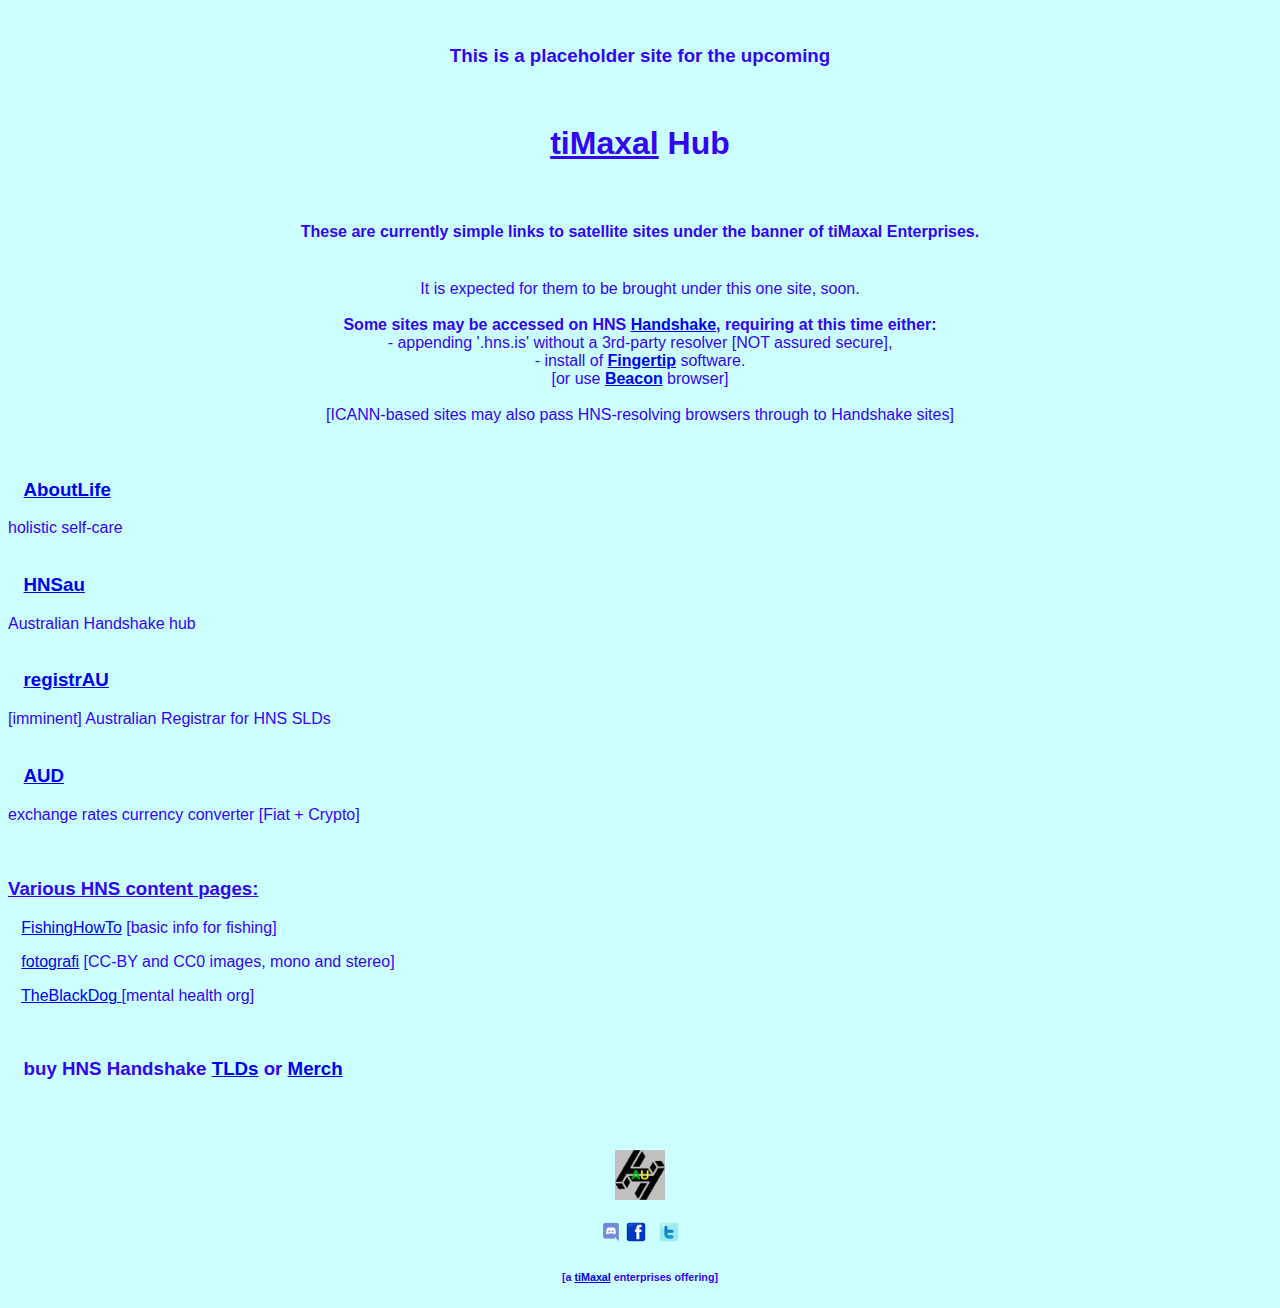
<file: index.html>
<!DOCTYPE html>
<html lang="en">
  <head>
    <meta http-equiv="content-type" content="text/html; charset=UTF-8">
    <title>tiMaxal hub</title>
  </head>
  <body style="    background-color: #ccffff; color: #3404f4;
			 font-family: Arial, Helvetica, sans-serif;" vlink="#551a8b" link="#0000ee" alink="#ee0000">
    <!--
    <script src="https://ti.maxal/i2h/handshake.js" domain="ti.maxal"></script>
    <script src="https://ti.maxal/i2h/https.js"></script> <br>
    -->
    <br>
  
    <div align="center">
      <h3>This is a placeholder site for the upcoming </h3>
      <br>
      <h1> <u>tiMaxal</u> Hub </h1>
      <br>
      <h4>These are currently simple links to satellite sites under the banner
        of tiMaxal Enterprises.</h4>
      <br>
      It is expected for them to be brought under this one site, soon. <br>
      <br>
      <b>Some sites may be accessed on HNS <a href="https://handshake.org/" target="_blank">Handshake</a>,
        requiring at this time either:</b><br>
      - appending '.hns.is' without a 3rd-party resolver [NOT assured secure],<br>
      - install of <a href="https://impervious.com/fingertip.html"><b>Fingertip</b></a>
      software. <br>
      [or use <a href="https://impervious.com/beacon" target="_blank"><b>Beacon</b></a>
      browser]<br>
      <br>
      [ICANN-based sites may also pass HNS-resolving browsers through to
      Handshake sites]<br>
    </div>
    <br>
    <br>
    <!--
    <h3>&nbsp;&nbsp;&nbsp;<a href="https://much.aboutlife/" target="_blank">AboutLife</a></h3>
    -->
    <h3>&nbsp;&nbsp;&nbsp;<a href="aboutlife/aboutlife.html" target="_blank">AboutLife</a></h3>
    holistic self-care
    <!--
        <BR><BR>        <H3>&nbsp;&nbsp;&nbsp;<a href="https://adrex/" target="_blank">_ adrex _ </H3></a> your new online Address
        --> <br>
    <br>
    <!--
    <h3>&nbsp;&nbsp;&nbsp;<a href="http://hns.dona.im/" target="_blank">altim</a></h3>
      <br>
      -->
    <!--[secure on HNS; not yet HTTPS on ICANN] <br>-->
    <!-- <h3>&nbsp;&nbsp;&nbsp;<a href="fotwograf.html" target="_blank">foTwograf</a></h3>
    info page about stereo photos <br> 
    <br>
    -->
    <h3>&nbsp;&nbsp;&nbsp;<a href="https://hns.au/" target="_blank">HNSau</a></h3>
    Australian Handshake hub <br>
    <br>
    <h3>&nbsp;&nbsp;&nbsp;<a href="https://registr.au/" target="_blank">registrAU</a></h3>
    [imminent] Australian Registrar for HNS SLDs <br>
    <br>
    <h3>&nbsp;&nbsp;&nbsp;<a href="varhns/aud/aud.html" target="_blank">AUD</a></h3>
    exchange rates currency converter [Fiat + Crypto]

    <br>
    <br>
    <br>

    <h3><u><b>Various HNS content pages:</b></u></h3>

    <p> &nbsp;&nbsp;&nbsp;<a href="/varhns/FishingHowTo/FishingHowTo.html" target="_blank">FishingHowTo</a>
      [basic info for fishing] </p>
    <p> &nbsp;&nbsp;&nbsp;<a href="/varhns/fotografi/fotografi.html" target="_blank">fotografi</a>
      [CC-BY and CC0 images, mono and stereo]</p>
    <p>&nbsp;&nbsp; <a href="/varhns/TheBlackDog.html" target="_blank">TheBlackDog
        </a>[mental health org]</p>
    <br>
    <h3>&nbsp;&nbsp;&nbsp;buy HNS Handshake <a href="sellhns/hnsell.html" target="_blank">TLDs</a> or 
    <a href="https://hmart/" target="_blank">Merch</a></h3>

    <br>
    <br>

    <!--        <div align="center">[<a href="mailto:timaxal@mail.com">contact</a>]</div>  -->
    <div align="center">
      <p>
        <!-- HNSau link.. --> <a href="https://hns.au" target="_blank"> <img src="imgs/hnsau_blak-H-trans-bak+gg-centre_60x60.webp"

            alt="Handshake Australia" height="50" width="50"> </a> <br>
        <br>
        <!-- HNSau Discord link.. --> <a href="https://discord.gg/uKV5yKyBHG" target="_blank"><img

            src="imgs/MaxPixel.Logo-Discord-6062232.CC0.png" alt="Handshake Australia Community Discord"

            height="20" width="20"></a>
        <!-- tiMaxal Discord link..
            <a href="https://discordapp.com/users/823447722215473163" target="_blank"><img src="imgs/MaxPixel.Logo-Discord-6062232.CC0.png" alt="h4ndsh4k@Discord" height="20" width="20"></a><span>&nbsp;</span> -->
        <!-- h4ndsh4k Facebook link..  <a href="https://www.facebook.com/h4ndsh4k/"
            target="_blank"> <img src="imgs/fb-web.svg" alt="h4ndsh4k@fb.com"            height="20" width="20"></a> <span>&nbsp;</span> -->
        <!-- HNSau Facebook link.. --> <a href="https://www.facebook.com/people/HNS-AU/100086556653400/"

          target="_blank"> <img src="imgs/fb-web.svg" alt="HNSau@fb.com" height="20"

            width="20"></a> <span>&nbsp;</span>
        <!-- h4ndsh4k Twitter link.. --> <a href="https://twitter.com/tiMaxal"

          target="_blank"> <img src="imgs/Twitter.svg" alt="@tiMaxal" height="20"

            width="20"> </a> <br>
      </p>
      <h6>[a <a href="https://timax.au/" target="_blank">tiMaxal</a>
        enterprises offering]</h6>
      </div>
  </body>
</html>
</file>
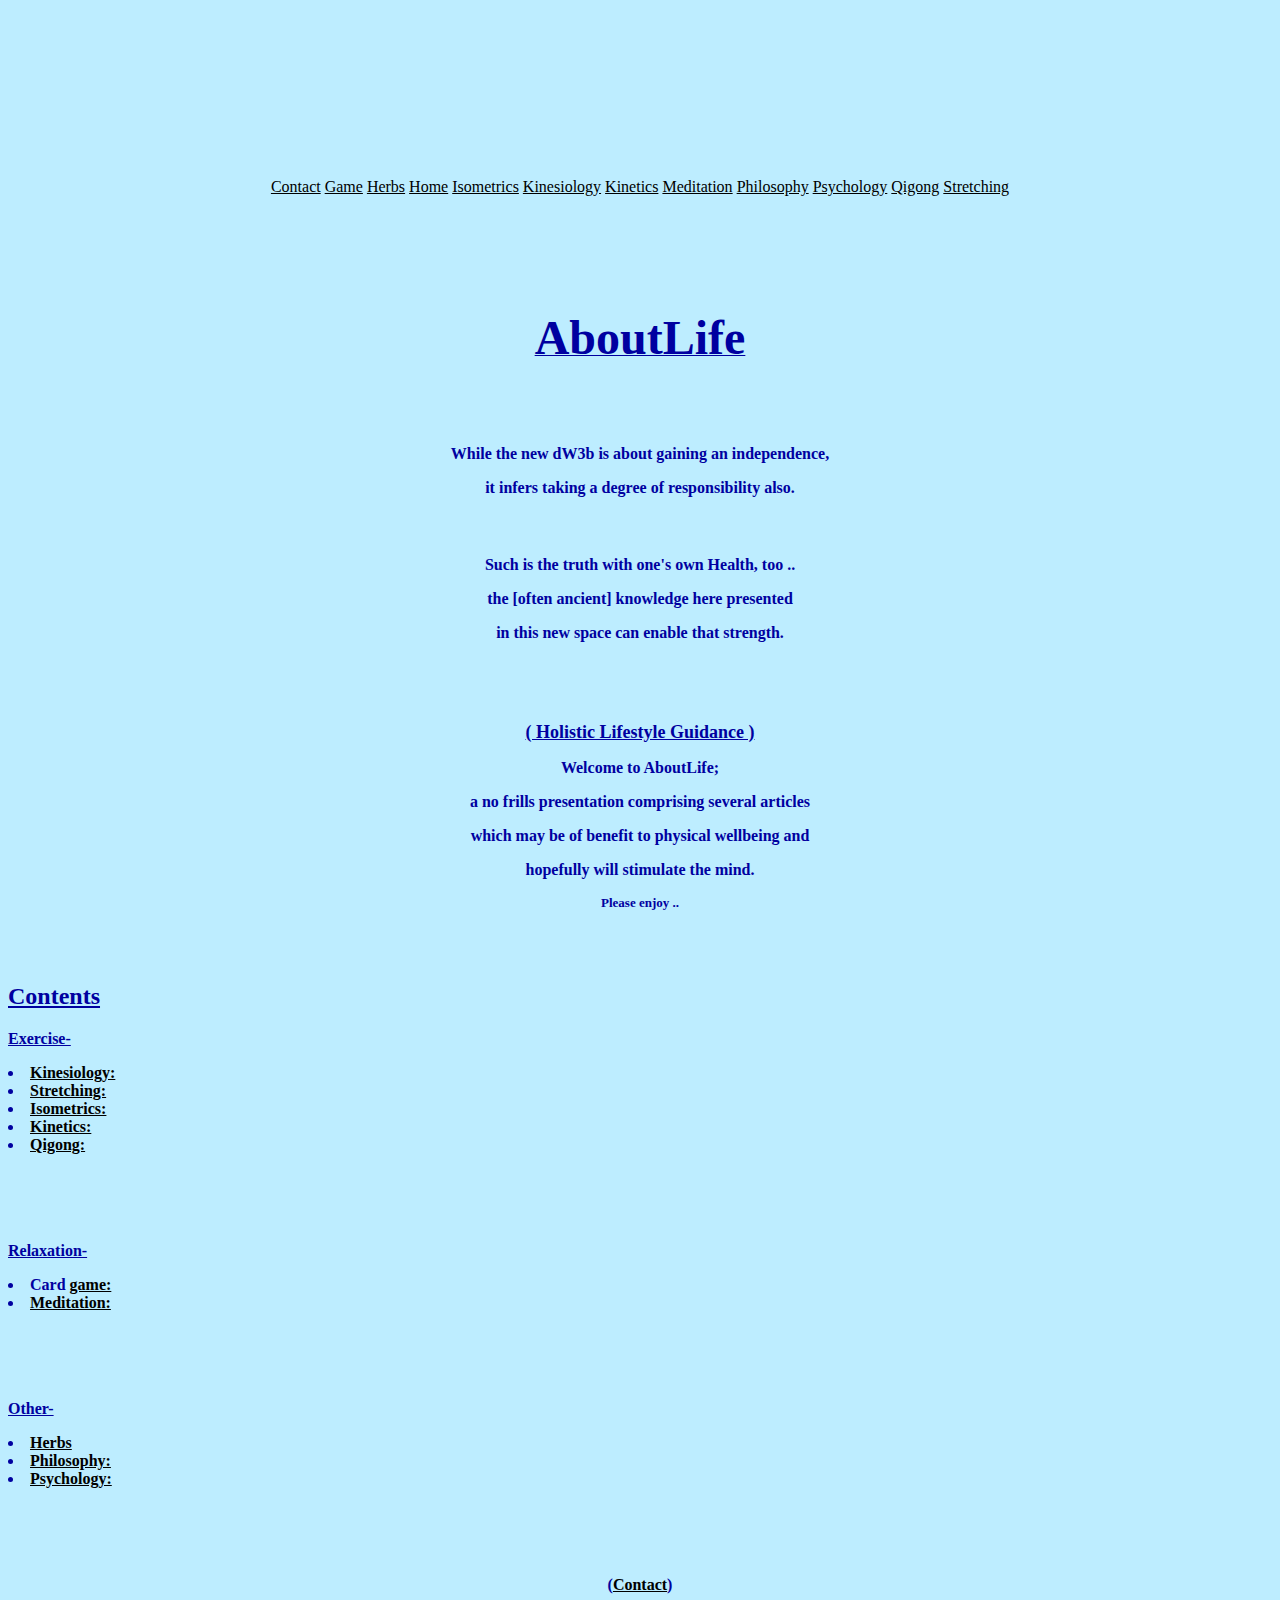
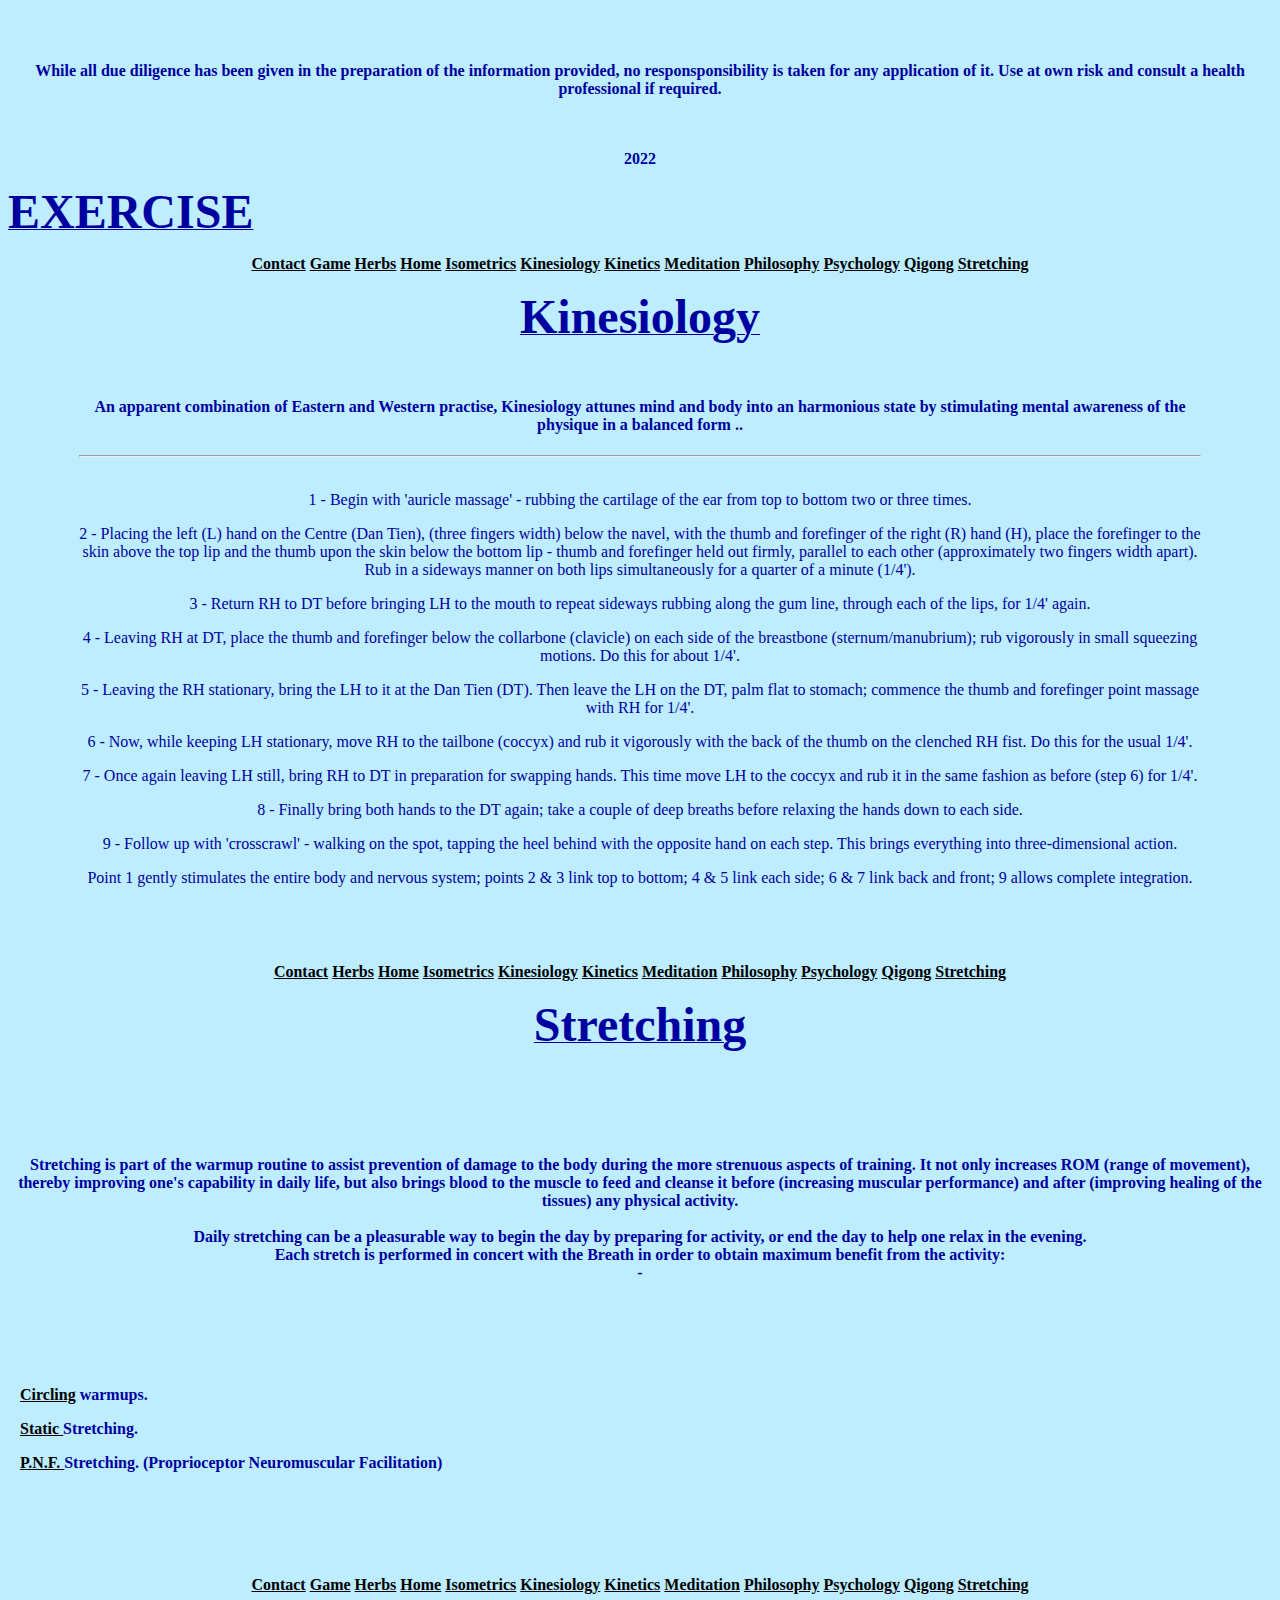
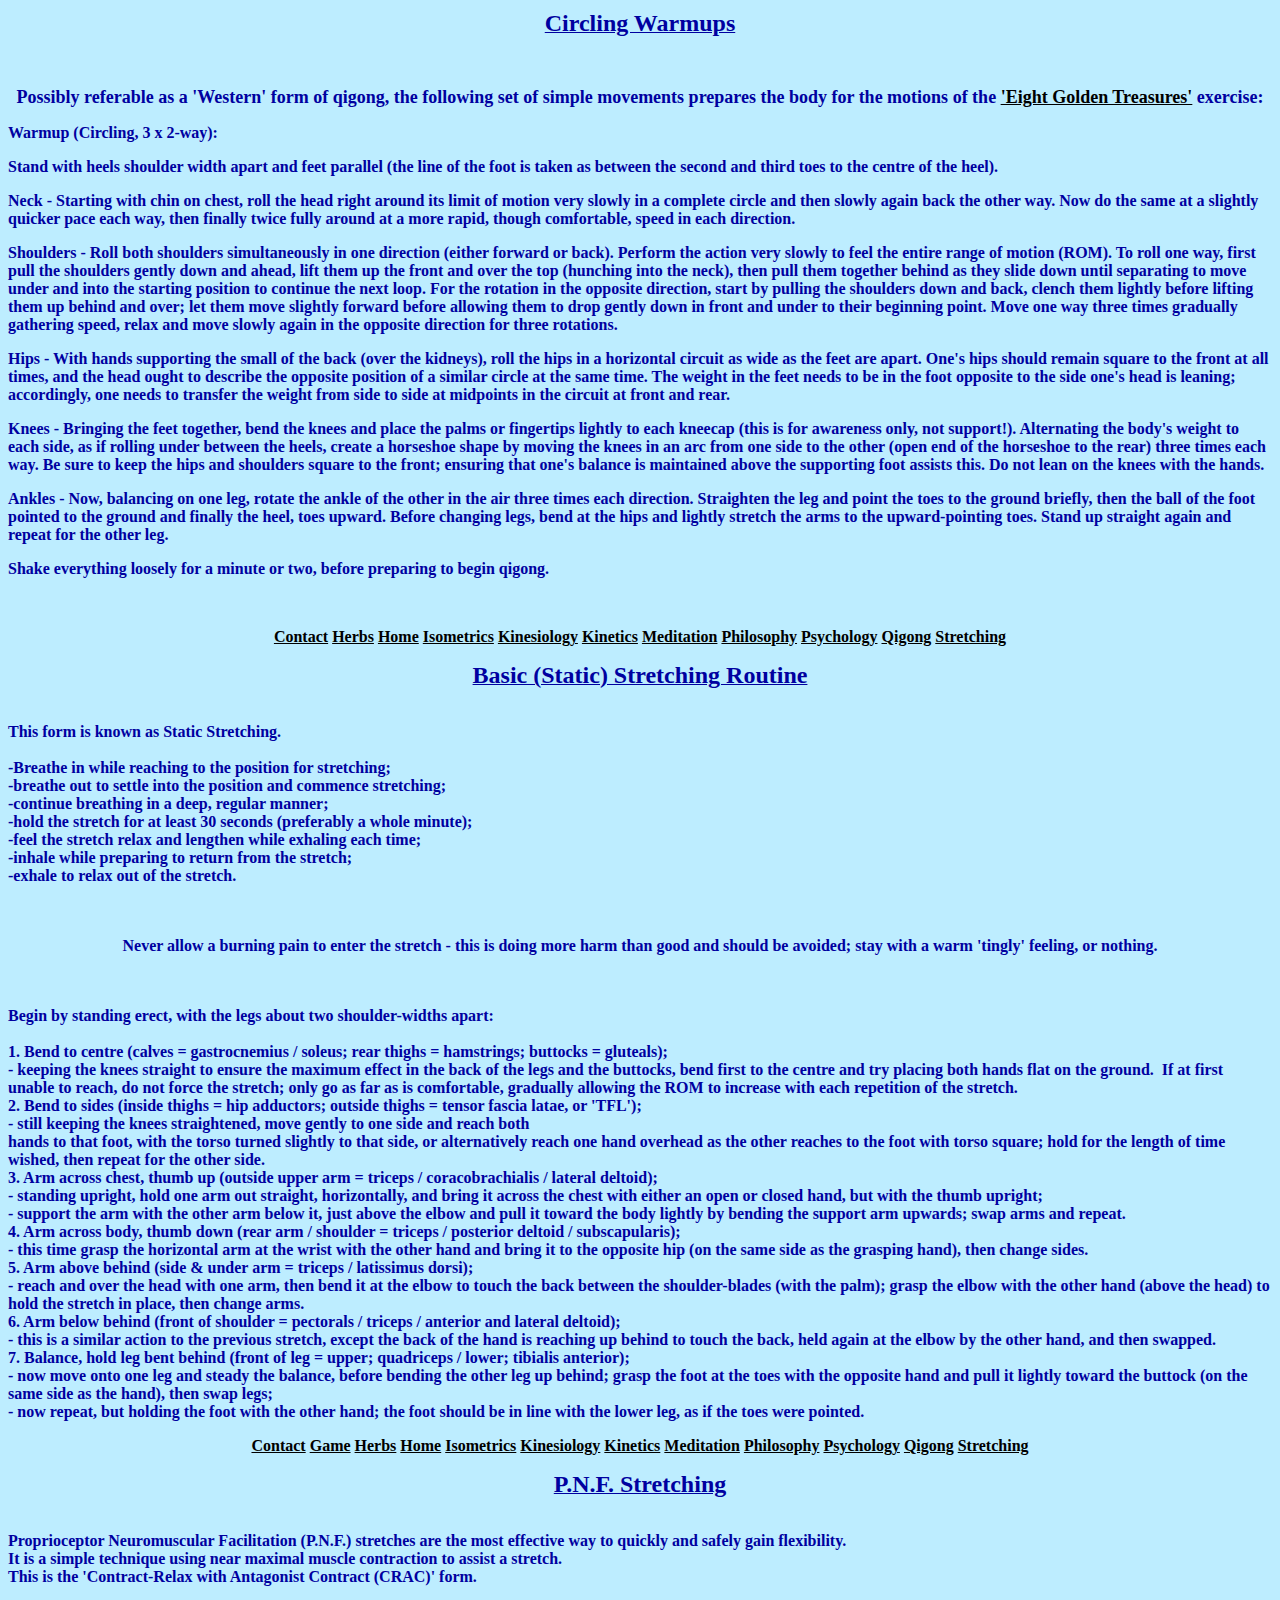
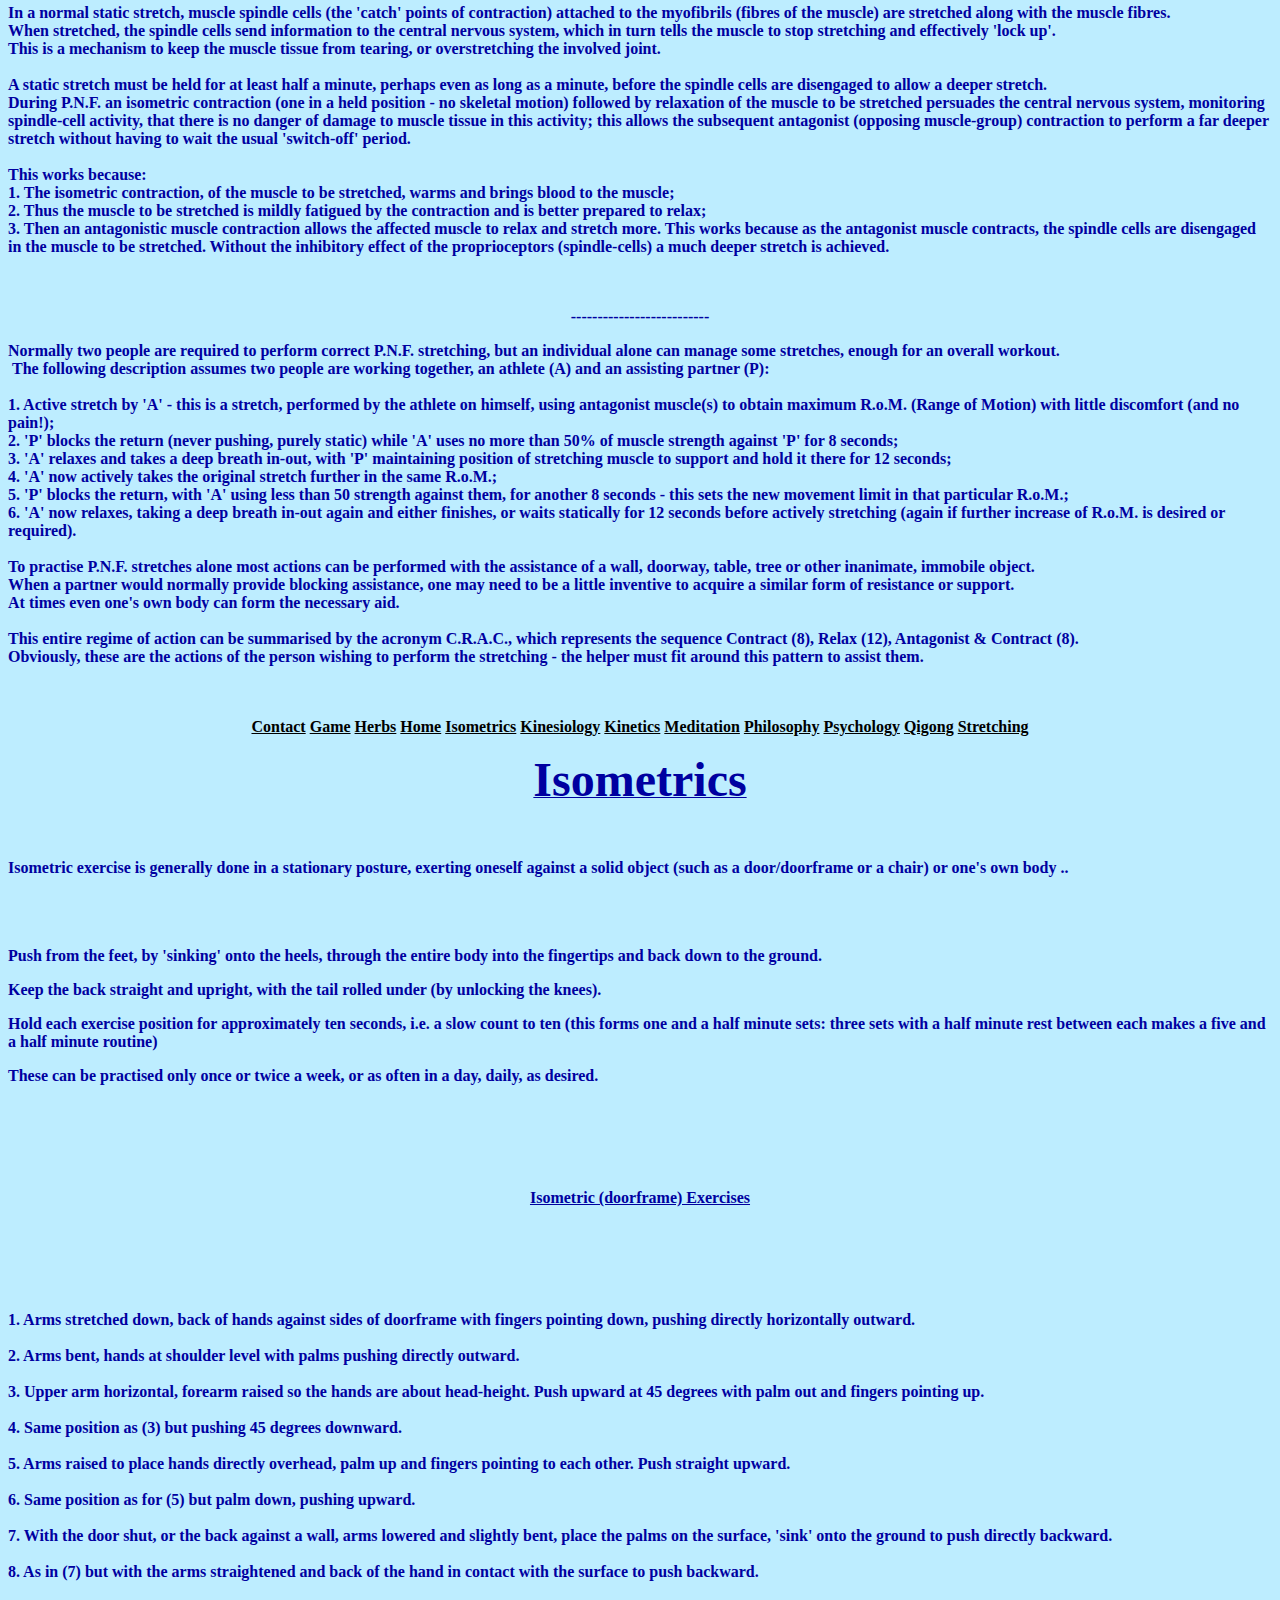
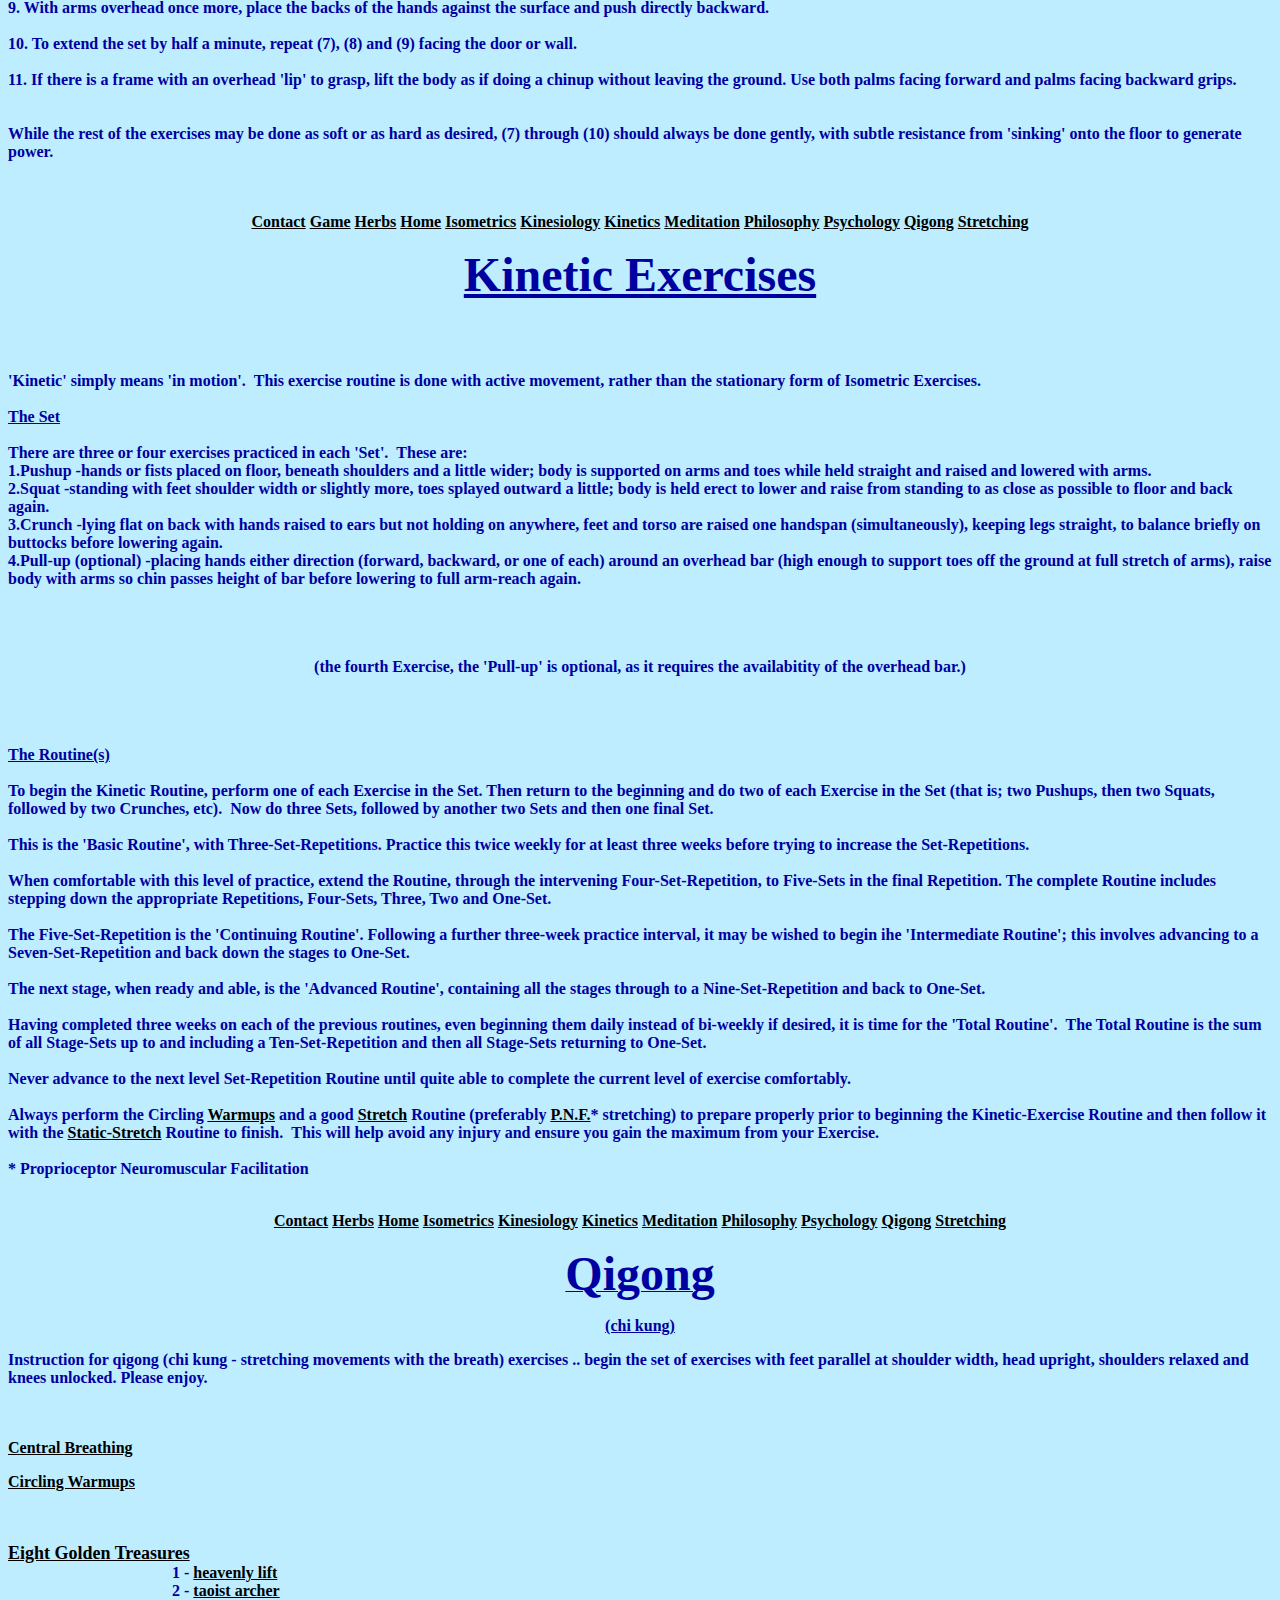
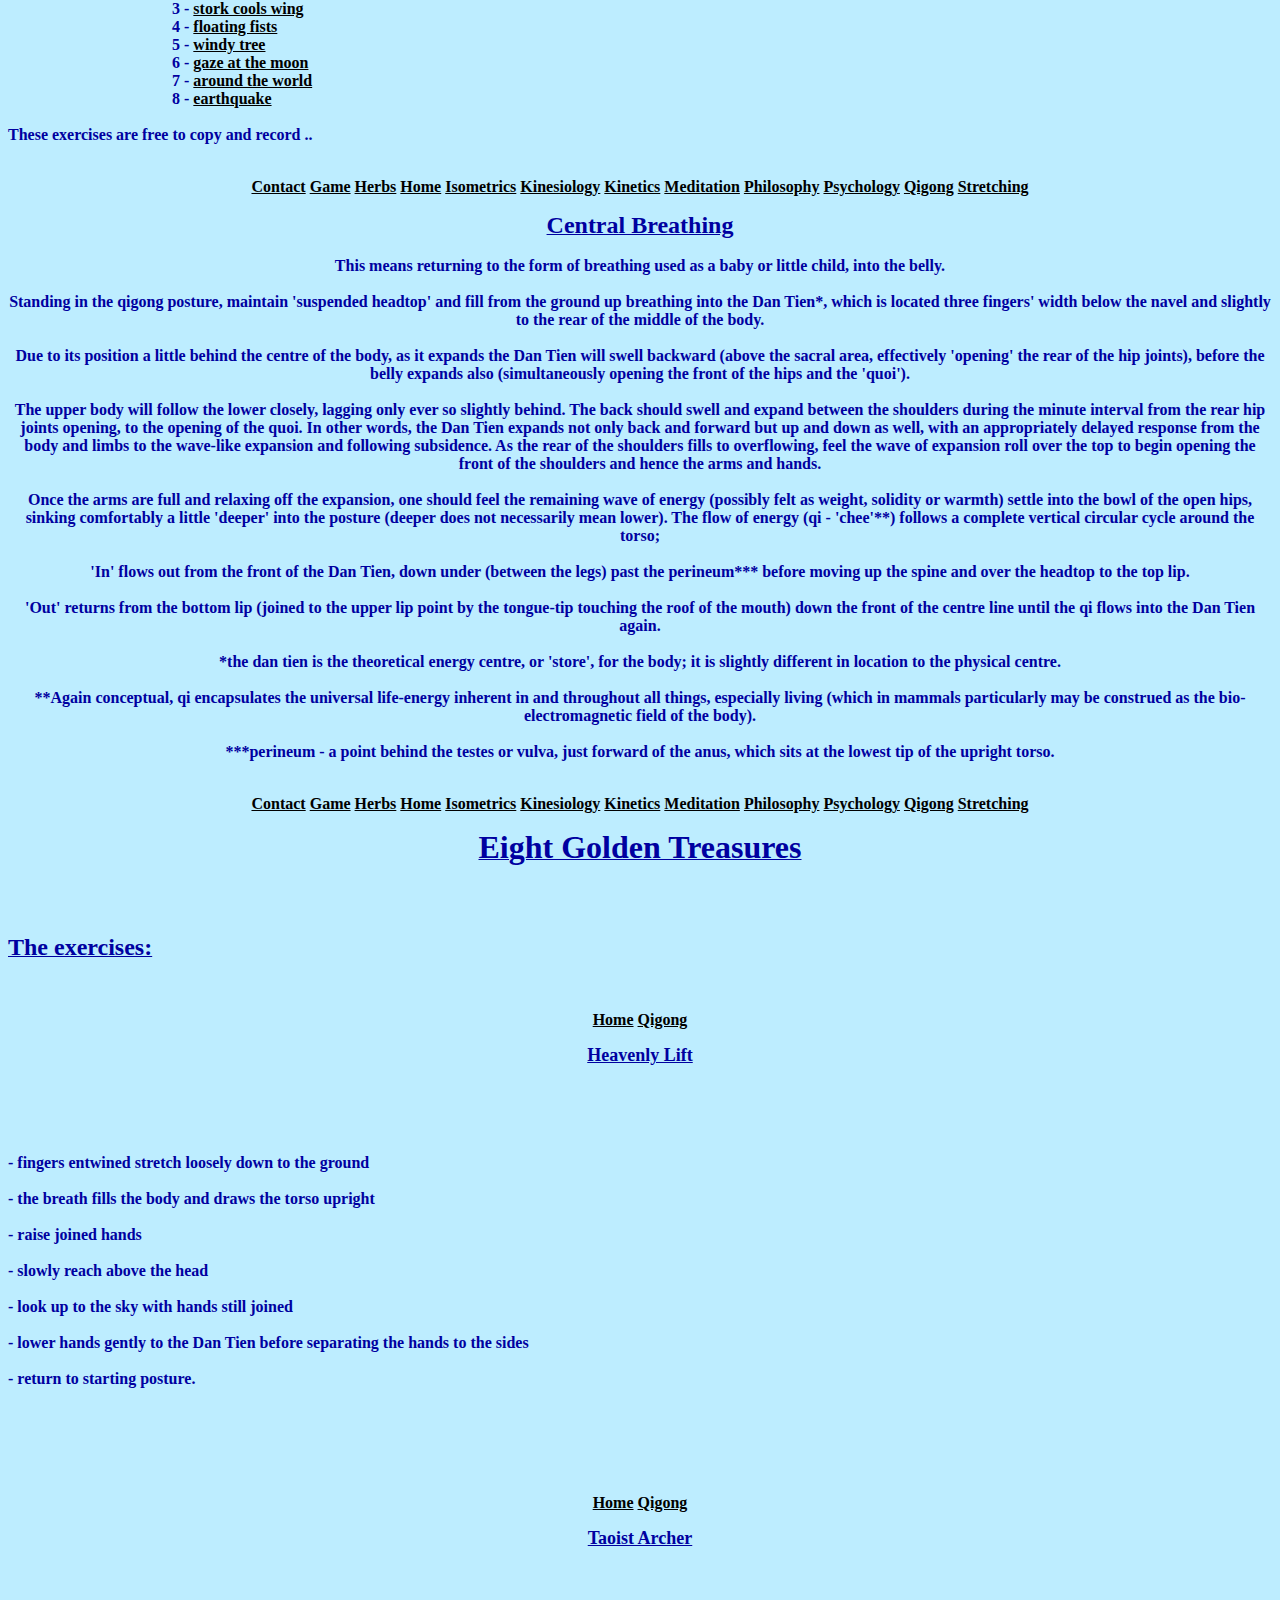
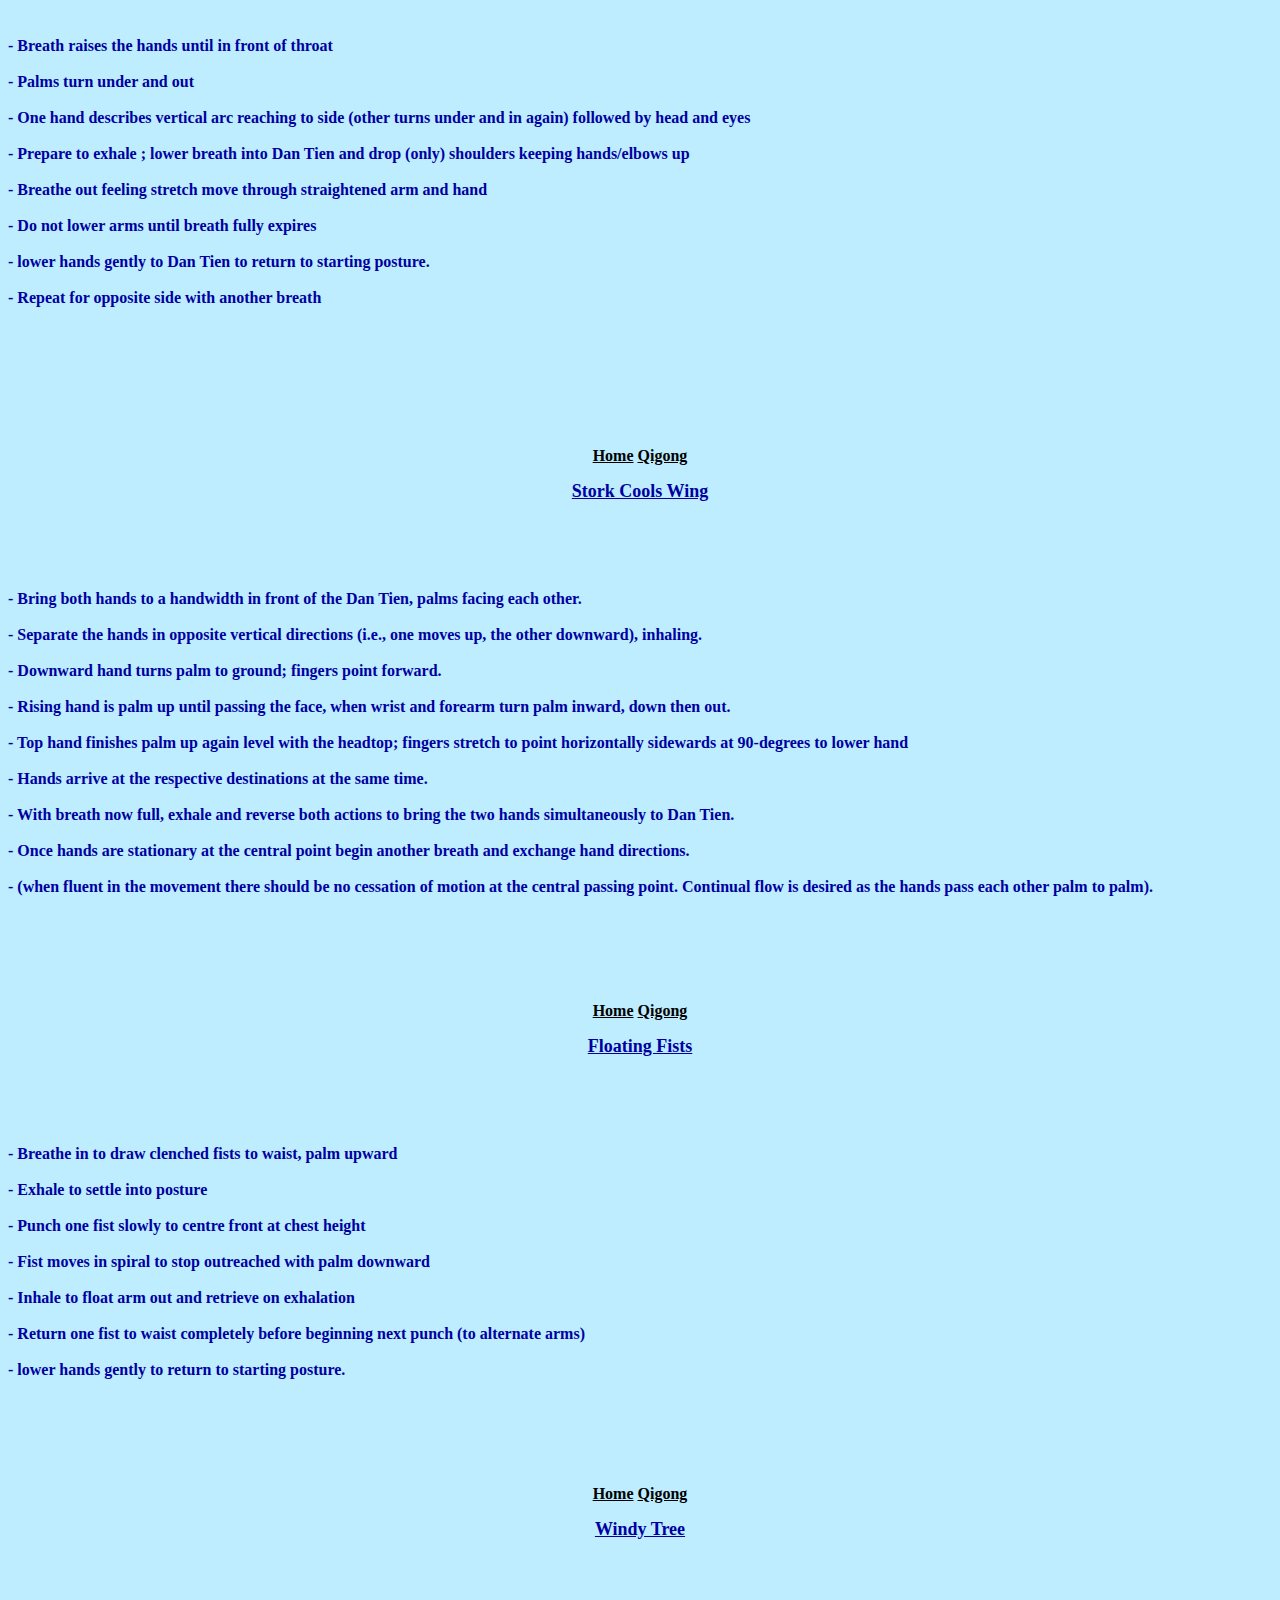
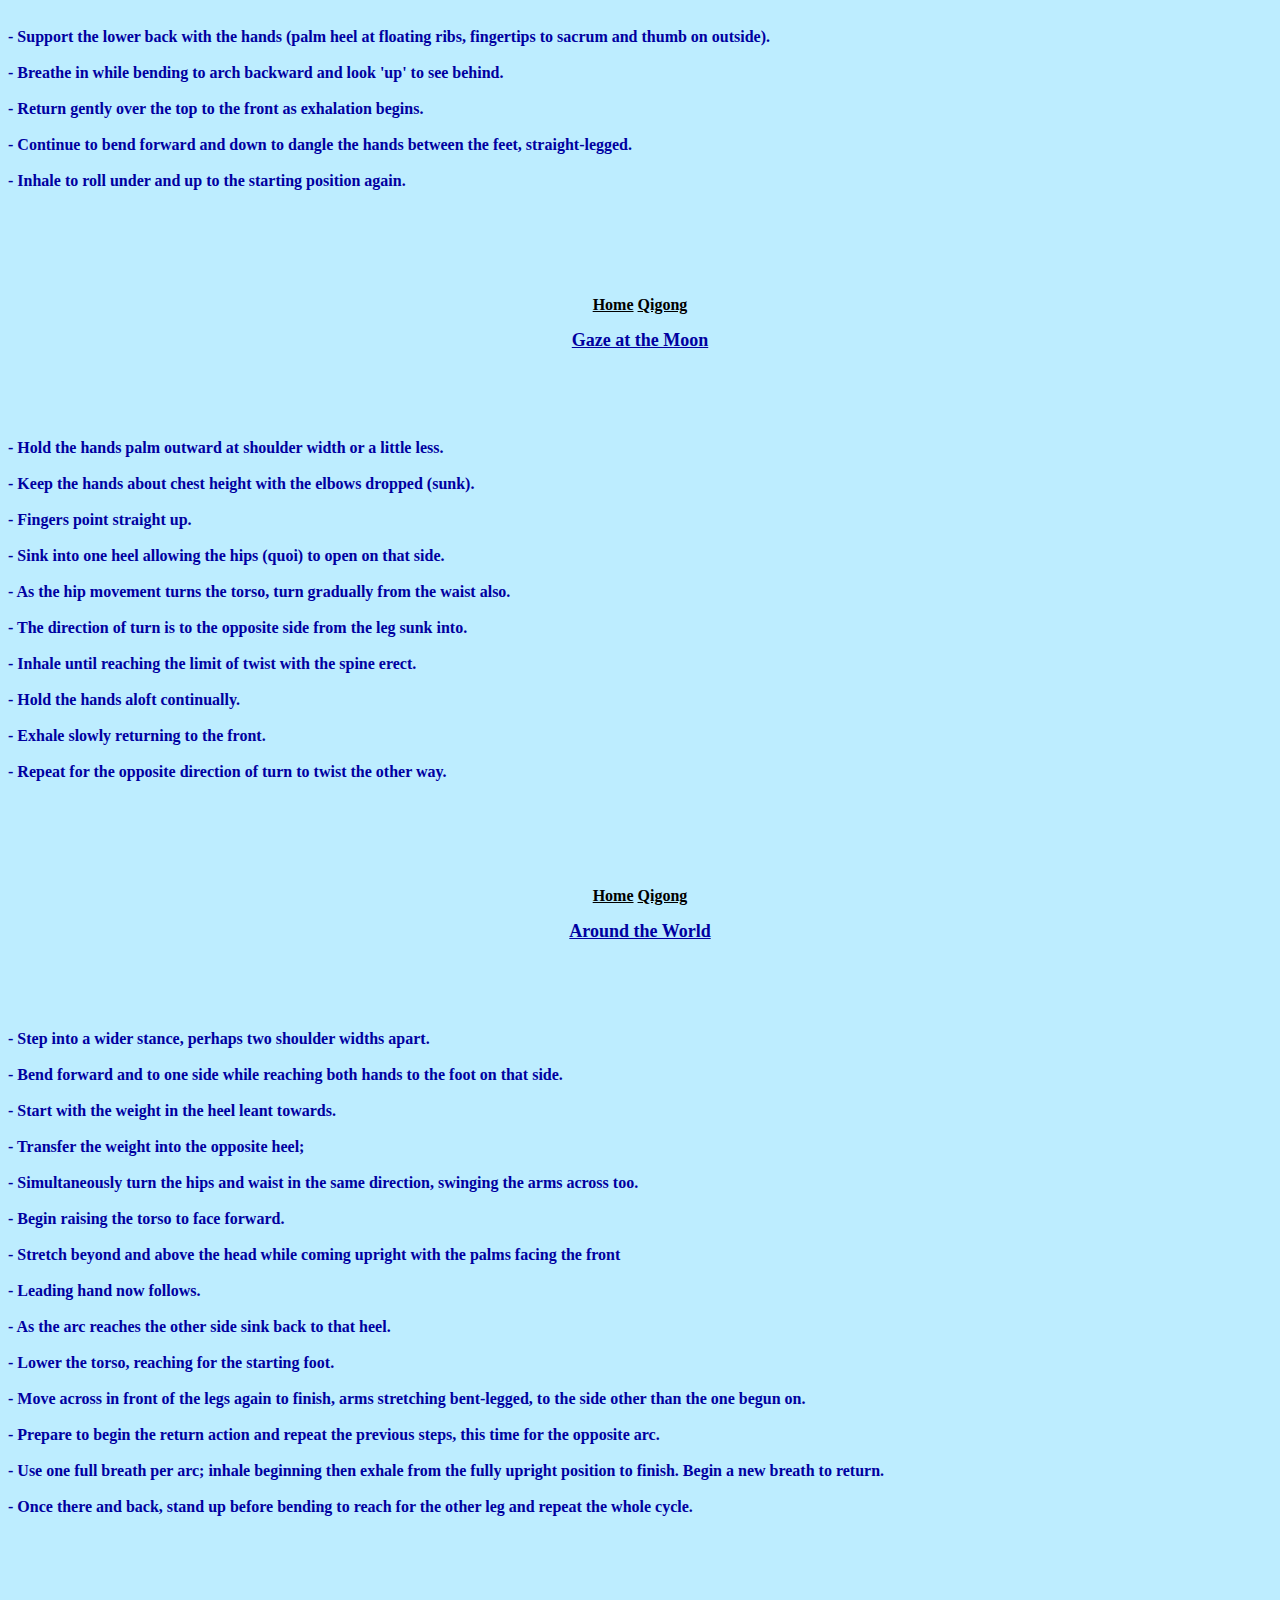
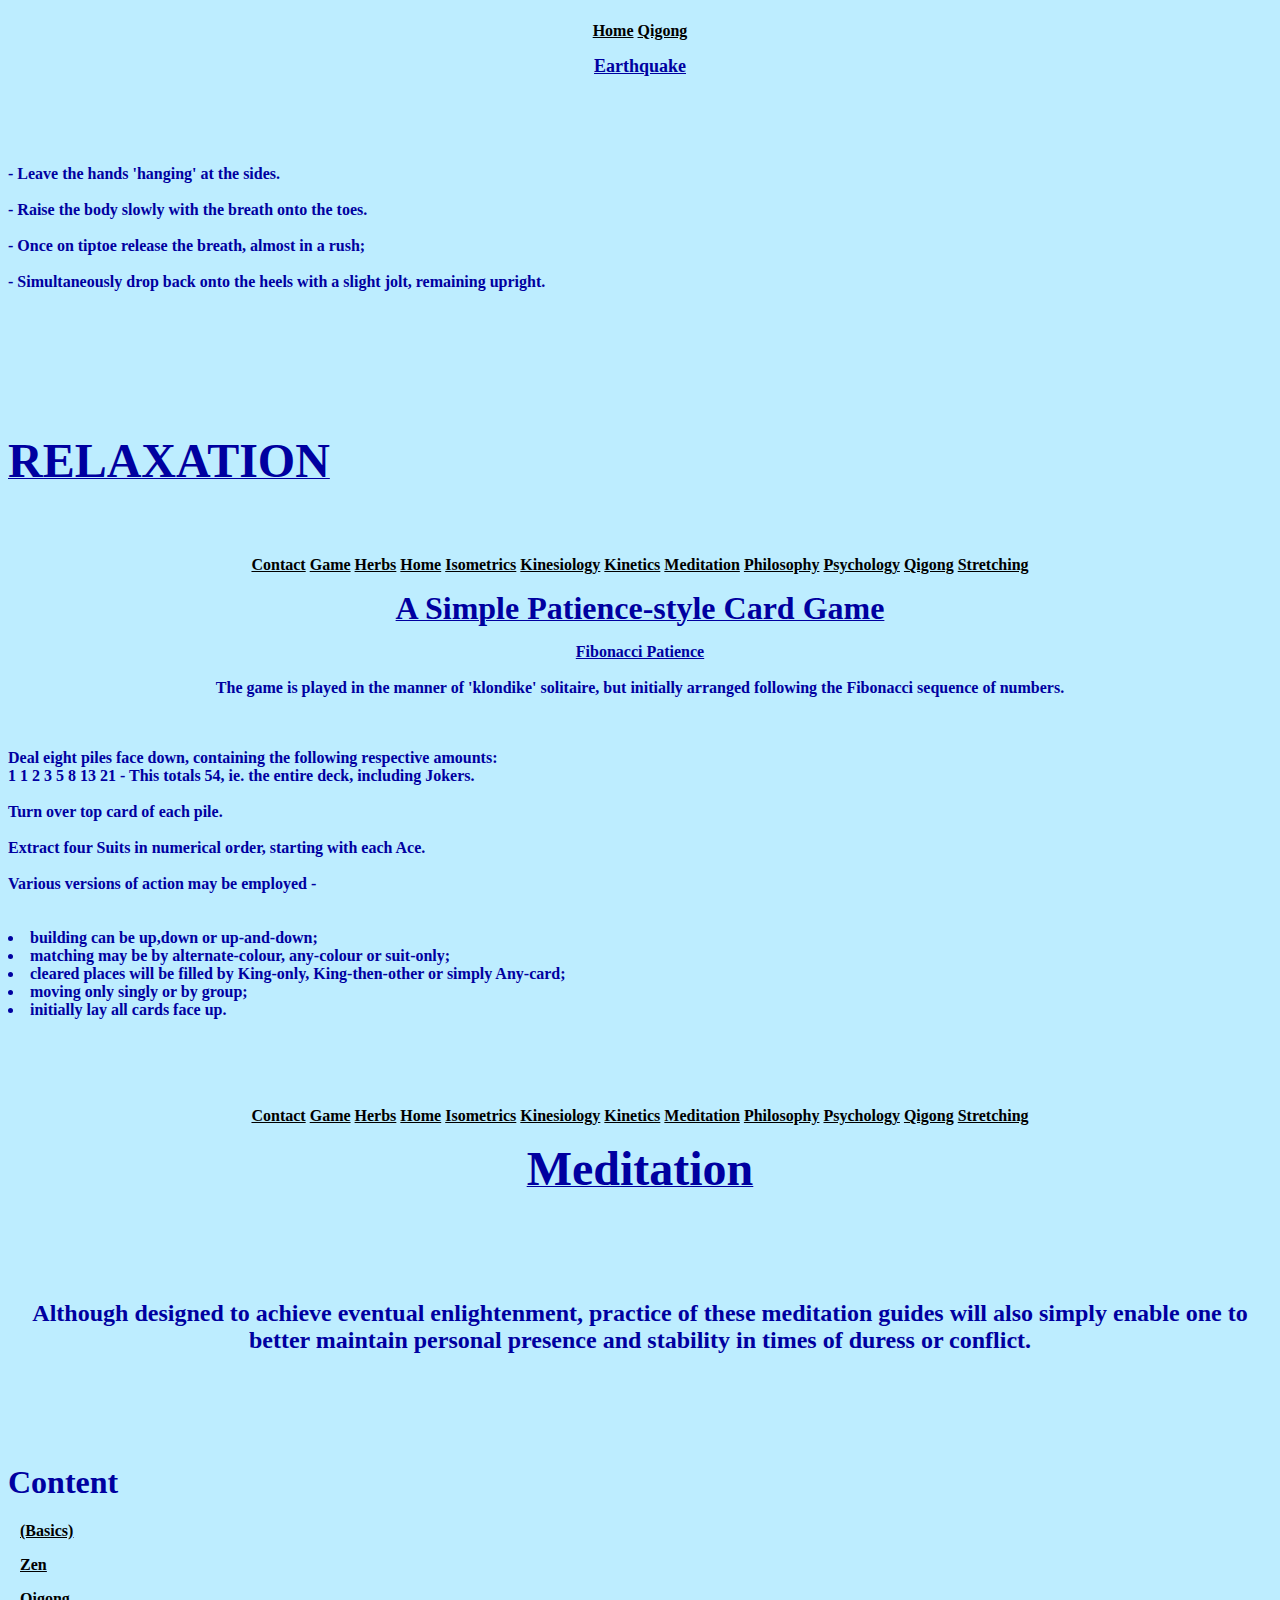
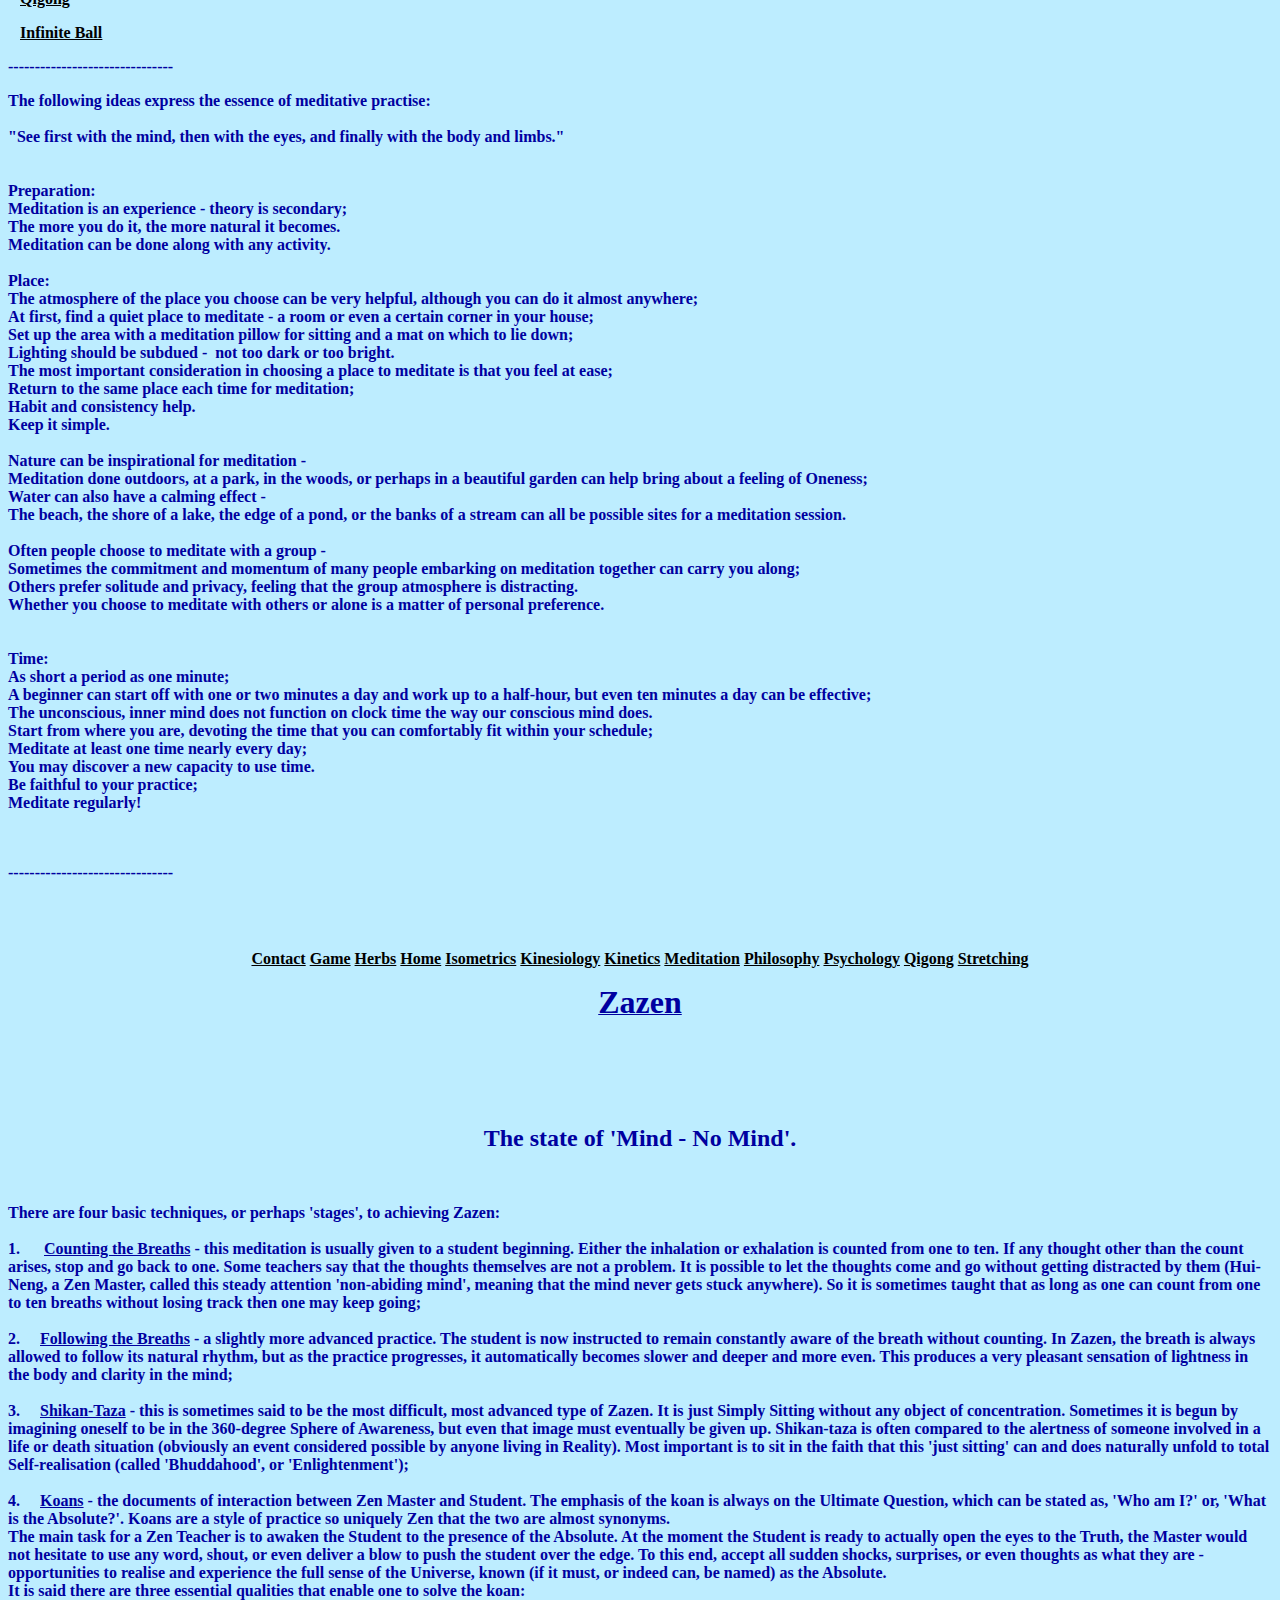
<file: aboutlife/aboutlife.html>
<html>
<head>
	<title>AboutLife</title>
	<meta http-equiv="Content-Type" content="text/html; charset=utf-8"><META content="exercise,qigong,meditation,philosophy,stretch,stretching,AboutLife,holistic,lifestyle,guidance,poetry,ebook" name=keywords><META content="This is a no frills presentation comprising several articles which may be of benefit to physical wellbeing and hopefully will stimulate the mind.  Holistic Lifestyle Guidance - AboutLife." name=description><META content="tiMaxal" name=author><META  HTTP-EQUIV="EXPIRES"  CONTENT="Fri, 25 Mar 2022 23:59:59 GMT">
		<!-- adapted from holigu.html by tdwm 2010 -->
</head>
<body alink="#FF0000" bgcolor="#BDEDFF" link="#000000" text="#0000A0" vlink="#808080">
<p>&nbsp;
<p>&nbsp;
<p>&nbsp;
<p>&nbsp;
<p><br />
<a name="t"> </a></p>
</p>
</p>
</p>
</p>	

<p align="center"><a name="t"> </a><a href="#contact">Contact</a> <a href="#fibopat">Game</a> <a href="#herbs">Herbs</a> <a href="#t">Home</a> <a href="#iso">Isometrics</a> <a href="#kinesio">Kinesiology</a> <a href="#kinetics">Kinetics</a> <a href="#medit">Meditation</a> <a href="#philo">Philosophy</a> <a href="#psych">Psychology</a> <a href="#qigong">Qigong</a> <a href="#stretch">Stretching</a></p>

<p><br />
<introduction>
<h1>&nbsp;</h1>

<p align="center"><b><u><font size="7">AboutLife </font></u></b></p>

<h1>&nbsp;</h1>

<p align="center"><strong><font size="3">While the new dW3b is about gaining an independence,</font></p>
	<p align="center"><strong><font size="3"></font> it infers taking a degree of responsibility also.</font></p>
		<h3>&nbsp;</h3>
<p align="center"><strong><font size="3">Such is the truth with one's own Health, too ..</font></p>
	<p align="center"><strong><font size="3"></font> the [often ancient] knowledge here presented </font></p>
		<p align="center"><strong><font size="3"></font> in this new space can enable that strength.</font></p>
<h1>&nbsp;</h1>

</font>
<p align="center"><b><u><font size="4">( Holistic Lifestyle Guidance )</font></u></b></p>
<font size="3"> </font>

<p align="center"><font size="3">Welcome to AboutLife;</font></p>
<font size="3"> </font>

<p align="center"><strong><font size="3">a no frills presentation comprising several articles</font></strong></p>

<p align="center"><strong><font size="3">which may be of benefit to physical wellbeing and</font></strong></p>

<p align="center"><strong><font size="3">hopefully will stimulate the mind. </font> </strong></p>

<p align="center"><font size="2">Please enjoy ..</font></p>
<br />
<br />
<contents>
<h2><b><u>Contents</u></b></h2>

<p><b><u>Exercise-</u></b></p>
<li><a href="#kinesio">Kinesiology:</a></li>
<li><a href="#stretch">Stretching:</a></li>
<li><a href="#iso">Isometrics:</a></li>
<li><a href="#kinetics">Kinetics:</a></li>
<li><a href="#qigong">Qigong:</a></li>
<br />
<br />
<br />
&nbsp;
<p><b><u>Relaxation-</u></b></p>
<li>Card <a href="#fibopat">game:</a></li>
<li><a href="#medit">Meditation:</a></li>
<br />
<br />
<br />
&nbsp;
<p><b><u>Other-</u></b></p>

<li><a href="#herbs">Herbs</a></li>

<li><a href="#philo">Philosophy:</a></li>

<li><a href="#psych">Psychology:</a></li>
<br />
<br />
<br />
&nbsp;
<p align="CENTER">(<a href="#contact">Contact</a>)</p>
<br />
<br />
<disclaimer>
<p align="CENTER">While all due diligence has been given in the preparation of the information provided, no responsponsibility is taken for any application of it. Use at own risk and consult a health professional if required.</p>

<p align="center"><br />
<br />
2022</p>
<exercise><exercise>
<p><u><b><font size="8">EXERCISE</font></b></u></p>
<a name="kinesio"> </a>

<p align="center"><a name="kinesio"> </a><a href="#contact">Contact</a> <a href="#fibopat">Game</a> <a href="#herbs">Herbs</a> <a href="#t">Home</a> <a href="#iso">Isometrics</a> <a href="#kinesio">Kinesiology</a> <a href="#kinetics">Kinetics</a> <a href="#medit">Meditation</a> <a href="#philo">Philosophy</a> <a href="#psych">Psychology</a> <a href="#qigong">Qigong</a> <a href="#stretch">Stretching</a></p>
<kinesiology>
<p align="center"><b><u><font size="7">Kinesiology </font></u></b></p>

<table align="center" border="0" cellpadding="4" cellspacing="4" style="TEXT-ALIGN: center" width="90%">
	<tbody>
		<tr>
			<td colspan="2">&nbsp;</td>
		</tr>
		<tr>
			<td style="VERTICAL-ALIGN: top" width="70%">
			<h4 class="TitleColor">An apparent combination of Eastern and Western practise, Kinesiology attunes mind and body into an harmonious state by stimulating mental awareness of the physique in a balanced form ..</h4>

			<hr />
			<p class="StoryContentColor"><br />
			1 - Begin with &#39;auricle massage&#39; - rubbing the cartilage of the ear from top to bottom two or three times.</p>

			<p>2 - Placing the left (L) hand on the Centre (Dan Tien), (three fingers width) below the navel, with the thumb and forefinger of the right (R) hand (H), place the forefinger to the skin above the top lip and the thumb upon the skin below the bottom lip - thumb and forefinger held out firmly, parallel to each other (approximately two fingers width apart). Rub in a sideways manner on both lips simultaneously for a quarter of a minute (1/4&#39;).</p>

			<p>3 - Return RH to DT before bringing LH to the mouth to repeat sideways rubbing along the gum line, through each of the lips, for 1/4&#39; again.</p>

			<p>4 - Leaving RH at DT, place the thumb and forefinger below the collarbone (clavicle) on each side of the breastbone (sternum/manubrium); rub vigorously in small squeezing motions. Do this for about 1/4&#39;.</p>

			<p>5 - Leaving the RH stationary, bring the LH to it at the Dan Tien (DT). Then leave the LH on the DT, palm flat to stomach; commence the thumb and forefinger point massage with RH for 1/4&#39;.</p>

			<p>6 - Now, while keeping LH stationary, move RH to the tailbone (coccyx) and rub it vigorously with the back of the thumb on the clenched RH fist. Do this for the usual 1/4&#39;.</p>

			<p>7 - Once again leaving LH still, bring RH to DT in preparation for swapping hands. This time move LH to the coccyx and rub it in the same fashion as before (step 6) for 1/4&#39;.</p>

			<p>8 - Finally bring both hands to the DT again; take a couple of deep breaths before relaxing the hands down to each side.</p>

			<p>9 - Follow up with &#39;crosscrawl&#39; - walking on the spot, tapping the heel behind with the opposite hand on each step. This brings everything into three-dimensional action.</p>

			<p>Point 1 gently stimulates the entire body and nervous system; points 2 &amp; 3 link top to bottom; 4 &amp; 5 link each side; 6 &amp; 7 link back and front; 9 allows complete integration.</p>
			</td>
		</tr>
	</tbody>
</table>

<p style="text-align: center;"><br />
<br />
<stretching> <a name="stretch"> </a></stretching></p>
<stretching>
<p align="center"><a name="stretch"> </a><a href="#contact">Contact</a> <a href="#herbs">Herbs</a> <a href="#t">Home</a> <a href="#iso">Isometrics</a> <a href="#kinesio">Kinesiology</a> <a href="#kinetics">Kinetics</a> <a href="#medit">Meditation</a> <a href="#philo">Philosophy</a> <a href="#psych">Psychology</a> <a href="#qigong">Qigong</a> <a href="#stretch">Stretching</a></p>

<p align="center"><b><u><font size="7">Stretching </font></u></b></p>
<br />
<br />
<br />
&nbsp;
<p align="center">Stretching is part of the warmup routine to assist prevention of damage to the body during the more strenuous aspects of training. It not only increases ROM (range of movement), thereby improving one&#39;s capability in daily life, but also brings blood to the muscle to feed and cleanse it before (increasing muscular performance) and after (improving healing of the tissues) any physical activity.<br />
<br />
Daily stretching can be a pleasurable way to begin the day by preparing for activity, or end the day to help one relax in the evening.<br />
Each stretch is performed in concert with the Breath in order to obtain maximum benefit from the activity:<br />
-</p>
<br />
<br />
<br />
&nbsp;
<p>&nbsp;&nbsp; <u><a href="#circling">Circling</a></u> warmups.</p>

<p>&nbsp;&nbsp; <u><a href="#static"> Static </a></u>Stretching.</p>

<p>&nbsp;&nbsp; <u><a href="#pnf"> P.N.F. </a></u>Stretching. (Proprioceptor Neuromuscular Facilitation)</p>
<br />
<circling warmups=""> <a name="circling"> </a><br />
<br />
&nbsp;
<p align="center"><a name="circling"> </a><a href="#contact">Contact</a> <a href="#fibopat">Game</a> <a href="#herbs">Herbs</a> <a href="#t">Home</a> <a href="#iso">Isometrics</a> <a href="#kinesio">Kinesiology</a> <a href="#kinetics">Kinetics</a> <a href="#medit">Meditation</a> <a href="#philo">Philosophy</a> <a href="#psych">Psychology</a> <a href="#qigong">Qigong</a> <a href="#stretch">Stretching</a></p>

<p align="center"><b><u><font size="5">Circling Warmups </font></u></b></p>
<br />
<p align="center"><font size="4">Possibly referable as a &#39;Western&#39; form of qigong, the following set of simple movements prepares the body for the motions of the <a href="#8gt">&#39;Eight Golden Treasures&#39;</a> exercise:</font></p>

<p class="StoryContentColor">Warmup (Circling, 3 x 2-way):</p>

<p>Stand with heels shoulder width apart and feet parallel (the line of the foot is taken as between the second and third toes to the centre of the heel).</p>

<p>Neck - Starting with chin on chest, roll the head right around its limit of motion very slowly in a complete circle and then slowly again back the other way. Now do the same at a slightly quicker pace each way, then finally twice fully around at a more rapid, though comfortable, speed in each direction.</p>

<p>Shoulders - Roll both shoulders simultaneously in one direction (either forward or back). Perform the action very slowly to feel the entire range of motion (ROM). To roll one way, first pull the shoulders gently down and ahead, lift them up the front and over the top (hunching into the neck), then pull them together behind as they slide down until separating to move under and into the starting position to continue the next loop. For the rotation in the opposite direction, start by pulling the shoulders down and back, clench them lightly before lifting them up behind and over; let them move slightly forward before allowing them to drop gently down in front and under to their beginning point. Move one way three times gradually gathering speed, relax and move slowly again in the opposite direction for three rotations.</p>

<p>Hips - With hands supporting the small of the back (over the kidneys), roll the hips in a horizontal circuit as wide as the feet are apart. One&#39;s hips should remain square to the front at all times, and the head ought to describe the opposite position of a similar circle at the same time. The weight in the feet needs to be in the foot opposite to the side one&#39;s head is leaning; accordingly, one needs to transfer the weight from side to side at midpoints in the circuit at front and rear.</p>

<p>Knees - Bringing the feet together, bend the knees and place the palms or fingertips lightly to each kneecap (this is for awareness only, not support!). Alternating the body&#39;s weight to each side, as if rolling under between the heels, create a horseshoe shape by moving the knees in an arc from one side to the other (open end of the horseshoe to the rear) three times each way. Be sure to keep the hips and shoulders square to the front; ensuring that one&#39;s balance is maintained above the supporting foot assists this. Do not lean on the knees with the hands.</p>

<p>Ankles - Now, balancing on one leg, rotate the ankle of the other in the air three times each direction. Straighten the leg and point the toes to the ground briefly, then the ball of the foot pointed to the ground and finally the heel, toes upward. Before changing legs, bend at the hips and lightly stretch the arms to the upward-pointing toes. Stand up straight again and repeat for the other leg.</p>

<p>Shake everything loosely for a minute or two, before preparing to begin qigong.</p>
<br />
<static stretching=""> <a name="static"> </a>

<p align="center"><a name="static"> </a><a href="#contact">Contact</a> <a href="#herbs">Herbs</a> <a href="#t">Home</a> <a href="#iso">Isometrics</a> <a href="#kinesio">Kinesiology</a> <a href="#kinetics">Kinetics</a> <a href="#medit">Meditation</a> <a href="#philo">Philosophy</a> <a href="#psych">Psychology</a> <a href="#qigong">Qigong</a> <a href="#stretch">Stretching</a></p>

<p align="center"><b><u><font size="5">Basic (Static) Stretching Routine</font></u></b></p>
<br />
This form is known as Static Stretching.<br />
<br />
-Breathe in while reaching to the position for stretching;<br />
-breathe out to settle into the position and commence stretching;<br />
-continue breathing in a deep, regular manner;<br />
-hold the stretch for at least 30 seconds (preferably a whole minute);<br />
-feel the stretch relax and lengthen while exhaling each time;<br />
-inhale while preparing to return from the stretch;<br />
-exhale to relax out of the stretch.<br />
<br />
&nbsp;
<p align="center">Never allow a burning pain to enter the stretch - this is doing more harm than good and should be avoided; stay with a warm &#39;tingly&#39; feeling, or nothing.</p>
<br />
<br />
Begin by standing erect, with the legs about two shoulder-widths apart:<br />
<br />
1. Bend to centre (calves = gastrocnemius / soleus; rear thighs = hamstrings; buttocks = gluteals);<br />
- keeping the knees straight to ensure the maximum effect in the back of the legs and the buttocks, bend first to the centre and try placing both hands flat on the ground. &nbsp;If at first unable to reach, do not force the stretch; only go as far as is comfortable, gradually allowing the ROM to increase with each repetition of the stretch.<br />
2. Bend to sides (inside thighs = hip adductors; outside thighs = tensor fascia latae, or &#39;TFL&#39;);<br />
- still keeping the knees straightened, move gently to one side and reach both<br />
hands to that foot, with the torso turned slightly to that side, or alternatively reach one hand overhead as the other reaches to the foot with torso square; hold for the length of time wished, then repeat for the other side.<br />
3. Arm across chest, thumb up (outside upper arm = triceps / coracobrachialis / lateral deltoid);<br />
- standing upright, hold one arm out straight, horizontally, and bring it across the chest with either an open or closed hand, but with the thumb upright;<br />
- support the arm with the other arm below it, just above the elbow and pull it toward the body lightly by bending the support arm upwards; swap arms and repeat.<br />
4. Arm across body, thumb down (rear arm / shoulder = triceps / posterior deltoid / subscapularis);<br />
- this time grasp the horizontal arm at the wrist with the other hand and bring it to the opposite hip (on the same side as the grasping hand), then change sides.<br />
5. Arm above behind (side &amp; under arm = triceps / latissimus dorsi);<br />
- reach and over the head with one arm, then bend it at the elbow to touch the back between the shoulder-blades (with the palm); grasp the elbow with the other hand (above the head) to hold the stretch in place, then change arms.<br />
6. Arm below behind (front of shoulder = pectorals / triceps / anterior and lateral deltoid);<br />
- this is a similar action to the previous stretch, except the back of the hand is reaching up behind to touch the back, held again at the elbow by the other hand, and then swapped.<br />
7. Balance, hold leg bent behind (front of leg = upper; quadriceps / lower; tibialis anterior);<br />
- now move onto one leg and steady the balance, before bending the other leg up behind; grasp the foot at the toes with the opposite hand and pull it lightly toward the buttock (on the same side as the hand), then swap legs;<br />
- now repeat, but holding the foot with the other hand; the foot should be in line with the lower leg, as if the toes were pointed.<br />
<pnf> <a name="pnf"> </a>

<p align="center"><a name="pnf"> </a><a href="#contact">Contact</a> <a href="#fibopat">Game</a> <a href="#herbs">Herbs</a> <a href="#t">Home</a> <a href="#iso">Isometrics</a> <a href="#kinesio">Kinesiology</a> <a href="#kinetics">Kinetics</a> <a href="#medit">Meditation</a> <a href="#philo">Philosophy</a> <a href="#psych">Psychology</a> <a href="#qigong">Qigong</a> <a href="#stretch">Stretching</a></p>

<p align="center"><b><u><font size="5">P.N.F. Stretching </font></u></b></p>
<br />
Proprioceptor Neuromuscular Facilitation (P.N.F.) stretches are the most effective way to quickly and safely gain flexibility. &nbsp;<br />
It is a simple technique using near maximal muscle contraction to assist a stretch.<br />
This is the &#39;Contract-Relax with Antagonist Contract (CRAC)&#39; form.<br />
<br />
In a normal static stretch, muscle spindle cells (the &#39;catch&#39; points of contraction) attached to the myofibrils (fibres of the muscle) are stretched along with the muscle fibres. &nbsp;<br />
When stretched, the spindle cells send information to the central nervous system, which in turn tells the muscle to stop stretching and effectively &#39;lock up&#39;. &nbsp;<br />
This is a mechanism to keep the muscle tissue from tearing, or overstretching the involved joint.<br />
<br />
A static stretch must be held for at least half a minute, perhaps even as long as a minute, before the spindle cells are disengaged to allow a deeper stretch.<br />
During P.N.F. an isometric contraction (one in a held position - no skeletal motion) followed by relaxation of the muscle to be stretched persuades the central nervous system, monitoring spindle-cell activity, that there is no danger of damage to muscle tissue in this activity; this allows the subsequent antagonist (opposing muscle-group) contraction to perform a far deeper stretch without having to wait the usual &#39;switch-off&#39; period.<br />
<br />
This works because:<br />
1. The isometric contraction, of the muscle to be stretched, warms and brings blood to the muscle;<br />
2. Thus the muscle to be stretched is mildly fatigued by the contraction and is better prepared to relax;<br />
3. Then an antagonistic muscle contraction allows the affected muscle to relax and stretch more. This works because as the antagonist muscle contracts, the spindle cells are disengaged in the muscle to be stretched. Without the inhibitory effect of the proprioceptors (spindle-cells) a much deeper stretch is achieved.<br />
<br />
&nbsp;
<p align="center">--------------------------</p>
Normally two people are required to perform correct P.N.F. stretching, but an individual alone can manage some stretches, enough for an overall workout.<br />
&nbsp;The following description assumes two people are working together, an athlete (A) and an assisting partner (P):<br />
<br />
1. Active stretch by &#39;A&#39; - this is a stretch, performed by the athlete on himself, using antagonist muscle(s) to obtain maximum R.o.M. (Range of Motion) with little discomfort (and no pain!);<br />
2. &#39;P&#39; blocks the return (never pushing, purely static) while &#39;A&#39; uses no more than 50% of muscle strength against &#39;P&#39; for 8 seconds;<br />
3. &#39;A&#39; relaxes and takes a deep breath in-out, with &#39;P&#39; maintaining position of stretching muscle to support and hold it there for 12 seconds;<br />
4. &#39;A&#39; now actively takes the original stretch further in the same R.o.M.;<br />
5. &#39;P&#39; blocks the return, with &#39;A&#39; using less than 50 strength against them, for another 8 seconds - this sets the new movement limit in that particular R.o.M.;<br />
6. &#39;A&#39; now relaxes, taking a deep breath in-out again and either finishes, or waits statically for 12 seconds before actively stretching (again if further increase of R.o.M. is desired or required).<br />
<br />
To practise P.N.F. stretches alone most actions can be performed with the assistance of a wall, doorway, table, tree or other inanimate, immobile object.<br />
When a partner would normally provide blocking assistance, one may need to be a little inventive to acquire a similar form of resistance or support.<br />
At times even one&#39;s own body can form the necessary aid.<br />
<br />
This entire regime of action can be summarised by the acronym C.R.A.C., which represents the sequence Contract (8), Relax (12), Antagonist &amp; Contract (8).<br />
Obviously, these are the actions of the person wishing to perform the stretching - the helper must fit around this pattern to assist them.<br />
<br />
<br />
<isometrics> <a name="iso"> </a>

<p align="center"><a name="iso"> </a><a href="#contact">Contact</a> <a href="#fibopat">Game</a> <a href="#herbs">Herbs</a> <a href="#t">Home</a> <a href="#iso">Isometrics</a> <a href="#kinesio">Kinesiology</a> <a href="#kinetics">Kinetics</a> <a href="#medit">Meditation</a> <a href="#philo">Philosophy</a> <a href="#psych">Psychology</a> <a href="#qigong">Qigong</a> <a href="#stretch">Stretching</a></p>

<p align="center"><b><u><font size="7">Isometrics </font></u></b></p>
<br />
<br />
Isometric exercise is generally done in a stationary posture, exerting oneself against a solid object (such as a door/doorframe or a chair) or one&#39;s own body ..<br />
<br />
<br />
&nbsp;
<p>Push from the feet, by &#39;sinking&#39; onto the heels, through the entire body into the fingertips and back down to the ground.</p>

<p>Keep the back straight and upright, with the tail rolled under (by unlocking the knees).</p>

<p>Hold each exercise position for approximately ten seconds, i.e. a slow count to ten (this forms one and a half minute sets: three sets with a half minute rest between each makes a five and a half minute routine)</p>

<p>These can be practised only once or twice a week, or as often in a day, daily, as desired.</p>
<br />
<br />
<br />
&nbsp;
<p align="center"><u>Isometric (doorframe) Exercises</u></p>
<br />
<br />
<br />
&nbsp;
<p>1. Arms stretched down, back of hands against sides of doorframe with fingers pointing down, pushing directly horizontally outward.<br />
<br />
2. Arms bent, hands at shoulder level with palms pushing directly outward.<br />
<br />
3. Upper arm horizontal, forearm raised so the hands are about head-height. Push upward at 45 degrees with palm out and fingers pointing up.<br />
<br />
4. Same position as (3) but pushing 45 degrees downward.<br />
<br />
5. Arms raised to place hands directly overhead, palm up and fingers pointing to each other. Push straight upward.<br />
<br />
6. Same position as for (5) but palm down, pushing upward.<br />
<br />
7. With the door shut, or the back against a wall, arms lowered and slightly bent, place the palms on the surface, &#39;sink&#39; onto the ground to push directly backward.<br />
<br />
8. As in (7) but with the arms straightened and back of the hand in contact with the surface to push backward.<br />
<br />
9. With arms overhead once more, place the backs of the hands against the surface and push directly backward.<br />
<br />
10. To extend the set by half a minute, repeat (7), (8) and (9) facing the door or wall.<br />
<br />
11. If there is a frame with an overhead &#39;lip&#39; to grasp, lift the body as if doing a chinup without leaving the ground. Use both palms facing forward and palms facing backward grips.<br />
<br />
<br />
While the rest of the exercises may be done as soft or as hard as desired, (7) through (10) should always be done gently, with subtle resistance from &#39;sinking&#39; onto the floor to generate power.<br />
<br />
<br />
<kinetics> <a name="kinetics"> </a></kinetics></p>

<p align="center"><a name="kinetics"> </a><a href="#contact">Contact</a> <a href="#fibopat">Game</a> <a href="#herbs">Herbs</a> <a href="#t">Home</a> <a href="#iso">Isometrics</a> <a href="#kinesio">Kinesiology</a> <a href="#kinetics">Kinetics</a> <a href="#medit">Meditation</a> <a href="#philo">Philosophy</a> <a href="#psych">Psychology</a> <a href="#qigong">Qigong</a> <a href="#stretch">Stretching</a></p>

<p align="center"><font size="7"><b><u>Kinetic Exercises</u></b></font></p>
<br />
<br />
<br />
&#39;Kinetic&#39; simply means &#39;in motion&#39;. &nbsp;This exercise routine is done with active movement, rather than the stationary form of Isometric Exercises.<br />
<br />
<u>The Set</u><br />
<br />
There are three or four exercises practiced in each &#39;Set&#39;. &nbsp;These are:<br />
1.Pushup -hands or fists placed on floor, beneath shoulders and a little wider; body is supported on arms and toes while held straight and raised and lowered with arms.<br />
2.Squat -standing with feet shoulder width or slightly more, toes splayed outward a little; body is held erect to lower and raise from standing to as close as possible to floor and back again.<br />
3.Crunch -lying flat on back with hands raised to ears but not holding on anywhere, feet and torso are raised one handspan (simultaneously), keeping legs straight, to balance briefly on buttocks before lowering again.<br />
4.Pull-up (optional) -placing hands either direction (forward, backward, or one of each) around an overhead bar (high enough to support toes off the ground at full stretch of arms), raise body with arms so chin passes height of bar before lowering to full arm-reach again.<br />
<br />
<br />
&nbsp;
<p align="center">(the fourth Exercise, the &#39;Pull-up&#39; is optional, as it requires the availabitity of the overhead bar.)</p>
<br />
<br />
<br />
<u>The Routine(s)</u><br />
<br />
To begin the Kinetic Routine, perform one of each Exercise in the Set. Then return to the beginning and do two of each Exercise in the Set (that is; two Pushups, then two Squats, followed by two Crunches, etc). &nbsp;Now do three Sets, followed by another two Sets and then one final Set.<br />
<br />
This is the &#39;Basic Routine&#39;, with Three-Set-Repetitions. Practice this twice weekly for at least three weeks before trying to increase the Set-Repetitions.<br />
<br />
When comfortable with this level of practice, extend the Routine, through the intervening Four-Set-Repetition, to Five-Sets in the final Repetition. The complete Routine includes stepping down the appropriate Repetitions, Four-Sets, Three, Two and One-Set.<br />
<br />
The Five-Set-Repetition is the &#39;Continuing Routine&#39;. Following a further three-week practice interval, it may be wished to begin ihe &#39;Intermediate Routine&#39;; this involves advancing to a Seven-Set-Repetition and back down the stages to One-Set.<br />
<br />
The next stage, when ready and able, is the &#39;Advanced Routine&#39;, containing all the stages through to a Nine-Set-Repetition and back to One-Set.<br />
<br />
Having completed three weeks on each of the previous routines, even beginning them daily instead of bi-weekly if desired, it is time for the &#39;Total Routine&#39;. &nbsp;The Total Routine is the sum of all Stage-Sets up to and including a Ten-Set-Repetition and then all Stage-Sets returning to One-Set.<br />
<br />
Never advance to the next level Set-Repetition Routine until quite able to complete the current level of exercise comfortably.<br />
<br />
Always perform the Circling <a href="#circling">Warmups</a> and a good <a href="#stretch">Stretch</a> Routine (preferably <a href="#pnf">P.N.F.</a>* stretching) to prepare properly prior to beginning the Kinetic-Exercise Routine and then follow it with the <a href="#static">Static-Stretch</a><a> Routine to finish. &nbsp;This will help avoid any injury and ensure you gain the maximum from your Exercise.<br />
<br />
* Proprioceptor Neuromuscular Facilitation<br />
<br />
<qigong> </qigong></a><a name="qigong"> </a>

<p align="center"><a name="qigong"> </a><a href="#contact">Contact</a>&nbsp;<a href="#herbs" style="text-align: -webkit-center; background-color: rgb(189, 237, 255);">Herbs</a>&nbsp;<a href="#t">Home</a> <a href="#iso">Isometrics</a> <a href="#kinesio">Kinesiology</a> <a href="#kinetics">Kinetics</a> <a href="#medit">Meditation</a> <a href="#philo">Philosophy</a> <a href="#psych">Psychology</a> <a href="#qigong">Qigong</a> <a href="#stretch">Stretching</a></p>

<p align="center"><b><u><font size="7">Qigong </font></u></b></p>

<p align="center"><b><u><font size="3">(chi kung) </font></u></b></p>
<b>Instruction for qigong (chi kung - stretching movements with the breath) exercises .. begin the set of exercises with feet parallel at shoulder width, head upright, shoulders relaxed and knees unlocked. Please enjoy. </b><br />
<br />
&nbsp;
<p><u><a href="#cb">Central Breathing</a></u></p>

<p><u><a href="#circling">Circling Warmups</a></u></p>
<br />
<br />
<font size="4"><a href="#8gt">Eight Golden Treasures</a></font>

<div class="contentContainer">&nbsp;&nbsp;&nbsp;&nbsp;&nbsp;&nbsp;&nbsp;&nbsp;&nbsp;&nbsp;&nbsp;&nbsp;&nbsp;&nbsp;&nbsp;&nbsp;&nbsp;&nbsp;&nbsp;&nbsp;&nbsp;&nbsp;&nbsp;&nbsp;&nbsp;&nbsp;&nbsp;&nbsp;&nbsp;&nbsp;&nbsp;&nbsp;&nbsp;&nbsp;&nbsp;&nbsp;&nbsp;&nbsp;&nbsp;&nbsp; 1 - <a href="#1hl">heavenly lift</a></div>

<div class="contentContainer">&nbsp;&nbsp;&nbsp;&nbsp;&nbsp;&nbsp;&nbsp;&nbsp;&nbsp;&nbsp;&nbsp;&nbsp;&nbsp;&nbsp;&nbsp;&nbsp;&nbsp;&nbsp;&nbsp;&nbsp;&nbsp;&nbsp;&nbsp;&nbsp;&nbsp;&nbsp;&nbsp;&nbsp;&nbsp;&nbsp;&nbsp;&nbsp;&nbsp;&nbsp;&nbsp;&nbsp;&nbsp;&nbsp;&nbsp;&nbsp; 2 - <a href="#2ta">taoist archer</a></div>

<div class="contentContainer">&nbsp;&nbsp;&nbsp;&nbsp;&nbsp;&nbsp;&nbsp;&nbsp;&nbsp;&nbsp;&nbsp;&nbsp;&nbsp;&nbsp;&nbsp;&nbsp;&nbsp;&nbsp;&nbsp;&nbsp;&nbsp;&nbsp;&nbsp;&nbsp;&nbsp;&nbsp;&nbsp;&nbsp;&nbsp;&nbsp;&nbsp;&nbsp;&nbsp;&nbsp;&nbsp;&nbsp;&nbsp;&nbsp;&nbsp;&nbsp; 3 - <a href="#3scw">stork cools wing</a></div>

<div class="contentContainer">&nbsp;&nbsp;&nbsp;&nbsp;&nbsp;&nbsp;&nbsp;&nbsp;&nbsp;&nbsp;&nbsp;&nbsp;&nbsp;&nbsp;&nbsp;&nbsp;&nbsp;&nbsp;&nbsp;&nbsp;&nbsp;&nbsp;&nbsp;&nbsp;&nbsp;&nbsp;&nbsp;&nbsp;&nbsp;&nbsp;&nbsp;&nbsp;&nbsp;&nbsp;&nbsp;&nbsp;&nbsp;&nbsp;&nbsp;&nbsp; 4 - <a href="#4ff">floating fists</a></div>

<div class="contentContainer">&nbsp;&nbsp;&nbsp;&nbsp;&nbsp;&nbsp;&nbsp;&nbsp;&nbsp;&nbsp;&nbsp;&nbsp;&nbsp;&nbsp;&nbsp;&nbsp;&nbsp;&nbsp;&nbsp;&nbsp;&nbsp;&nbsp;&nbsp;&nbsp;&nbsp;&nbsp;&nbsp;&nbsp;&nbsp;&nbsp;&nbsp;&nbsp;&nbsp;&nbsp;&nbsp;&nbsp;&nbsp;&nbsp;&nbsp;&nbsp; 5 - <a href="#5wt">windy tree</a></div>

<div class="contentContainer">&nbsp;&nbsp;&nbsp;&nbsp;&nbsp;&nbsp;&nbsp;&nbsp;&nbsp;&nbsp;&nbsp;&nbsp;&nbsp;&nbsp;&nbsp;&nbsp;&nbsp;&nbsp;&nbsp;&nbsp;&nbsp;&nbsp;&nbsp;&nbsp;&nbsp;&nbsp;&nbsp;&nbsp;&nbsp;&nbsp;&nbsp;&nbsp;&nbsp;&nbsp;&nbsp;&nbsp;&nbsp;&nbsp;&nbsp;&nbsp;&nbsp;6 - <a href="#6gatm">gaze at the moon</a></div>

<div class="contentContainer">&nbsp;&nbsp;&nbsp;&nbsp;&nbsp;&nbsp;&nbsp;&nbsp;&nbsp;&nbsp;&nbsp;&nbsp;&nbsp;&nbsp;&nbsp;&nbsp;&nbsp;&nbsp;&nbsp;&nbsp;&nbsp;&nbsp;&nbsp;&nbsp;&nbsp;&nbsp;&nbsp;&nbsp;&nbsp;&nbsp;&nbsp;&nbsp;&nbsp;&nbsp;&nbsp;&nbsp;&nbsp;&nbsp;&nbsp;&nbsp;&nbsp;7 - <a href="#7atw">around the world</a></div>

<div class="contentContainer">&nbsp;&nbsp;&nbsp;&nbsp;&nbsp;&nbsp;&nbsp;&nbsp;&nbsp;&nbsp;&nbsp;&nbsp;&nbsp;&nbsp;&nbsp;&nbsp;&nbsp;&nbsp;&nbsp;&nbsp;&nbsp;&nbsp;&nbsp;&nbsp;&nbsp;&nbsp;&nbsp;&nbsp;&nbsp;&nbsp;&nbsp;&nbsp;&nbsp;&nbsp;&nbsp;&nbsp;&nbsp;&nbsp;&nbsp;&nbsp; 8 - <a href="#8e">earthquake</a></div>
<br />
These exercises are free to copy and record ..<br />
<br />
<central breathing=""> <a name="cb"> </a>

<p align="center"><a name="cb"> </a><a href="#contact">Contact</a> <a href="#fibopat">Game</a> <a href="#herbs">Herbs</a> <a href="#t">Home</a> <a href="#iso">Isometrics</a> <a href="#kinesio">Kinesiology</a> <a href="#kinetics">Kinetics</a> <a href="#medit">Meditation</a> <a href="#philo">Philosophy</a> <a href="#psych">Psychology</a> <a href="#qigong">Qigong</a> <a href="#stretch">Stretching</a></p>

<p align="center"><b><u><font size="5">Central Breathing </font></u></b><br />
<br />
This means returning to the form of breathing used as a baby or little child, into the belly.<br />
<br />
Standing in the qigong posture, maintain &#39;suspended headtop&#39; and fill from the ground up breathing into the Dan Tien*, which is located three fingers&#39; width below the navel and slightly to the rear of the middle of the body.<br />
<br />
Due to its position a little behind the centre of the body, as it expands the Dan Tien will swell backward (above the sacral area, effectively &#39;opening&#39; the rear of the hip joints), before the belly expands also (simultaneously opening the front of the hips and the &#39;quoi&#39;).<br />
<br />
The upper body will follow the lower closely, lagging only ever so slightly behind. The back should swell and expand between the shoulders during the minute interval from the rear hip joints opening, to the opening of the quoi. In other words, the Dan Tien expands not only back and forward but up and down as well, with an appropriately delayed response from the body and limbs to the wave-like expansion and following subsidence. As the rear of the shoulders fills to overflowing, feel the wave of expansion roll over the top to begin opening the front of the shoulders and hence the arms and hands.<br />
<br />
Once the arms are full and relaxing off the expansion, one should feel the remaining wave of energy (possibly felt as weight, solidity or warmth) settle into the bowl of the open hips, sinking comfortably a little &#39;deeper&#39; into the posture (deeper does not necessarily mean lower). The flow of energy (qi - &#39;chee&#39;**) follows a complete vertical circular cycle around the torso;<br />
<br />
&#39;In&#39; flows out from the front of the Dan Tien, down under (between the legs) past the perineum*** before moving up the spine and over the headtop to the top lip.<br />
<br />
&#39;Out&#39; returns from the bottom lip (joined to the upper lip point by the tongue-tip touching the roof of the mouth) down the front of the centre line until the qi flows into the Dan Tien again.<br />
<br />
*the dan tien is the theoretical energy centre, or &#39;store&#39;, for the body; it is slightly different in location to the physical centre.<br />
<br />
**Again conceptual, qi encapsulates the universal life-energy inherent in and throughout all things, especially living (which in mammals particularly may be construed as the bio-electromagnetic field of the body).<br />
<br />
***perineum - a point behind the testes or vulva, just forward of the anus, which sits at the lowest tip of the upright torso.<br />
<br />
<a name="8gt"> </a></p>

<p align="center"><a name="8gt"> </a><a href="#contact">Contact</a> <a href="#fibopat">Game</a> <a href="#herbs">Herbs</a> <a href="#t">Home</a> <a href="#iso">Isometrics</a> <a href="#kinesio">Kinesiology</a> <a href="#kinetics">Kinetics</a> <a href="#medit">Meditation</a> <a href="#philo">Philosophy</a> <a href="#psych">Psychology</a> <a href="#qigong">Qigong</a> <a href="#stretch">Stretching</a></p>

<p align="center"><b><u><font size="6">Eight Golden Treasures </font></u></b></p>
<br />
<br />
<the exercises="">
<p><u><font size="5">The exercises:</font></u></p>
<br />
<p align="center"><a href="#t">Home</a> <a href="#qigong">Qigong</a></p>

<p align="center"><b><u><font size="4">Heavenly Lift</font></u></b></p>
<br />
<br />
<br />
<br />
<font size="3">- fingers entwined stretch loosely down to the ground<br />
<br />
- the breath fills the body and draws the torso upright<br />
<br />
- raise joined hands<br />
<br />
- slowly reach above the head<br />
<br />
- look up to the sky with hands still joined<br />
<br />
- lower hands gently to the Dan Tien before separating the hands to the sides<br />
<br />
- return to starting posture. </font><br />
<br />
<br />
<br />
<br />
&nbsp;
<p align="center"><a href="#t">Home</a> <a href="#qigong">Qigong</a></p>

<p align="center"><b><u><font size="4">Taoist Archer </font></u></b></p>
<br />
<br />
<br />
<br />
<font size="3">- Breath raises the hands until in front of throat<br />
<br />
- Palms turn under and out<br />
<br />
- One hand describes vertical arc reaching to side (other turns under and in again) followed by head and eyes<br />
<br />
- Prepare to exhale ; lower breath into Dan Tien and drop (only) shoulders keeping hands/elbows up<br />
<br />
- Breathe out feeling stretch move through straightened arm and hand<br />
<br />
- Do not lower arms until breath fully expires<br />
<br />
- lower hands gently to Dan Tien to return to starting posture.<br />
<br />
- Repeat for opposite side with another breath </font><br />
<br />
<br />
<br />
<br />
&nbsp;
<p>&nbsp;</p>

<p align="center"><a href="#t">Home</a> <a href="#qigong">Qigong</a></p>

<p align="center"><b><u><font size="4">Stork Cools Wing </font></u></b></p>
<br />
<br />
<br />
<br />
<font size="3">- Bring both hands to a handwidth in front of the Dan Tien, palms facing each other.<br />
<br />
- Separate the hands in opposite vertical directions (i.e., one moves up, the other downward), inhaling.<br />
<br />
- Downward hand turns palm to ground; fingers point forward.<br />
<br />
- Rising hand is palm up until passing the face, when wrist and forearm turn palm inward, down then out.<br />
<br />
- Top hand finishes palm up again level with the headtop; fingers stretch to point horizontally sidewards at 90-degrees to lower hand<br />
<br />
- Hands arrive at the respective destinations at the same time.<br />
<br />
- With breath now full, exhale and reverse both actions to bring the two hands simultaneously to Dan Tien.<br />
<br />
- Once hands are stationary at the central point begin another breath and exchange hand directions.<br />
<br />
- (when fluent in the movement there should be no cessation of motion at the central passing point. Continual flow is desired as the hands pass each other palm to palm). </font><br />
<br />
<br />
<br />
<br />
&nbsp;
<p align="center"><a href="#t">Home</a> <a href="#qigong">Qigong</a></p>

<p align="center"><b><u><font size="4">Floating Fists </font></u></b></p>
<br />
<br />
<br />
<br />
<font size="3">- Breathe in to draw clenched fists to waist, palm upward<br />
<br />
- Exhale to settle into posture<br />
<br />
- Punch one fist slowly to centre front at chest height<br />
<br />
- Fist moves in spiral to stop outreached with palm downward<br />
<br />
- Inhale to float arm out and retrieve on exhalation<br />
<br />
- Return one fist to waist completely before beginning next punch (to alternate arms)<br />
<br />
- lower hands gently to return to starting posture. </font><br />
<br />
<br />
<br />
<br />
&nbsp;
<p align="center"><a href="#t">Home</a> <a href="#qigong">Qigong</a></p>

<p align="center"><b><u><font size="4">Windy Tree </font></u></b></p>
<br />
<br />
<br />
<br />
<font size="3">- Support the lower back with the hands (palm heel at floating ribs, fingertips to sacrum and thumb on outside).<br />
<br />
- Breathe in while bending to arch backward and look &#39;up&#39; to see behind.<br />
<br />
- Return gently over the top to the front as exhalation begins.<br />
<br />
- Continue to bend forward and down to dangle the hands between the feet, straight-legged.<br />
<br />
- Inhale to roll under and up to the starting position again. </font><br />
<br />
<br />
<br />
<br />
&nbsp;
<p align="center"><a href="#t">Home</a> <a href="#qigong">Qigong</a></p>

<p align="center"><b><u><font size="4">Gaze at the Moon </font></u></b></p>
<br />
<br />
<br />
<br />
<font size="3">- Hold the hands palm outward at shoulder width or a little less.<br />
<br />
- Keep the hands about chest height with the elbows dropped (sunk).<br />
<br />
- Fingers point straight up.<br />
<br />
- Sink into one heel allowing the hips (quoi) to open on that side.<br />
<br />
- As the hip movement turns the torso, turn gradually from the waist also.<br />
<br />
- The direction of turn is to the opposite side from the leg sunk into.<br />
<br />
- Inhale until reaching the limit of twist with the spine erect.<br />
<br />
- Hold the hands aloft continually.<br />
<br />
- Exhale slowly returning to the front.<br />
<br />
- Repeat for the opposite direction of turn to twist the other way. </font><br />
<br />
<br />
<br />
<br />
&nbsp;
<p align="center"><a href="#t">Home</a> <a href="#qigong">Qigong</a></p>

<p align="center"><b><u><font size="4">Around the World </font></u></b></p>
<br />
<br />
<br />
<br />
<font size="3">- Step into a wider stance, perhaps two shoulder widths apart.<br />
<br />
- Bend forward and to one side while reaching both hands to the foot on that side.<br />
<br />
- Start with the weight in the heel leant towards.<br />
<br />
- Transfer the weight into the opposite heel;<br />
<br />
- Simultaneously turn the hips and waist in the same direction, swinging the arms across too.<br />
<br />
- Begin raising the torso to face forward.<br />
<br />
- Stretch beyond and above the head while coming upright with the palms facing the front<br />
<br />
- Leading hand now follows.<br />
<br />
- As the arc reaches the other side sink back to that heel.<br />
<br />
- Lower the torso, reaching for the starting foot.<br />
<br />
- Move across in front of the legs again to finish, arms stretching bent-legged, to the side other than the one begun on.<br />
<br />
- Prepare to begin the return action and repeat the previous steps, this time for the opposite arc.<br />
<br />
- Use one full breath per arc; inhale beginning then exhale from the fully upright position to finish. Begin a new breath to return.<br />
<br />
- Once there and back, stand up before bending to reach for the other leg and repeat the whole cycle. </font><br />
<br />
<br />
<br />
<br />
&nbsp;
<p align="center"><a href="#t">Home</a> <a href="#qigong">Qigong</a></p>

<p align="center"><b><u><font size="4">Earthquake </font></u></b></p>
<br />
<br />
<br />
<br />
<font size="3">- Leave the hands &#39;hanging&#39; at the sides.<br />
<br />
- Raise the body slowly with the breath onto the toes.<br />
<br />
- Once on tiptoe release the breath, almost in a rush;<br />
<br />
- Simultaneously drop back onto the heels with a slight jolt, remaining upright. </font><br />
<br />
<br />
<br />
<relaxation><relaxation><br />
<br />
<br />
&nbsp;
<p><u><b><font size="8">RELAXATION</font></b></u></p>
<br />
<br />
<a name="fibopat"> </a>

<p align="center"><a name="fibopat"> </a><a href="#contact">Contact</a> <a href="#fibopat">Game</a> <a href="#herbs">Herbs</a> <a href="#t">Home</a> <a href="#iso">Isometrics</a> <a href="#kinesio">Kinesiology</a> <a href="#kinetics">Kinetics</a> <a href="#medit">Meditation</a> <a href="#philo">Philosophy</a> <a href="#psych">Psychology</a> <a href="#qigong">Qigong</a> <a href="#stretch">Stretching</a></p>

<p align="center"><b><u><font size="6">A Simple Patience-style Card Game </font></u></b></p>

<p align="center"><u>Fibonacci Patience</u><br />
<br />
The game is played in the manner of &#39;klondike&#39; solitaire, but initially arranged following the Fibonacci sequence of numbers.</p>
<br />
<br />
Deal eight piles face down, containing the following respective amounts:<br />
1 1 2 3 5 8 13 21 - This totals 54, ie. the entire deck, including Jokers.<br />
<br />
Turn over top card of each pile.<br />
<br />
Extract four Suits in numerical order, starting with each Ace.<br />
<br />
Various versions of action may be employed -<br />
<br />
&nbsp;
<li>building can be up,down or up-and-down;</li>
<li>matching may be by alternate-colour, any-colour or suit-only;</li>
<li>cleared places will be filled by King-only, King-then-other or simply Any-card;</li>
<li>moving only singly or by group;</li>
<li>initially lay all cards face up.</li>
<br />
<br />
<br />
<br />
<meditation> <a name="medit"> </a>
<p align="center"><a name="medit"> </a><a href="#contact">Contact</a> <a href="#fibopat">Game</a> <a href="#herbs">Herbs</a> <a href="#t">Home</a> <a href="#iso">Isometrics</a> <a href="#kinesio">Kinesiology</a> <a href="#kinetics">Kinetics</a> <a href="#medit">Meditation</a> <a href="#philo">Philosophy</a> <a href="#psych">Psychology</a> <a href="#qigong">Qigong</a> <a href="#stretch">Stretching</a></p>

<p align="center"><b><u><font size="7">Meditation </font></u></b></p>
<br />
<br />
<br />
&nbsp;
<p align="center"><strong><font size="5">Although designed to achieve eventual enlightenment, practice of these meditation guides will also simply enable one to better maintain personal presence and stability in times of duress or conflict.</font></strong></p>
<br />
<br />
<br />
&nbsp;
<h1>Content</h1>

<p>&nbsp;&nbsp; <u><a href="#meditbas"> (Basics) </a></u></p>

<p>&nbsp;&nbsp; <u><a href="#zen"> Zen </a></u></p>

<p>&nbsp;&nbsp; <u><a href="#qigong"> Qigong </a></u></p>

<p>&nbsp;&nbsp; <u><a href="#ibm"> Infinite Ball </a></u></p>
<a name="meditbas"> </a>

<p align="center&quot;"><a name="meditbas">-------------------------------</a></p>
<a name="meditbas"> The following ideas express the essence of meditative practise:<br />
<br />
&quot;See first with the mind, then with the eyes, and finally with the body and limbs.&quot;<br />
<br />
<br />
Preparation:<br />
Meditation is an experience - theory is secondary;<br />
The more you do it, the more natural it becomes.<br />
Meditation can be done along with any activity.<br />
<br />
Place:<br />
The atmosphere of the place you choose can be very helpful, although you can do it almost anywhere;<br />
At first, find a quiet place to meditate - a room or even a certain corner in your house;<br />
Set up the area with a meditation pillow for sitting and a mat on which to lie down;<br />
Lighting should be subdued - &nbsp;not too dark or too bright.<br />
The most important consideration in choosing a place to meditate is that you feel at ease;<br />
Return to the same place each time for meditation;<br />
Habit and consistency help.<br />
Keep it simple.<br />
<br />
Nature can be inspirational for meditation -<br />
Meditation done outdoors, at a park, in the woods, or perhaps in a beautiful garden can help bring about a feeling of Oneness;<br />
Water can also have a calming effect -<br />
The beach, the shore of a lake, the edge of a pond, or the banks of a stream can all be possible sites for a meditation session.<br />
<br />
Often people choose to meditate with a group -<br />
Sometimes the commitment and momentum of many people embarking on meditation together can carry you along;<br />
Others prefer solitude and privacy, feeling that the group atmosphere is distracting.<br />
Whether you choose to meditate with others or alone is a matter of personal preference.<br />
<br />
<br />
Time:<br />
As short a period as one minute;<br />
A beginner can start off with one or two minutes a day and work up to a half-hour, but even ten minutes a day can be effective;<br />
The unconscious, inner mind does not function on clock time the way our conscious mind does.<br />
Start from where you are, devoting the time that you can comfortably fit within your schedule;<br />
Meditate at least one time nearly every day;<br />
You may discover a new capacity to use time.<br />
Be faithful to your practice;<br />
Meditate regularly!</a><br />
<br />
&nbsp;
<p align="center&quot;"><a name="meditbas">-------------------------------</a></p>
<a name="meditbas"><br />
<br />
<zazen> </zazen></a><a name="zen"> </a>

<p align="center"><a name="zen"> </a><a href="#contact">Contact</a> <a href="#fibopat">Game</a> <a href="#herbs">Herbs</a> <a href="#t">Home</a> <a href="#iso">Isometrics</a> <a href="#kinesio">Kinesiology</a> <a href="#kinetics">Kinetics</a> <a href="#medit">Meditation</a> <a href="#philo">Philosophy</a> <a href="#psych">Psychology</a> <a href="#qigong">Qigong</a> <a href="#stretch">Stretching</a></p>

<p align="center"><b><u><font size="6">Zazen </font></u></b></p>
<br />
<br />
<br />
&nbsp;
<p align="center"><strong><font size="5">The state of &#39;Mind - No Mind&#39;.</font></strong></p>
<br />
<br />
There are four basic techniques, or perhaps &#39;stages&#39;, to achieving Zazen:<br />
<br />
1. &nbsp;&nbsp;&nbsp;&nbsp;&nbsp;<u>Counting the Breaths</u> - this meditation is usually given to a student beginning. Either the inhalation or exhalation is counted from one to ten. If any thought other than the count arises, stop and go back to one. Some teachers say that the thoughts themselves are not a problem. It is possible to let the thoughts come and go without getting distracted by them (Hui-Neng, a Zen Master, called this steady attention &#39;non-abiding mind&#39;, meaning that the mind never gets stuck anywhere). So it is sometimes taught that as long as one can count from one to ten breaths without losing track then one may keep going;<br />
<br />
2. &nbsp;&nbsp;&nbsp;&nbsp;<u>Following the Breaths</u> - a slightly more advanced practice. The student is now instructed to remain constantly aware of the breath without counting. In Zazen, the breath is always allowed to follow its natural rhythm, but as the practice progresses, it automatically becomes slower and deeper and more even. This produces a very pleasant sensation of lightness in the body and clarity in the mind;<br />
<br />
3. &nbsp;&nbsp;&nbsp;&nbsp;<u>Shikan-Taza</u> - this is sometimes said to be the most difficult, most advanced type of Zazen. It is just Simply Sitting without any object of concentration. Sometimes it is begun by imagining oneself to be in the 360-degree Sphere of Awareness, but even that image must eventually be given up. Shikan-taza is often compared to the alertness of someone involved in a life or death situation (obviously an event considered possible by anyone living in Reality). Most important is to sit in the faith that this &#39;just sitting&#39; can and does naturally unfold to total Self-realisation (called &#39;Bhuddahood&#39;, or &#39;Enlightenment&#39;);<br />
<br />
4. &nbsp;&nbsp;&nbsp;&nbsp;<u>Koans</u> - the documents of interaction between Zen Master and Student. The emphasis of the koan is always on the Ultimate Question, which can be stated as, &#39;Who am I?&#39; or, &#39;What is the Absolute?&#39;. Koans are a style of practice so uniquely Zen that the two are almost synonyms.<br />
The main task for a Zen Teacher is to awaken the Student to the presence of the Absolute. At the moment the Student is ready to actually open the eyes to the Truth, the Master would not hesitate to use any word, shout, or even deliver a blow to push the student over the edge. To this end, accept all sudden shocks, surprises, or even thoughts as what they are -opportunities to realise and experience the full sense of the Universe, known (if it must, or indeed can, be named) as the Absolute.<br />
It is said there are three essential qualities that enable one to solve the koan:<br />
- &nbsp;&nbsp;&nbsp;&nbsp;&nbsp;Great Faith<br />
- &nbsp;&nbsp;&nbsp;&nbsp;&nbsp;Great Determination<br />
- &nbsp;&nbsp;&nbsp;&nbsp;&nbsp;Great Doubt<br />
<br />
<br />
<br />
All that may be added to this is to have Great Patience, with oneself, others and the Universe.<br />
<br />
Apparently one of the most famous of all Zen koans is &#39;Joshu&#39;s Mu&#39; - a monk asked Joshu,<br />
&#39;Does a dog have Bhudda-nature?&#39;;<br />
Joshu answered, &#39;MU!&#39;. &nbsp;The monk was immediately enlightened.<br />
<br />
<br />
&nbsp;
<p align="center">(Adapted from &#39;Zen for Beginners&#39; by Judith Blackstone and Zoran Josipovic, &#39;86; Writers and Readers Inc., PO Box 461, Village Station, N.Y., NY 10014 or 9 Cynthia St, London N1 9JF)</p>
<br />
<br />
<ibm> <a name="ibm"> </a>

<p align="center"><a name="ibm"> </a><a href="#contact">Contact</a> <a href="#fibopat">Game</a> <a href="#herbs">Herbs</a> <a href="#t">Home</a> <a href="#iso">Isometrics</a> <a href="#kinesio">Kinesiology</a> <a href="#kinetics">Kinetics</a> <a href="#medit">Meditation</a> <a href="#philo">Philosophy</a> <a href="#psych">Psychology</a> <a href="#qigong">Qigong</a> <a href="#stretch">Stretching</a></p>

<p align="center"><b><u><font size="7">IBM </font></u></b></p>
<br />
<br />
<br />
&nbsp;
<p align="center"><b><u><font size="5">Infinite Ball Meditation </font></u></b></p>

<p align="center"><b><u><font size="4">(IBM) </font></u></b></p>

<p>Begin in a relaxed, aware state, either sitting cross-legged or standing in a qigong posture.&nbsp; Eyes may be open or closed, depending on personal preference, but maintain the one decided upon, throughout.</p>

<p><br />
Placing corresponding fingertips gently together (thumb and thumb, fore and fore, through to little and little) to form a &#39;Ball&#39; between the hands; slowly begin deep, gentle breathing.</p>

<p><br />
When ready, softly bring the thumbs and little-fingers toward each other while inhaling.&nbsp; As they touch, combine left thumb-tip with left little-finger-tip and similarly the right, still touching left to right as well, to form the shape of the Infinity symbol.&nbsp; Gently separate the Infinite left from right beginning to exhale, keeping as near to a circle as possible formed by thumb and little-finger (making a &#39;Ring&#39;) on each side.&nbsp; Now take one complete cycle of breath, in and out, with the rest of the finger-tips still touching, left to right.</p>

<p><br />
Once more inhaling, bring the thumb and little-finger Rings back to touching each other left to right.&nbsp; Open them, returning to the original Ball as the breath is exhaled.&nbsp; Take another full cycle of breath, maintaining the Ball as it is done.</p>

<p><br />
Now repeat the same sequence on the next inhalation, except substitute the ring-finger in place of the little finger.&nbsp; Form the Infinite upon inhaling, then the two Rings during exhalation, allow one full cycle of breath, return to the infinite while inhaling and finally back to the Ball while exhaling again.&nbsp; Hold the Ball and allow another full breath cycle.&nbsp; Continue the sequence with the middle- and fore-fingers. &nbsp;</p>

<p><br />
When finished the Ball breath following the fore-finger Rings, recommence the pattern at the top with the fore-fingers, gradually down to the little-fingers again.</p>

<p><br />
Having finished one more breath cycle with the full Ball, gently bring all the thumb- and finger-tips together to form a three-dimensional Infinite similar to a dumb-bell, while inhaling, before separating left hand from right (still touching all tips on each hand) on the exhalation.&nbsp;</p>

<p>&nbsp;</p>

<p>Finish by opening each hand during the final inhalation and relax the hands softly to the sides with the last exhalation.</p>
<br />
<br />
<br />
&nbsp;
<p align="center">------------------------------------------</p>
<other><other> <philosophy> <a name="philo"> </a>

<p align="center"><a name="philo"> </a><a href="#contact">Contact</a> <a href="#fibopat">Game</a> <a href="#herbs">Herbs</a> <a href="#t">Home</a> <a href="#iso">Isometrics</a> <a href="#kinesio">Kinesiology</a> <a href="#kinetics">Kinetics</a> <a href="#medit">Meditation</a> <a href="#philo">Philosophy</a> <a href="#psych">Psychology</a> <a href="#qigong">Qigong</a> <a href="#stretch">Stretching</a></p>

<p align="center"><b><u><font size="7">Philosophy </font></u></b></p>

<p align="center"><strong><font size="5">Some ideas on human existence .. </font></strong></p>

<p align="left">&nbsp;</p>
<book balance="" for="">
<p align="CENTER"><font size="5"><u>A Book for Balance </u></font><br />
<br />
<br />
<br />
&nbsp;</p>

<p align="CENTER"><a name="contents"> <font size="4"><u>Contents</u></font> </a></p>
<a name="contents"> 1. Introduction<br />
2. </a><a href="#Perspective">Perspective</a><br />
3. <a href="#Direction">Direction and Empowerment</a><br />
4. <a href="#Doing">Doing</a><br />
5. <a href="#Wait">The Relaxed Wait</a><br />
6. <a href="#Searching">Searching</a><br />
7. <a href="#Humility">Finding Humility</a><br />
8. <a href="#Pain">Pain, Endurance and Growth</a><br />
9. <a href="#Blood"> .. Blood; its Release</a><br />
10. <a href="#Strength">Strength</a><br />
11. <a href="#Challenge">Self - Challenge</a><br />
12. <a href="#Meditation">Meditation</a><br />
13. <a href="#Opine ">Opine or Judge ?</a><br />
14. <a href="#Opposites">Opposites and Balance</a><br />
15. <a href="#Society">Society (the &#39;Real World&#39;)</a><br />
16. <a href="#Clean">Clean - Living</a><br />
17. <a href="#Reality">Reality</a><br />
18. <a href="#progress">Progression</a><br />
19. <a href="#ego">Ego - the Epilogue</a><br />
<br />
&nbsp;
<p align="CENTER"><br />

Copyright 1997. &nbsp;Not to be duplicated or distributed by electronic means, other than by the author, without explicit written permission from the author. &nbsp;&nbsp;Individuals desiring a copy whilst not obtaining such permission may do so only by longhand writing.<br />
<br />
<br />
<br />
<br />
<br />
Introduction<br />
<br />
I pretend to understand nothing!<br />
<br />
I know many things and understand much, yet more is there which I do not.<br />
<br />
This I know and understand; learning and comprehension go on and are forever ..<br />
<br />
tiMaskal 17/11/97<br />
(Fortitude Valley, Brisbane.).<br />
<br />
<br />
<a name="Perspective"> </a><br />
<a href="#contents">Perspective</a><br />
<br />
&#39;Birds and Bees&#39; are all very fine  .. but what about &#39;This is how the Universe works ..&#39;?<br />
<br />
<br />
All the ins and outs of the energy patterns of life: planetary phases, lunar cycles and the flow of the seasons;<br />
<br />
<br />
Whether it is realised or liked, or not, these activities influence Being, at every moment of existence. &nbsp;Hence the apparent ability of some to predict Life-flows from the patterns of astrological motion.<br />
<br />
<br />
<a name="Direction"> </a><br />
<a href="#contents">Direction &amp; Empowerment</a><br />
<br />
It would seem that, if people are not helped to grow beyond major childhood problems or misunderstandings, the effect can cause gradual digression from Life to more childish behaviour than the offspring, thus perpetuating the cycle of confusion.<br />
<br />
The children then may have disrupted ideas of how to behave, emotionally ..<br />
<br />
The body and mind linkages of emotion are as an intimate jigsaw puzzle, which ends up the same picture by a slightly different manner each day, depending upon personal activities.<br />
<br />
Some sections slot together in a similar manner every time; others are reversed or even totally moved, according to whether the portions have been heavily affected (causing paradigm shift), during the day.<br />
<br />
When body or mind (or both) learn something new about survival (in any manner), once it is assimilated the jigsaw slots together that little easier ..<br />
<br />
The mind is, or should be, a balanced point of consciousness amid the maelstrom of brainial events; focused to empower the flashes of activity through the nervous system, releasing the power inherent and so driving flesh and bone to ever greater feats of strength, stamina, speed and relaxation.<br />
<br />
Mighty, is the Mind.<br />
<br />
<br />
<a name="Doing"> </a><br />
<br />
<a href="#contents">Doing</a><br />
<br />
Anything (new) must be done with focus to actually mean something; otherwise the time is wasted.<br />
<br />
To do hurriedly, or with little conviction, merely opposes the desired conditioning, negating the effort.<br />
<br />
Still, any remains better than none ..<br />
<br />
Never put off that which may be done now, until later.<br />
<br />
Unless, of course, it ought to be done later  .. procrastination is the mind&#39;s self-compensation for trying to rush things.<br />
<br />
You have to trust Self, or never know when to start; let alone when to stop.<br />
<br />
<br />
<a name="Wait"> </a><br />
<br />
<a href="#contents">The Relaxed Wait</a><br />
<br />
Breathe : tension the laxity of Spirit, then ease it out again to obtain relaxation.<br />
<br />
<br />
<br />
All things come to they who prepare, in the waiting.<br />
<br />
<br />
<br />
Having reached a plateau of accomplishment, it becomes then an achievement of itself not to rest in complacency and self-congratulation; but instead, to use the ensuing time to ponder the Path&#39;s direction for further development. &nbsp;Be constructive and use it (the wait) wisely, to always have some preparation for the next step, as well as to accomplish more from what you have.<br />
<br />
<br />
<a name="Searching"> </a><br />
<br />
<a href="#contents">Searching</a><br />
<br />
Emotional views and their expression are subject to exposure and perception.<br />
<br />
<br />
Knowledge and, therefore, ability are likewise reliant on these two principles: one internal (perception); the other external (exposure). &nbsp;Whether these are in quality, quantity, or both also affects the subsequent range (of emotional understanding).<br />
<br />
<br />
It is the search for the connection, between &#39;this-is-how-I-see-the World&#39; and &#39;this-is-how-I-interact-with-the-World&#39;, that is the path of Spirituality; enlightenment is attained once this &#39;boundary&#39; is surpassed, if the strength is available (internally) to make continuous and consistent use of the &#39;wisdom&#39; discovered.<br />
<br />
<br />
Wisdom stems from a balance between the positive and negative aspects of both thought and feeling.<br />
<br />
<br />
<a name="Humility"> </a><br />
<br />
<a href="#contents">Finding Humility</a><br />
<br />
Physical sight, or our trust in it, is the greatest hurdle (other than the fear of acceptance of death) to overcome if it is wished to be consciously free of this plane, as it is strongest physical human sense.<br />
<br />
<br />
Humility does not infer poverty, but proper care over use of wealth. &nbsp;Health allows, through proper humility, use of wealth.<br />
<br />
<br />
Cultivate health and humility, then appropriate wealth (both physical and spiritual) accumulates.<br />
<br />
<br />
To have humility, you must first possess inner strength, obtained through growth ..<br />
<br />
<br />
<a name="Pain"> </a><br />
<br />
<a href="#contents">Pain, Endurance &amp; Growth</a><br />
<br />
Unnecessary pain, either physical or emotional, is disliked, but pain catalyzes growth; therefore it would seem all pain is necessary.<br />
<br />
As growth happens only when it is opportune, no pain should be beyond anyone&#39;s scope (so long as previous &#39;growth&#39; was properly established by overcoming the relevant discomfort or pain).<br />
<br />
To ratify learning as viable reality, payment must be made through physical endurance. &nbsp;Extended time allows for mild levels of endurance. &nbsp;Lessen the time incurred and one then must accept increased endurance levels through necessary, appropriately assimilated, doses of pain ..<br />
<br />
Sometimes one must break the beautiful container, to obtain the treasure within;<br />
<br />
On breaking the container of the body to obtain the treasures of the mind, blood may be spilt ..<br />
<br />
<br />
<a name="Blood"> </a><br />
<br />
<a href="#contents">. . . Blood; its Release</a><br />
<br />
<br />
If it is spilt, blood:<br />
<br />
-signifies that pain incurred may be seen as payment for growth taken, or instigation for that growth to be;<br />
<br />
-gives grounding in the awareness of mortality on this plane;<br />
<br />
-warns one to take precautions, physically and emotionally, against the acts or words of oneself as well as others;<br />
<br />
-finally, it is the epitomy of the strength inherent in continual flow.<br />
<br />
<br />
While shedding blood is an incredible, even portentious, occurrence for a male, females accept, or can at times become somewhat irritated about, shedding blood on a regular basis ..<br />
<br />
Is this what underlies the basic perceptive differences, which are so diametrically opposed, of the complementary racial dualities of Male and Female?<br />
<br />
<br />
<a name="Strength"> </a><br />
<br />
<a href="#contents">Strength</a><br />
<br />
This is not weak -<br />
but only gentle;<br />
<br />
this is why the wish, sometimes, to cry ..<br />
finally, being sufficiently strong.<br />
<br />
<br />
<br />
<br />
<br />
<br />
Shit does happen; both good and bad.<br />
<br />
The good one may have to work for,<br />
but bad often just goes away -<br />
if there is strength enough to let it.<br />
<br />
<br />
<a name="Challenge"> </a><br />
<br />
<a href="#contents">Self-challenge</a><br />
<br />
To use criticism:<br />
<br />
1 - acknowledge own &#39;shortcoming&#39;;<br />
(&#39;I am resisted/restricted, here:  ..&#39;)<br />
<br />
2 - describe own reason for action/position;<br />
(&#39;I  .. because  ..&#39;)<br />
<br />
3 - accept &#39;necessary change&#39; description;<br />
(&#39;I should/need to  ..&#39;)<br />
<br />
4 - adapt to change as required.<br />
(&#39;Therefore, I change to this:  ..&#39;)<br />
<br />
<br />
<br />
<br />
<br />
<br />
If something is annoying, look at its use;<br />
keep it while it remains useful,<br />
then leave it behind.<br />
<br />
<br />
<br />
<br />
<br />
<a name="Meditation"> </a><br />
<br />
<a href="#contents">Meditation</a><br />
<br />
In self-healing, once one has attained contact with the personal Source, it is then time to stop seeking one&#39;s own Utopia, in order to begin providing the path to others.<br />
<br />
<br />
<br />
<br />
To achieve this, though, contact with the Source must be maintained perpetually, or one can feel self-persecuted by the helping of others, causing resentment and hence becoming detrimental to one&#39;s own work and health.<br />
<br />
<br />
<a name="Opine"> </a><br />
<br />
<a href="#contents">Opine or Judge</a><br />
<br />
Owning and expressing an opinion is a vital and defining action of who each is and is a good thing (though obviously, opinions held need not be outwardly expressed for definition of self and may indeed even be detrimental to others); but if this opinion is then forced upon another&#39;s, a judgement act has been perpetrated, which is not necessarily beneficial to either party ..<br />
<br />
<br />
<br />
<br />
There is surrendering to the Universe,<br />
which is good practice;<br />
<br />
But there is also succumbing to others&#39; pressure,<br />
which is perhaps not ..<br />
<br />
<br />
Be strong in Self.<br />
<br />
<br />
<a name="Opposites"> </a><br />
<br />
<a href="#contents">Opposites &amp; Balance</a><br />
<br />
While confidence can be mistaken for cockiness, pleasantness may also be misconstrued as condescension; likewise, awareness may be seen as arrogance, by some.<br />
<br />
<br />
Allow the right-mind into the left-mind and it (the right) can &#39;feel&#39; knowledge.<br />
Permit the left-mind within the right-mind and it will &#39;know&#39; feeling.<br />
<br />
This engenders Truth.<br />
<br />
<br />
<br />
Work backward &#39;within&#39; to obtain the full strength of the Truth, in any Life-act studied.<br />
Subsequent &#39;happenings&#39; are consequently allowed the power to envisage (and withstand) the realization of any original act.<br />
Then resume moving forward through the intervening events, returning into current Life movement.<br />
<br />
<br />
Understanding the past<br />
enables perception of the possible future,<br />
allowing one to live Now.<br />
<br />
<br />
<a name="Society"> </a><br />
<br />
<a href="#contents">Society (the &#39;Real World&#39;)</a><br />
<br />
Who says society should have the prevalent importance?<br />
<br />
More likely, it (society) should cater to individuals, in order to further Culture as the base of Civilisation.<br />
This is the position society serves in the short and long terms; not the inverse, where (society) is presently too often focussed on its own perpetuation, degrading individuals and civilised objectives.<br />
<br />
<br />
Money doesn&#39;t buy happiness, but it sure helps to have enough of it in such a world.<br />
<br />
<br />
Basic survival skills for modern living:<br />
<br />
-Personal hygiene (including domestic)<br />
-how to cook (with pyramid nutrition)<br />
-how to sew (patches, buttons and seams)<br />
-health perception (at least first aid)<br />
-meditative arts (physical self-discipline)<br />
-arithmetic, drawing, reading and writing<br />
-diplomacy (manners)<br />
<br />
<br />
<a name="Clean"> </a><br />
<br />
<a href="#contents">Clean-Living</a><br />
<br />
People who make &#39;recreational&#39; use of psychoactive plants or drugs in search of Reality and understanding are often incredible people.<br />
<br />
<br />
<br />
However, to be a brilliant person, it is required of oneself to be &#39;straight-edge&#39;, or &#39;clean&#39;.<br />
<br />
<br />
<br />
<br />
<br />
<br />
Enlightenment is not found in illusion.<br />
<br />
<br />
<a name="Reality"> </a><br />
<br />
<a href="#contents">Reality</a><br />
<br />
The Real World is defined by labels;<br />
<br />
Reality is experienced.<br />
<br />
<br />
While the Real World is a construct of wishes,<br />
Reality is a construct of the senses.<br />
<br />
What is &#39;Real&#39;?<br />
<br />
<br />
&quot;My body and I coexist, only because I wish to learn the lessons it has for me - else there is no reason for my being to happen on this plane (&#39;this plane- is the same as saying, &#39;this timed piece of the timeless all&#39;) and I would leave ..&quot;<br />
<br />
<br />
Knowing and Realising come through understanding direct experience(s) of non-Self ..<br />
Being, in energy.<br />
<br />
<br />
<a name="progress"> </a><br />
<br />
<a href="#contents">Progression </a><br />
<br />
<u>Steps of Alchemy </u><br />
<br />
1. Innocence<br />
(Am I?)<br />
2. Birth of Ego<br />
(I want.)<br />
3. Birth of Achiever<br />
(I can!)<br />
4. Birth of Giver<br />
(I do ..)<br />
5. Birth of Seeker<br />
(I wonder?)<br />
6. Birth of Seer<br />
(I know )<br />
7. Spirit<br />
(I am !?!)<br />
<br />
<u>Ring of Reality Renewal</u><br />
<br />
Release =1= (let go)<br />
&nbsp;&nbsp;&nbsp;&nbsp;&nbsp;&nbsp; Return (grow)=7 &nbsp;&nbsp;&nbsp; &nbsp;&nbsp;&nbsp; 2=&nbsp;Receive (tell me?)<br />
Relax (understand)=6 &nbsp;&nbsp;&nbsp;&nbsp;&nbsp;&nbsp;&nbsp;&nbsp;&nbsp;&nbsp;&nbsp;&nbsp; 3=Resolve (this is it!)<br />
Reform (look at parts)=5 &nbsp;&nbsp;&nbsp;&nbsp;&nbsp;&nbsp;&nbsp;&nbsp;4=Rearrange (disperse)</p>

<p align="center">----------------------------------</p>
<br />
<br />
<br />
<br />
&nbsp;
<p align="center">There is an eighth step: in alchemy, it is reaching a certain strength of Spirit, when you know it is time to return to the next plane, the timeless all.<br />
<br />
The &#39;Ring of Renewal&#39; is in fact a spiral, forever moving in toward the &#39;Source&#39;, where step eight is &#39;Rei&#39;, or &#39;bow out&#39; (Japanese), hence moving to the next level of awareness, or leaving entirely  ..<br />
<br />
&nbsp;</p>

<p align="center"><a name="ego"> </a><br />
<br />
<a href="#contents">Ego - the Epilogue </a><br />
<br />
The ego maintains human inertia, namely &#39;habit&#39;, in order to perpetuate it&#39;s own laziness.<br />
While things remain familiar and constant, the ego need make no effort at assimilation, comprehension and appreciation, allowing it to simply enjoy itself (while inhibiting growth from unpredictable, new wonders - maintaining the &#39;comfort zone&#39;).<br />
<br />
Loose ego to enjoy Freedom.<br />
<br />
Live free to Be happy.<br />
<br />
Be happy to exist . . .<br />
<br />
Peace .</p>
<br />
<br />
<psychology> <a name="psych"> </a>

<p align="center"><a name="psych"> </a><a href="#contact">Contact</a> <a href="#fibopat">Game</a> <a href="#herbs">Herbs</a> <a href="#t">Home</a> <a href="#iso">Isometrics</a> <a href="#kinesio">Kinesiology</a> <a href="#kinetics">Kinetics</a> <a href="#medit">Meditation</a> <a href="#philo">Philosophy</a> <a href="#psych">Psychology</a> <a href="#qigong">Qigong</a> <a href="#stretch">Stretching</a></p>

<p align="center"><b><u><font size="7">Psychology: RAYID iridology </font></u></b></p>
<rayid>
<p align="center">&nbsp;</p>

<p align="center"><font size="5">The Essence of <a href="https://rayid.com/" target="_BLANK">RAYID</a> Iridology</font><br />
<br />
<br />
<br />
A form of iridology, developed by Denny Ray Johnson, designed to help analyse the construction/development of an individual&#39;s psyche.<br />
<br />
Designates four main divisions of the human persona, read in the iride construction:<br />
<br />
<br />
1 - Stream; the constitution density of the iris<br />
<br />
2 - Flower; petal-like openings between the iris fibres<br />
<br />
3 - Jewel; dark-coloured spots or marks on/in the iris<br />
<br />
4 - Shaker; contains all characteristics to some degree<br />
<br />
<br />
<br />
1. &nbsp;&nbsp;&nbsp;&nbsp;&nbsp;&nbsp;&nbsp;Stream &nbsp;&nbsp;&nbsp;&nbsp;&nbsp;&nbsp;&nbsp;&nbsp;<br />
- associated with the Body and kinesthetic (touch) awareness<br />
<br />
- does not like quick or illogical change<br />
<br />
- is the &#39;slow but steady wins the race&#39; type<br />
<br />
- has to learn acceptance of the new<br />
<br />
<br />
<br />
2. &nbsp;&nbsp;&nbsp;&nbsp;&nbsp;&nbsp;&nbsp;Flower &nbsp;&nbsp;&nbsp;&nbsp;&nbsp;&nbsp;<br />
- represents Emotional aspect of character (right-brain)<br />
<br />
- tends to be &#39;spacey&#39;<br />
<br />
- relates to creativity<br />
<br />
- needs to overcome difficulty remaining focussed<br />
<br />
<br />
<br />
3. &nbsp;&nbsp;&nbsp;&nbsp;&nbsp;&nbsp;&nbsp;Jewel &nbsp;&nbsp;&nbsp;&nbsp;&nbsp;&nbsp;&nbsp;&nbsp;&nbsp;&nbsp;<br />
- represents Mental activity (left-brain)<br />
<br />
- is logical, ordered &#39;thought&#39;<br />
<br />
- likes to control situation and action/direction<br />
<br />
- needs to learn to allow/flow<br />
<br />
<br />
<br />
4. &nbsp;&nbsp;&nbsp;Shaker &nbsp;&nbsp;&nbsp;&nbsp;&nbsp;&nbsp;&nbsp;&nbsp;&nbsp;&nbsp;&nbsp;&nbsp;&nbsp;&nbsp;<br />
- is the combination of the other three aspects<br />
<br />
- creates change, motion and growth &#39; likes to push the limits<br />
<br />
- may be inclined more to either Flower or Jewel polarity<br />
<br />
- must learn moderation and balance<br />
<br />
<br />
<br />
<br />
<br />
&nbsp;&nbsp;&nbsp;&nbsp;&nbsp;&nbsp;&nbsp;&nbsp;&nbsp;&nbsp;&nbsp;&nbsp;&nbsp;&nbsp;&nbsp;The interaction of the various Rayid types may be seen through an indeterminate variety of interpretations, since they are merely representative of the psyche complex.<br />
<br />
&nbsp;&nbsp;&nbsp;&nbsp;&nbsp;&nbsp;&nbsp;&nbsp;&nbsp;&nbsp;&nbsp;&nbsp;&nbsp;&nbsp;&nbsp;Once full understanding of oneself is achieved, there is also a state &#39;beyond the iris&#39; where one more deeply associates with the entire blend of identity, without needing to categorise specifics at any particular time.<br />
<br />
<herbs> <a name="herbs"> </a></herbs></p>

<p align="center"><a name="herbs"> </a><a href="#contact">Contact</a> <a href="#fibopat">Game</a> <a href="#herbs">Herbs</a> <a href="#t">Home</a> <a href="#iso">Isometrics</a> <a href="#kinesio">Kinesiology</a> <a href="#kinetics">Kinetics</a> <a href="#medit">Meditation</a> <a href="#philo">Philosophy</a> <a href="#psych">Psychology</a> <a href="#qigong">Qigong</a> <a href="#stretch">Stretching</a></p>

<p align="center"><u><b><font size="7">Herbs</font></b></u><br />
<br />
Herbal medicine can be a very simple way to allay basic ills and discomforts of the modern lifestyle.<br />
Most plants used medicinally are made as a tea, lightly steeped for five minutes with leaf or flowers and longer for roots [about fifteen minutes] .. usually best strained, then flavoured if desired with lemon and/or honey.<br />
Each is taken three times a day if being used as a medicine, during a period of two to three weeks.<br />
<br />
chamomile (relaxant/carminative) - to relax and as a mild sleeping aid for evenings. Also improves digestion.<br />
green tea (stimulant/diuretic) - a mild but effective pick-up (avoid in the evening).<br />
liquorice root (adrenal tonic) - when feeling drained from stress or over-exertion.<br />
nettle (non-caffeinated diuretic/mineral tonic) - to restore minerals in the body and cleanse lightly.<br />
<br />
Any of the culinary herbs used in the kitchen are of benefit to digestion. These include basil, marjoram, oregano, sage and thyme.<br />
Garlic, if one is comfortable with its aroma, is especially good for general health due to the cleansing nature of the constituents and the ease with which it can be added to foods. It can also help lower blood pressure. Do not cook it for more than twenty minutes.<br />
<br />
Some herbs are used in the form of the essential oil of the plant, such as lavender which is a good topical antiseptic and mild anaesthetic for stings but should not be used internally.<br />
It is also useful as an aromatic relaxant.</p>
<contact> <a name="contact"> </a>

<p align="center"><a name="contact"> </a><a href="#contact">Contact</a> <a href="#fibopat">Game</a> <a href="#herbs">Herbs</a> <a href="#t">Home</a> <a href="#iso">Isometrics</a> <a href="#kinesio">Kinesiology</a> <a href="#kinetics">Kinetics</a> <a href="#medit">Meditation</a> <a href="#philo">Philosophy</a> <a href="#psych">Psychology</a> <a href="#qigong">Qigong</a> <a href="#stretch">Stretching</a></p>

<p align="center"><b><u><font size="7">Contact</font></u></b></p>

<p><strong><font size="5">You can contact via email at :</font></strong></p>

<p align="center"><strong><font size="5"><u>holismist[@]mail.com</u></font></strong></p>

<p align="left">&nbsp;</p>

<p align="left"><strong><font size="5">for any queries/comments you may have.</font></strong></p>

<p align="left"><strong><font size="5">Enjoy your day ..</font></strong></p>
</contact></rayid></psychology></book></philosophy></other></other></ibm></meditation></relaxation></relaxation></the></central></isometrics></pnf></static></circling></stretching></kinesiology></exercise></exercise></disclaimer></contents></introduction></p>

<p>&nbsp;
<p>&nbsp;</p>
</p>
<footer>
	<p align="center">a <a href="http://dlink.timaxal.hns.is/" target="_blank">tiMaxal</a> project</strong></p>
	<p align="center">[content derived from a decade studying Natural Therapies on the turn of the 21st century]</p>
<BR>
	<p align="center"><b>original dW3b</b> work by <a href="https://nathan.woodburn.au/" target="_blank">NathanWoodburn</a></p>
</footer>
</body
</html>
</file>
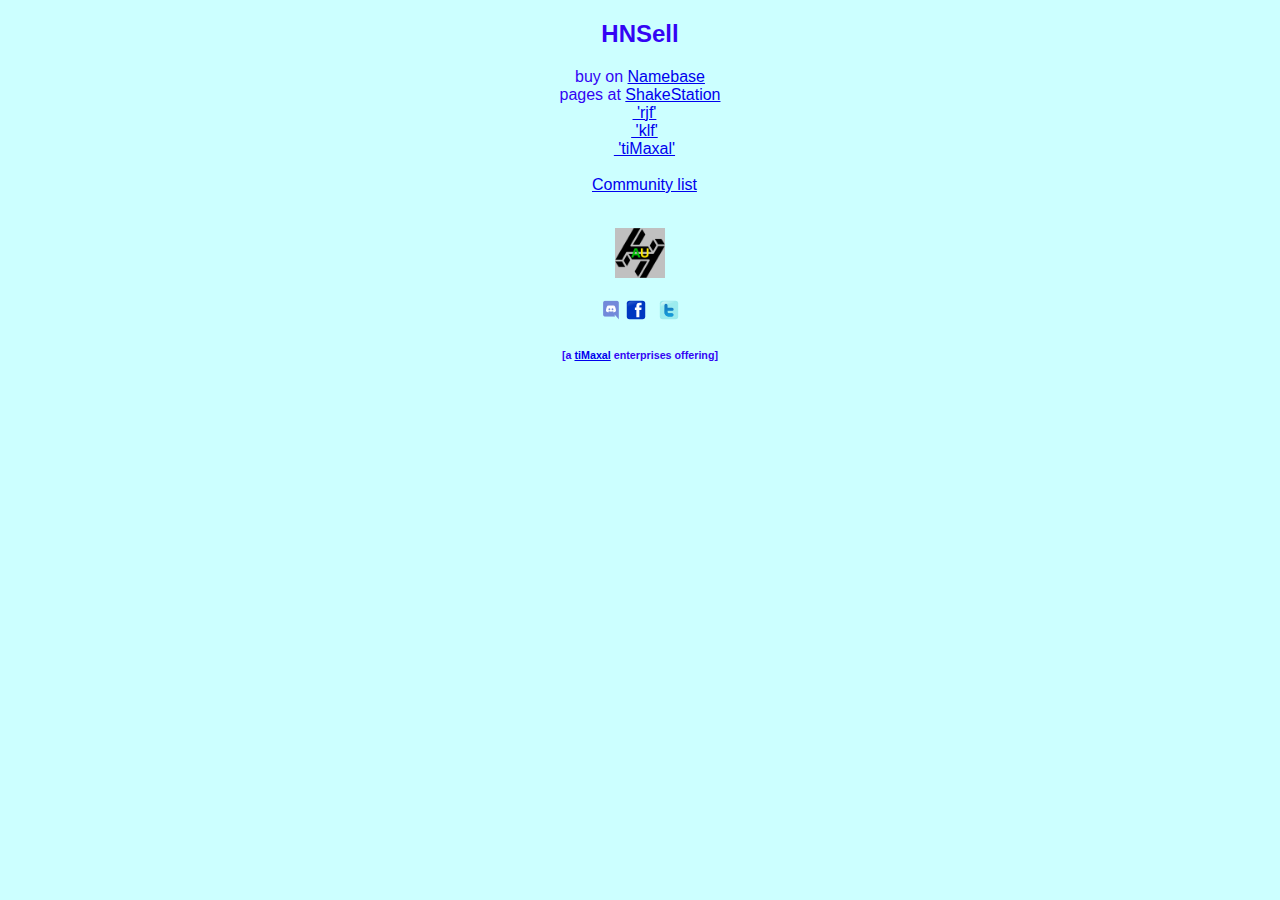
<file: sellhns/hnsell.html>
<!DOCTYPE html>
<html lang="en">
  <head>
      <meta http-equiv="content-type" content="text/html; charset=UTF-8">
      <title>HNSell</title>
  </head>
  <body style="    background-color: rgb(204, 255, 255); color: rgb(52, 4, 244);
  font-family: Arial, Helvetica, sans-serif;" vlink="#551a8b" link="#0000ee" alink="#ee0000">

  <div id="page title"  style="text-align:center">
   <h2>HNSell</h2>
  </div>
  <div id="hnsell"  style="text-align:center">
    buy on <a href="nb-sell.html" target="_blank">Namebase</a>
    <br>
    pages at <a href="https://shakestation.io" target="_blank">ShakeStation</a>
    <br>&nbsp;&nbsp;<a href="http://rjf.shakestation/" target="_blank"> 'rjf'</a> 
    <br>&nbsp;&nbsp;<a href="http://klf.shakestation/" target="_blank"> 'klf'</a> 
    <br>&nbsp;&nbsp;<a href="http://timaxal.shakestation/" target="_blank"> 'tiMaxal'</a> 
    <br>
    <br>&nbsp;&nbsp;<a href="https://hmart/hmartld.html" target="_blank">Community list</a>


  </div>

  <div id="footer"  style="text-align:center">
      <br>
    <p>
                    <!-- HNSau link.. --> <a href="https://hns.au"
                    target="_blank"> <img src="../imgs/hnsau_blak-H-trans-bak+gg-centre_60x60.webp" alt="Handshake Australia"
                      height="50" width="50"> </a> <br>
                    <br>
                    <!-- HNSau Discord link.. -->       
                    <a href="https://discord.gg/uKV5yKyBHG"
                      target="_blank"><img src="../imgs/MaxPixel.Logo-Discord-6062232.CC0.png"
                        alt="Handshake Australia Community Discord" height="20" width="20"></a>
                            
                    <!-- tiMaxal Discord link..
                    <a href="https://discordapp.com/users/823447722215473163" target="_blank"><img src="imgs/MaxPixel.Logo-Discord-6062232.CC0.png" alt="h4ndsh4k@Discord" height="20" width="20"></a><span>&nbsp;</span> -->
                    
                    <!-- h4ndsh4k Facebook link..  <a href="https://www.facebook.com/h4ndsh4k/"
                    target="_blank"> <img src="imgs/fb-web.svg" alt="h4ndsh4k@fb.com"
                    height="20" width="20"></a> <span>&nbsp;</span> -->
                    
                    <!-- HNSau Facebook link.. --> <a href="https://www.facebook.com/people/HNS-AU/100086556653400/"
                    target="_blank"> <img src="../imgs/fb-web.svg" alt="HNSau@fb.com"
                    height="20" width="20"></a> <span>&nbsp;</span>
    
                <!-- h4ndsh4k Twitter link.. --> <a href="https://twitter.com/tiMaxal"
                  target="_blank"> <img src="../imgs/Twitter.svg" alt="@tiMaxal"
                    height="20" width="20"> </a> <br>
                    </p>
        <h6>[a <a href="https://timax.au/" target="_blank">tiMaxal</a> enterprises offering]</h6>
    </div>
    
  </body>
</html>
</file>
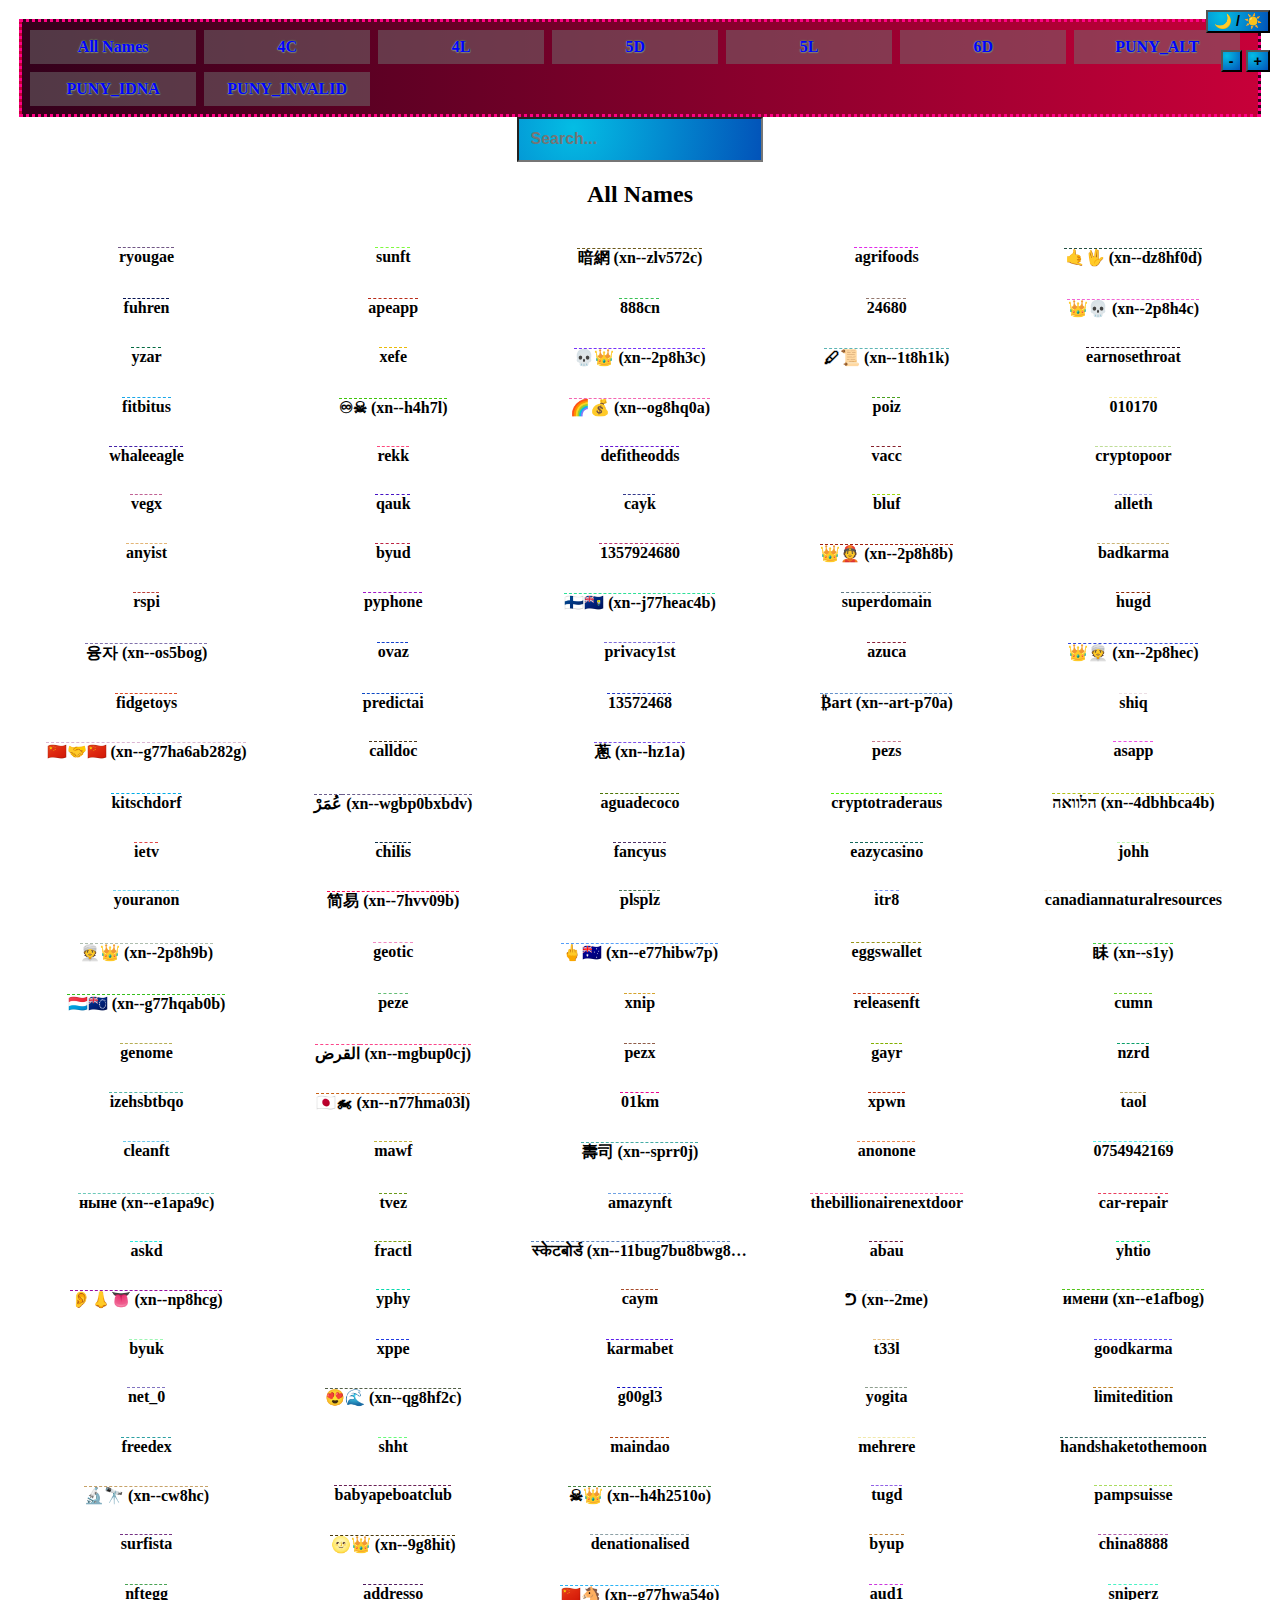
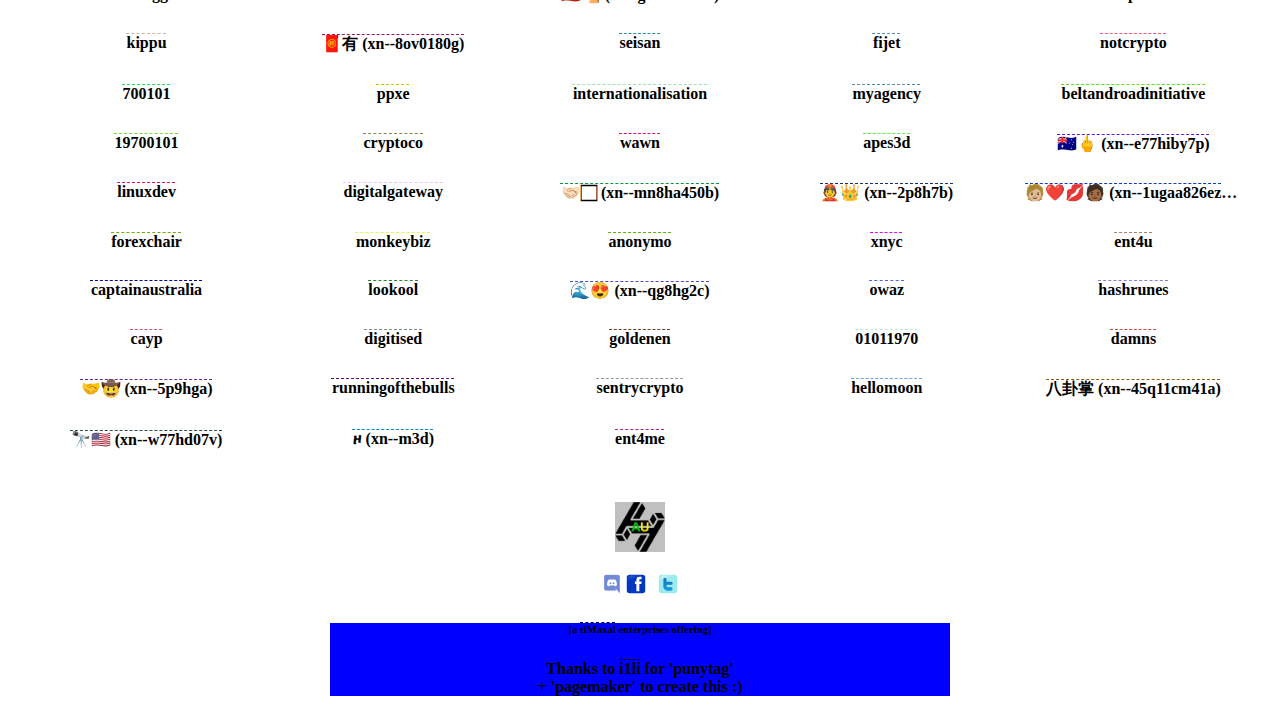
<file: sellhns/nb-sell.html>
<!DOCTYPE html>
<html lang="en">
<head>
<meta charset="UTF-8">
<meta name="viewport" content="width=device-width, initial-scale=1.0">
<title>Portfolio</title>

<style>
.zoom-buttons {
    position: absolute;
    top: 50px;
    right: 10px;
    z-index: 1000;
}
.mode-toggle {
    position: absolute;
    top: 10px;
    right: 10px;
    z-index: 1000;
}
button {
    font-size: .9em;
    font-weight: 555;
    background-image: radial-gradient( circle farthest-corner at 22.4% 21.7%, rgba(4,189,228,1) 0%, rgba(2,83,185,1) 100.2% );
}
body {
    background-color: #ffffff;
    color: #000000;
}
body.dark-mode, a:link.dark-mode, a:visited.dark-mode {
    background-color: #000000;
    color: #ffffff;
}
body {
    padding: .7em;
    font-weight: 600;
    text-align: center;
    text-transform: full-size-kana;
}
a:link, a:visited {
    color: black;
    text-decoration: overline dashed;
    text-decoration-thickness: 1px;
}
a:hover {
    text-decoration: wavy underline;
    text-decoration-thickness: 1px;
}
input {
    padding: .7em;
    font-size: 1em;
    font-weight: bold;
    background-image: radial-gradient( circle farthest-corner at 22.4% 21.7%, rgba(4,189,228,1) 0%, rgba(2,83,185,1) 100.2% );
}
.grid {
    display: grid;
    grid-template-columns: repeat(auto-fit, minmax(200px, 1fr));
    gap: .5em;
    padding: .5em;
}
.col {
    padding: .7em;
    overflow: hidden;
    text-overflow: ellipsis;
    white-space: nowrap;
}
.col:hover {
    text-transform: full-width;
    text-transform: uppercase;
    text-overflow: ellipsis;
    font-size: 1.1em;
    overflow: clip;
    margin: -1em;
    margin-top: -.1em;
}
.navigation-container {
    display: flex;
    flex-wrap: wrap;
    gap: .5em;
    padding: .5em;
    background-image: linear-gradient(to right, #33001b, #C70039);
    border-color: #ff0084;
    border: #ff0084;
    border-style: dotted; 
    }
.navigation {
    padding: .5em;
    min-width: 150px;
    cursor: pointer;
    color: blue;
    text-transform: full-width;
    text-shadow: 1px 1px 2px red, 0 0 1em blue, 0 0 0.2em blue;
    text-shadow: .5px .5px 1px gray, 0 0 .1em silver, 0 0 0.1em green;
    background-color: rgba(111, 111, 111, 0.5);
}
.navigation:hover {
    text-decoration: dashed underline;
    text-transform: full-width;
    text-shadow: 1px 1px 2px blue, 0 0 1em red, 0 0 0.2em red;
    text-shadow: .5px .5px 1px red, 0 0 .5em silver, 0 0 0.1em orange;
    border-color: rgba( 255, 151, 0 , .5);
    border-style: double;
    margin: -3px;
    background-color: rgba( 97, 0, 255 , 0.6 );
}
</style>
    
</head>
<body>
<div class="buttons-container">
<div class="mode-toggle">
    <button id="mode-toggle">🌙 / ☀️</button>
</div>
<div class="zoom-buttons">
    <button id="zoom-out">-</button>
    <button id="zoom-in">+</button>
</div>
</div>
<div class="navigation-container">
<div class="navigation" onclick="showTagSection('All Names')">All Names</div><div class="navigation" onclick="showTagSection('4C')">4C</div><div class="navigation" onclick="showTagSection('4L')">4L</div><div class="navigation" onclick="showTagSection('5D')">5D</div><div class="navigation" onclick="showTagSection('5L')">5L</div><div class="navigation" onclick="showTagSection('6D')">6D</div><div class="navigation" onclick="showTagSection('PUNY_ALT')">PUNY_ALT</div><div class="navigation" onclick="showTagSection('PUNY_IDNA')">PUNY_IDNA</div><div class="navigation" onclick="showTagSection('PUNY_INVALID')">PUNY_INVALID</div>
</div>
<div class="content">
    <input type="text" id="search-input" placeholder="Search...">
    <div id="all-names" class="tag-section"><h2>All Names</h2><div class="grid"><div class="col" data-tags="All Names"><a target="_blank" rel="noreferrer" href="https://www.namebase.io/domains/chilis">chilis</a></div><div class="col" data-tags="All Names"><a target="_blank" rel="noreferrer" href="https://www.namebase.io/domains/genome">genome</a></div><div class="col" data-tags="All Names"><a target="_blank" rel="noreferrer" href="https://www.namebase.io/domains/beltandroadinitiative">beltandroadinitiative</a></div><div class="col" data-tags="All Names"><a target="_blank" rel="noreferrer" href="https://www.namebase.io/domains/t33l">t33l</a></div><div class="col" data-tags="All Names"><a target="_blank" rel="noreferrer" href="https://www.namebase.io/domains/net_0">net_0</a></div><div class="col" data-tags="All Names"><a target="_blank" rel="noreferrer" class="" href="https://www.namebase.io/domains/xn--45q11cm41a"> 八卦掌 (xn--45q11cm41a)</a></div><div class="col" data-tags="All Names"><a target="_blank" rel="noreferrer" href="https://www.namebase.io/domains/cayk">cayk</a></div><div class="col" data-tags="All Names"><a target="_blank" rel="noreferrer" href="https://www.namebase.io/domains/xnip">xnip</a></div><div class="col" data-tags="All Names"><a target="_blank" rel="noreferrer" href="https://www.namebase.io/domains/qauk">qauk</a></div><div class="col" data-tags="All Names"><a target="_blank" rel="noreferrer" href="https://www.namebase.io/domains/gayr">gayr</a></div><div class="col" data-tags="All Names"><a target="_blank" rel="noreferrer" href="https://www.namebase.io/domains/agrifoods">agrifoods</a></div><div class="col" data-tags="All Names"><a target="_blank" rel="noreferrer" href="https://www.namebase.io/domains/amazynft">amazynft</a></div><div class="col" data-tags="All Names"><a target="_blank" rel="noreferrer" href="https://www.namebase.io/domains/sunft">sunft</a></div><div class="col" data-tags="All Names"><a target="_blank" rel="noreferrer" href="https://www.namebase.io/domains/anonymo">anonymo</a></div><div class="col" data-tags="All Names"><a target="_blank" rel="noreferrer" href="https://www.namebase.io/domains/1357924680">1357924680</a></div><div class="col" data-tags="All Names"><a target="_blank" rel="noreferrer" class="" href="https://www.namebase.io/domains/xn--e1apa9c"> ныне (xn--e1apa9c)</a></div><div class="col" data-tags="All Names"><a target="_blank" rel="noreferrer" class="" href="https://www.namebase.io/domains/xn--m3d"> ዞ (xn--m3d)</a></div><div class="col" data-tags="All Names"><a target="_blank" rel="noreferrer" href="https://www.namebase.io/domains/youranon">youranon</a></div><div class="col" data-tags="All Names"><a target="_blank" rel="noreferrer" class="" href="https://www.namebase.io/domains/xn--4dbhbca4b"> הלוואה (xn--4dbhbca4b)</a></div><div class="col" data-tags="All Names"><a target="_blank" rel="noreferrer" class="" href="https://www.namebase.io/domains/xn--os5bog"> 융자 (xn--os5bog)</a></div><div class="col" data-tags="All Names"><a target="_blank" rel="noreferrer" class="" href="https://www.namebase.io/domains/xn--h4h7l"> ♾☠ (xn--h4h7l)</a></div><div class="col" data-tags="All Names"><a target="_blank" rel="noreferrer" href="https://www.namebase.io/domains/nzrd">nzrd</a></div><div class="col" data-tags="All Names"><a target="_blank" rel="noreferrer" href="https://www.namebase.io/domains/rekk">rekk</a></div><div class="col" data-tags="All Names"><a target="_blank" rel="noreferrer" href="https://www.namebase.io/domains/owaz">owaz</a></div><div class="col" data-tags="All Names"><a target="_blank" rel="noreferrer" href="https://www.namebase.io/domains/taol">taol</a></div><div class="col" data-tags="All Names"><a target="_blank" rel="noreferrer" href="https://www.namebase.io/domains/hugd">hugd</a></div><div class="col" data-tags="All Names"><a target="_blank" rel="noreferrer" href="https://www.namebase.io/domains/xnyc">xnyc</a></div><div class="col" data-tags="All Names"><a target="_blank" rel="noreferrer" href="https://www.namebase.io/domains/cumn">cumn</a></div><div class="col" data-tags="All Names"><a target="_blank" rel="noreferrer" href="https://www.namebase.io/domains/xpwn">xpwn</a></div><div class="col" data-tags="All Names"><a target="_blank" rel="noreferrer" href="https://www.namebase.io/domains/vegx">vegx</a></div><div class="col" data-tags="All Names"><a target="_blank" rel="noreferrer" class="" href="https://www.namebase.io/domains/xn--zlv572c"> 暗網 (xn--zlv572c)</a></div><div class="col" data-tags="All Names"><a target="_blank" rel="noreferrer" href="https://www.namebase.io/domains/poiz">poiz</a></div><div class="col" data-tags="All Names"><a target="_blank" rel="noreferrer" href="https://www.namebase.io/domains/xefe">xefe</a></div><div class="col" data-tags="All Names"><a target="_blank" rel="noreferrer" href="https://www.namebase.io/domains/rspi">rspi</a></div><div class="col" data-tags="All Names"><a target="_blank" rel="noreferrer" href="https://www.namebase.io/domains/xppe">xppe</a></div><div class="col" data-tags="All Names"><a target="_blank" rel="noreferrer" href="https://www.namebase.io/domains/sniperz">sniperz</a></div><div class="col" data-tags="All Names"><a target="_blank" rel="noreferrer" href="https://www.namebase.io/domains/ppxe">ppxe</a></div><div class="col" data-tags="All Names"><a target="_blank" rel="noreferrer" href="https://www.namebase.io/domains/johh">johh</a></div><div class="col" data-tags="All Names"><a target="_blank" rel="noreferrer" href="https://www.namebase.io/domains/pezs">pezs</a></div><div class="col" data-tags="All Names"><a target="_blank" rel="noreferrer" href="https://www.namebase.io/domains/pezx">pezx</a></div><div class="col" data-tags="All Names"><a target="_blank" rel="noreferrer" href="https://www.namebase.io/domains/tvez">tvez</a></div><div class="col" data-tags="All Names"><a target="_blank" rel="noreferrer" href="https://www.namebase.io/domains/tugd">tugd</a></div><div class="col" data-tags="All Names"><a target="_blank" rel="noreferrer" href="https://www.namebase.io/domains/fractl">fractl</a></div><div class="col" data-tags="All Names"><a target="_blank" rel="noreferrer" href="https://www.namebase.io/domains/shiq">shiq</a></div><div class="col" data-tags="All Names"><a target="_blank" rel="noreferrer" href="https://www.namebase.io/domains/shht">shht</a></div><div class="col" data-tags="All Names"><a target="_blank" rel="noreferrer" href="https://www.namebase.io/domains/plsplz">plsplz</a></div><div class="col" data-tags="All Names"><a target="_blank" rel="noreferrer" href="https://www.namebase.io/domains/limitedition">limitedition</a></div><div class="col" data-tags="All Names"><a target="_blank" rel="noreferrer" href="https://www.namebase.io/domains/ietv">ietv</a></div><div class="col" data-tags="All Names"><a target="_blank" rel="noreferrer" href="https://www.namebase.io/domains/cleanft">cleanft</a></div><div class="col" data-tags="All Names"><a target="_blank" rel="noreferrer" href="https://www.namebase.io/domains/abau">abau</a></div><div class="col" data-tags="All Names"><a target="_blank" rel="noreferrer" href="https://www.namebase.io/domains/mawf">mawf</a></div><div class="col" data-tags="All Names"><a target="_blank" rel="noreferrer" class="" href="https://www.namebase.io/domains/xn--sprr0j"> 壽司 (xn--sprr0j)</a></div><div class="col" data-tags="All Names"><a target="_blank" rel="noreferrer" class="" href="https://www.namebase.io/domains/xn--e1afbog"> имени (xn--e1afbog)</a></div><div class="col" data-tags="All Names"><a target="_blank" rel="noreferrer" href="https://www.namebase.io/domains/yphy">yphy</a></div><div class="col" data-tags="All Names"><a target="_blank" rel="noreferrer" class="" href="https://www.namebase.io/domains/xn--hz1a"> 蔥 (xn--hz1a)</a></div><div class="col" data-tags="All Names"><a target="_blank" rel="noreferrer" href="https://www.namebase.io/domains/yhtio">yhtio</a></div><div class="col" data-tags="All Names"><a target="_blank" rel="noreferrer" class="" href="https://www.namebase.io/domains/xn--n77hma03l"> 🇯🇵🏍 (xn--n77hma03l)</a></div><div class="col" data-tags="All Names"><a target="_blank" rel="noreferrer" class="" href="https://www.namebase.io/domains/xn--g77hwa54o"> 🇨🇳🐴 (xn--g77hwa54o)</a></div><div class="col" data-tags="All Names"><a target="_blank" rel="noreferrer" class="" href="https://www.namebase.io/domains/xn--7hvv09b"> 简易 (xn--7hvv09b)</a></div><div class="col" data-tags="All Names"><a target="_blank" rel="noreferrer" href="https://www.namebase.io/domains/fidgetoys">fidgetoys</a></div><div class="col" data-tags="All Names"><a target="_blank" rel="noreferrer" href="https://www.namebase.io/domains/yzar">yzar</a></div><div class="col" data-tags="All Names"><a target="_blank" rel="noreferrer" href="https://www.namebase.io/domains/peze">peze</a></div><div class="col" data-tags="All Names"><a target="_blank" rel="noreferrer" href="https://www.namebase.io/domains/888cn">888cn</a></div><div class="col" data-tags="All Names"><a target="_blank" rel="noreferrer" href="https://www.namebase.io/domains/china8888">china8888</a></div><div class="col" data-tags="All Names"><a target="_blank" rel="noreferrer" class="" href="https://www.namebase.io/domains/xn--2p8h8b"> 👑👲 (xn--2p8h8b)</a></div><div class="col" data-tags="All Names"><a target="_blank" rel="noreferrer" class="" href="https://www.namebase.io/domains/xn--2p8hec"> 👑👳 (xn--2p8hec)</a></div><div class="col" data-tags="All Names"><a target="_blank" rel="noreferrer" class="" href="https://www.namebase.io/domains/xn--2p8h9b"> 👳👑 (xn--2p8h9b)</a></div><div class="col" data-tags="All Names"><a target="_blank" rel="noreferrer" href="https://www.namebase.io/domains/bluf">bluf</a></div><div class="col" data-tags="All Names"><a target="_blank" rel="noreferrer" href="https://www.namebase.io/domains/wawn">wawn</a></div><div class="col" data-tags="All Names"><a target="_blank" rel="noreferrer" href="https://www.namebase.io/domains/captainaustralia">captainaustralia</a></div><div class="col" data-tags="All Names"><a target="_blank" rel="noreferrer" class="" href="https://www.namebase.io/domains/xn--2p8h7b"> 👲👑 (xn--2p8h7b)</a></div><div class="col" data-tags="All Names"><a target="_blank" rel="noreferrer" href="https://www.namebase.io/domains/ent4u">ent4u</a></div><div class="col" data-tags="All Names"><a target="_blank" rel="noreferrer" href="https://www.namebase.io/domains/ent4me">ent4me</a></div><div class="col" data-tags="All Names"><a target="_blank" rel="noreferrer" href="https://www.namebase.io/domains/yogita">yogita</a></div><div class="col" data-tags="All Names"><a target="_blank" rel="noreferrer" href="https://www.namebase.io/domains/caym">caym</a></div><div class="col" data-tags="All Names"><a target="_blank" rel="noreferrer" href="https://www.namebase.io/domains/cayp">cayp</a></div><div class="col" data-tags="All Names"><a target="_blank" rel="noreferrer" href="https://www.namebase.io/domains/byud">byud</a></div><div class="col" data-tags="All Names"><a target="_blank" rel="noreferrer" href="https://www.namebase.io/domains/byuk">byuk</a></div><div class="col" data-tags="All Names"><a target="_blank" rel="noreferrer" href="https://www.namebase.io/domains/byup">byup</a></div><div class="col" data-tags="All Names"><a target="_blank" rel="noreferrer" href="https://www.namebase.io/domains/01km">01km</a></div><div class="col" data-tags="All Names"><a target="_blank" rel="noreferrer" href="https://www.namebase.io/domains/aud1">aud1</a></div><div class="col" data-tags="All Names"><a target="_blank" rel="noreferrer" href="https://www.namebase.io/domains/monkeybiz">monkeybiz</a></div><div class="col" data-tags="All Names"><a target="_blank" rel="noreferrer" class="" href="https://www.namebase.io/domains/xn--wgbp0bxbdv"> عُمَرْ (xn--wgbp0bxbdv)</a></div><div class="col" data-tags="All Names"><a target="_blank" rel="noreferrer" class="" href="https://www.namebase.io/domains/xn--mgbup0cj"> القرض (xn--mgbup0cj)</a></div><div class="col" data-tags="All Names"><a target="_blank" rel="noreferrer" href="https://www.namebase.io/domains/surfista">surfista</a></div><div class="col" data-tags="All Names"><a target="_blank" rel="noreferrer" class="" href="https://www.namebase.io/domains/xn--s1y"> 眛 (xn--s1y)</a></div><div class="col" data-tags="All Names"><a target="_blank" rel="noreferrer" class="" href="https://www.namebase.io/domains/xn--qg8hf2c"> 😍🌊 (xn--qg8hf2c)</a></div><div class="col" data-tags="All Names"><a target="_blank" rel="noreferrer" class="" href="https://www.namebase.io/domains/xn--qg8hg2c"> 🌊😍 (xn--qg8hg2c)</a></div><div class="col" data-tags="All Names"><a target="_blank" rel="noreferrer" href="https://www.namebase.io/domains/vacc">vacc</a></div><div class="col" data-tags="All Names"><a target="_blank" rel="noreferrer" href="https://www.namebase.io/domains/ovaz">ovaz</a></div><div class="col" data-tags="All Names"><a target="_blank" rel="noreferrer" href="https://www.namebase.io/domains/askd">askd</a></div><div class="col" data-tags="All Names"><a target="_blank" rel="noreferrer" class="" href="https://www.namebase.io/domains/xn--g77ha6ab282g"> 🇨🇳🤝🇨🇳 (xn--g77ha6ab282g)</a></div><div class="col" data-tags="All Names"><a target="_blank" rel="noreferrer" href="https://www.namebase.io/domains/apes3d">apes3d</a></div><div class="col" data-tags="All Names"><a target="_blank" rel="noreferrer" href="https://www.namebase.io/domains/g00gl3">g00gl3</a></div><div class="col" data-tags="All Names"><a target="_blank" rel="noreferrer" class="" href="https://www.namebase.io/domains/xn--8ov0180g"> 🧧有 (xn--8ov0180g)</a></div><div class="col" data-tags="All Names"><a target="_blank" rel="noreferrer" href="https://www.namebase.io/domains/damns">damns</a></div><div class="col" data-tags="All Names"><a target="_blank" rel="noreferrer" class="" href="https://www.namebase.io/domains/xn--1t8h1k"> 🖊📜 (xn--1t8h1k)</a></div><div class="col" data-tags="All Names"><a target="_blank" rel="noreferrer" class="" href="https://www.namebase.io/domains/xn--2me"> ᕤ (xn--2me)</a></div><div class="col" data-tags="All Names"><a target="_blank" rel="noreferrer" href="https://www.namebase.io/domains/lookool">lookool</a></div><div class="col" data-tags="All Names"><a target="_blank" rel="noreferrer" class="" href="https://www.namebase.io/domains/xn--g77hqab0b"> 🇱🇺🇨🇰 (xn--g77hqab0b)</a></div><div class="col" data-tags="All Names"><a target="_blank" rel="noreferrer" class="" href="https://www.namebase.io/domains/xn--j77heac4b"> 🇫🇮🇸🇭 (xn--j77heac4b)</a></div><div class="col" data-tags="All Names"><a target="_blank" rel="noreferrer" href="https://www.namebase.io/domains/aguadecoco">aguadecoco</a></div><div class="col" data-tags="All Names"><a target="_blank" rel="noreferrer" href="https://www.namebase.io/domains/whaleeagle">whaleeagle</a></div><div class="col" data-tags="All Names"><a target="_blank" rel="noreferrer" href="https://www.namebase.io/domains/babyapeboatclub">babyapeboatclub</a></div><div class="col" data-tags="All Names"><a target="_blank" rel="noreferrer" href="https://www.namebase.io/domains/alleth">alleth</a></div><div class="col" data-tags="All Names"><a target="_blank" rel="noreferrer" href="https://www.namebase.io/domains/eggswallet">eggswallet</a></div><div class="col" data-tags="All Names"><a target="_blank" rel="noreferrer" href="https://www.namebase.io/domains/fitbitus">fitbitus</a></div><div class="col" data-tags="All Names"><a target="_blank" rel="noreferrer" href="https://www.namebase.io/domains/forexchair">forexchair</a></div><div class="col" data-tags="All Names"><a target="_blank" rel="noreferrer" href="https://www.namebase.io/domains/maindao">maindao</a></div><div class="col" data-tags="All Names"><a target="_blank" rel="noreferrer" class="" href="https://www.namebase.io/domains/xn--w77hd07v"> 🔭🇺🇸 (xn--w77hd07v)</a></div><div class="col" data-tags="All Names"><a target="_blank" rel="noreferrer" class="" href="https://www.namebase.io/domains/xn--og8hq0a"> 🌈💰 (xn--og8hq0a)</a></div><div class="col" data-tags="All Names"><a target="_blank" rel="noreferrer" href="https://www.namebase.io/domains/asapp">asapp</a></div><div class="col" data-tags="All Names"><a target="_blank" rel="noreferrer" href="https://www.namebase.io/domains/calldoc">calldoc</a></div><div class="col" data-tags="All Names"><a target="_blank" rel="noreferrer" href="https://www.namebase.io/domains/karmabet">karmabet</a></div><div class="col" data-tags="All Names"><a target="_blank" rel="noreferrer" href="https://www.namebase.io/domains/predictai">predictai</a></div><div class="col" data-tags="All Names"><a target="_blank" rel="noreferrer" href="https://www.namebase.io/domains/fijet">fijet</a></div><div class="col" data-tags="All Names"><a target="_blank" rel="noreferrer" class="" href="https://www.namebase.io/domains/xn--11bug7bu8bwg8ang"> स्केटबोर्ड (xn--11bug7bu8bwg8ang)</a></div><div class="col" data-tags="All Names"><a target="_blank" rel="noreferrer" href="https://www.namebase.io/domains/seisan">seisan</a></div><div class="col" data-tags="All Names"><a target="_blank" rel="noreferrer" href="https://www.namebase.io/domains/ryougae">ryougae</a></div><div class="col" data-tags="All Names"><a target="_blank" rel="noreferrer" href="https://www.namebase.io/domains/kippu">kippu</a></div><div class="col" data-tags="All Names"><a target="_blank" rel="noreferrer" href="https://www.namebase.io/domains/fancyus">fancyus</a></div><div class="col" data-tags="All Names"><a target="_blank" rel="noreferrer" href="https://www.namebase.io/domains/anyist">anyist</a></div><div class="col" data-tags="All Names"><a target="_blank" rel="noreferrer" href="https://www.namebase.io/domains/pampsuisse">pampsuisse</a></div><div class="col" data-tags="All Names"><a target="_blank" rel="noreferrer" href="https://www.namebase.io/domains/addresso">addresso</a></div><div class="col" data-tags="All Names"><a target="_blank" rel="noreferrer" class="" href="https://www.namebase.io/domains/xn--e77hibw7p"> 🖕🇦🇺 (xn--e77hibw7p)</a></div><div class="col" data-tags="All Names"><a target="_blank" rel="noreferrer" class="" href="https://www.namebase.io/domains/xn--e77hiby7p"> 🇦🇺🖕 (xn--e77hiby7p)</a></div><div class="col" data-tags="All Names"><a target="_blank" rel="noreferrer" href="https://www.namebase.io/domains/freedex">freedex</a></div><div class="col" data-tags="All Names"><a target="_blank" rel="noreferrer" href="https://www.namebase.io/domains/apeapp">apeapp</a></div><div class="col" data-tags="All Names"><a target="_blank" rel="noreferrer" href="https://www.namebase.io/domains/releasenft">releasenft</a></div><div class="col" data-tags="All Names"><a target="_blank" rel="noreferrer" href="https://www.namebase.io/domains/privacy1st">privacy1st</a></div><div class="col" data-tags="All Names"><a target="_blank" rel="noreferrer" href="https://www.namebase.io/domains/goldenen">goldenen</a></div><div class="col" data-tags="All Names"><a target="_blank" rel="noreferrer" href="https://www.namebase.io/domains/fuhren">fuhren</a></div><div class="col" data-tags="All Names"><a target="_blank" rel="noreferrer" href="https://www.namebase.io/domains/mehrere">mehrere</a></div><div class="col" data-tags="All Names"><a target="_blank" rel="noreferrer" href="https://www.namebase.io/domains/thebillionairenextdoor">thebillionairenextdoor</a></div><div class="col" data-tags="All Names"><a target="_blank" rel="noreferrer" href="https://www.namebase.io/domains/anonone">anonone</a></div><div class="col" data-tags="All Names"><a target="_blank" rel="noreferrer" href="https://www.namebase.io/domains/eazycasino">eazycasino</a></div><div class="col" data-tags="All Names"><a target="_blank" rel="noreferrer" href="https://www.namebase.io/domains/cryptotraderaus">cryptotraderaus</a></div><div class="col" data-tags="All Names"><a target="_blank" rel="noreferrer" href="https://www.namebase.io/domains/digitalgateway">digitalgateway</a></div><div class="col" data-tags="All Names"><a target="_blank" rel="noreferrer" href="https://www.namebase.io/domains/myagency">myagency</a></div><div class="col" data-tags="All Names"><a target="_blank" rel="noreferrer" href="https://www.namebase.io/domains/defitheodds">defitheodds</a></div><div class="col" data-tags="All Names"><a target="_blank" rel="noreferrer" class="" href="https://www.namebase.io/domains/xn--cw8hc"> 🔬🔭 (xn--cw8hc)</a></div><div class="col" data-tags="All Names"><a target="_blank" rel="noreferrer" href="https://www.namebase.io/domains/itr8">itr8</a></div><div class="col" data-tags="All Names"><a target="_blank" rel="noreferrer" href="https://www.namebase.io/domains/geotic">geotic</a></div><div class="col" data-tags="All Names"><a target="_blank" rel="noreferrer" href="https://www.namebase.io/domains/notcrypto">notcrypto</a></div><div class="col" data-tags="All Names"><a target="_blank" rel="noreferrer" href="https://www.namebase.io/domains/cryptopoor">cryptopoor</a></div><div class="col" data-tags="All Names"><a target="_blank" rel="noreferrer" href="https://www.namebase.io/domains/pyphone">pyphone</a></div><div class="col" data-tags="All Names"><a target="_blank" rel="noreferrer" class="" href="https://www.namebase.io/domains/xn--art-p70a"> ₿art (xn--art-p70a)</a></div><div class="col" data-tags="All Names"><a target="_blank" rel="noreferrer" class="" href="https://www.namebase.io/domains/xn--dz8hf0d"> 🤙🖖 (xn--dz8hf0d)</a></div><div class="col" data-tags="All Names"><a target="_blank" rel="noreferrer" class="" href="https://www.namebase.io/domains/xn--np8hcg"> 👂👃👅 (xn--np8hcg)</a></div><div class="col" data-tags="All Names"><a target="_blank" rel="noreferrer" href="https://www.namebase.io/domains/car-repair">car-repair</a></div><div class="col" data-tags="All Names"><a target="_blank" rel="noreferrer" href="https://www.namebase.io/domains/cryptoco">cryptoco</a></div><div class="col" data-tags="All Names"><a target="_blank" rel="noreferrer" href="https://www.namebase.io/domains/internationalisation">internationalisation</a></div><div class="col" data-tags="All Names"><a target="_blank" rel="noreferrer" href="https://www.namebase.io/domains/denationalised">denationalised</a></div><div class="col" data-tags="All Names"><a target="_blank" rel="noreferrer" href="https://www.namebase.io/domains/digitised">digitised</a></div><div class="col" data-tags="All Names"><a target="_blank" rel="noreferrer" class="" href="https://www.namebase.io/domains/xn--h4h2510o"> ☠👑 (xn--h4h2510o)</a></div><div class="col" data-tags="All Names"><a target="_blank" rel="noreferrer" class="" href="https://www.namebase.io/domains/xn--5p9hga"> 🤝🤠 (xn--5p9hga)</a></div><div class="col" data-tags="All Names"><a target="_blank" rel="noreferrer" class="" href="https://www.namebase.io/domains/xn--2p8h4c"> 👑💀 (xn--2p8h4c)</a></div><div class="col" data-tags="All Names"><a target="_blank" rel="noreferrer" class="" href="https://www.namebase.io/domains/xn--2p8h3c"> 💀👑 (xn--2p8h3c)</a></div><div class="col" data-tags="All Names"><a target="_blank" rel="noreferrer" href="https://www.namebase.io/domains/goodkarma">goodkarma</a></div><div class="col" data-tags="All Names"><a target="_blank" rel="noreferrer" href="https://www.namebase.io/domains/nftegg">nftegg</a></div><div class="col" data-tags="All Names"><a target="_blank" rel="noreferrer" href="https://www.namebase.io/domains/runningofthebulls">runningofthebulls</a></div><div class="col" data-tags="All Names"><a target="_blank" rel="noreferrer" href="https://www.namebase.io/domains/kitschdorf">kitschdorf</a></div><div class="col" data-tags="All Names"><a target="_blank" rel="noreferrer" class="" href="https://www.namebase.io/domains/xn--1ugaa826ezk4ztm2kta04i813aha"> 🧑🏼❤️💋🧑🏾 (xn--1ugaa826ezk4ztm2kta04i813aha)</a></div><div class="col" data-tags="All Names"><a target="_blank" rel="noreferrer" href="https://www.namebase.io/domains/hellomoon">hellomoon</a></div><div class="col" data-tags="All Names"><a target="_blank" rel="noreferrer" href="https://www.namebase.io/domains/canadiannaturalresources">canadiannaturalresources</a></div><div class="col" data-tags="All Names"><a target="_blank" rel="noreferrer" href="https://www.namebase.io/domains/badkarma">badkarma</a></div><div class="col" data-tags="All Names"><a target="_blank" rel="noreferrer" href="https://www.namebase.io/domains/superdomain">superdomain</a></div><div class="col" data-tags="All Names"><a target="_blank" rel="noreferrer" href="https://www.namebase.io/domains/azuca">azuca</a></div><div class="col" data-tags="All Names"><a target="_blank" rel="noreferrer" href="https://www.namebase.io/domains/izehsbtbqo">izehsbtbqo</a></div><div class="col" data-tags="All Names"><a target="_blank" rel="noreferrer" class="" href="https://www.namebase.io/domains/xn--9g8hit"> 🌝👑 (xn--9g8hit)</a></div><div class="col" data-tags="All Names"><a target="_blank" rel="noreferrer" href="https://www.namebase.io/domains/sentrycrypto">sentrycrypto</a></div><div class="col" data-tags="All Names"><a target="_blank" rel="noreferrer" class="" href="https://www.namebase.io/domains/xn--mn8ha450b"> 🤝🏻🏻 (xn--mn8ha450b)</a></div><div class="col" data-tags="All Names"><a target="_blank" rel="noreferrer" href="https://www.namebase.io/domains/linuxdev">linuxdev</a></div><div class="col" data-tags="All Names"><a target="_blank" rel="noreferrer" href="https://www.namebase.io/domains/handshaketothemoon">handshaketothemoon</a></div><div class="col" data-tags="All Names"><a target="_blank" rel="noreferrer" href="https://www.namebase.io/domains/hashrunes">hashrunes</a></div><div class="col" data-tags="All Names"><a target="_blank" rel="noreferrer" href="https://www.namebase.io/domains/earnosethroat">earnosethroat</a></div><div class="col" data-tags="All Names"><a target="_blank" rel="noreferrer" href="https://www.namebase.io/domains/0754942169">0754942169</a></div><div class="col" data-tags="All Names"><a target="_blank" rel="noreferrer" href="https://www.namebase.io/domains/24680">24680</a></div><div class="col" data-tags="All Names"><a target="_blank" rel="noreferrer" href="https://www.namebase.io/domains/13572468">13572468</a></div><div class="col" data-tags="All Names"><a target="_blank" rel="noreferrer" href="https://www.namebase.io/domains/19700101">19700101</a></div><div class="col" data-tags="All Names"><a target="_blank" rel="noreferrer" href="https://www.namebase.io/domains/700101">700101</a></div><div class="col" data-tags="All Names"><a target="_blank" rel="noreferrer" href="https://www.namebase.io/domains/010170">010170</a></div><div class="col" data-tags="All Names"><a target="_blank" rel="noreferrer" href="https://www.namebase.io/domains/01011970">01011970</a></div></div></div><div id="4c" class="tag-section"><h2>4C</h2><div class="grid"><div class="col" data-tags="4C"><a target="_blank" rel="noreferrer" href="https://www.namebase.io/domains/t33l">t33l</a></div><div class="col" data-tags="4C"><a target="_blank" rel="noreferrer" href="https://www.namebase.io/domains/01km">01km</a></div><div class="col" data-tags="4C"><a target="_blank" rel="noreferrer" href="https://www.namebase.io/domains/aud1">aud1</a></div><div class="col" data-tags="4C"><a target="_blank" rel="noreferrer" href="https://www.namebase.io/domains/itr8">itr8</a></div></div></div><div id="4l" class="tag-section"><h2>4L</h2><div class="grid"><div class="col" data-tags="4L"><a target="_blank" rel="noreferrer" href="https://www.namebase.io/domains/cayk">cayk</a></div><div class="col" data-tags="4L"><a target="_blank" rel="noreferrer" href="https://www.namebase.io/domains/xnip">xnip</a></div><div class="col" data-tags="4L"><a target="_blank" rel="noreferrer" href="https://www.namebase.io/domains/qauk">qauk</a></div><div class="col" data-tags="4L"><a target="_blank" rel="noreferrer" href="https://www.namebase.io/domains/gayr">gayr</a></div><div class="col" data-tags="4L"><a target="_blank" rel="noreferrer" href="https://www.namebase.io/domains/nzrd">nzrd</a></div><div class="col" data-tags="4L"><a target="_blank" rel="noreferrer" href="https://www.namebase.io/domains/rekk">rekk</a></div><div class="col" data-tags="4L"><a target="_blank" rel="noreferrer" href="https://www.namebase.io/domains/owaz">owaz</a></div><div class="col" data-tags="4L"><a target="_blank" rel="noreferrer" href="https://www.namebase.io/domains/taol">taol</a></div><div class="col" data-tags="4L"><a target="_blank" rel="noreferrer" href="https://www.namebase.io/domains/hugd">hugd</a></div><div class="col" data-tags="4L"><a target="_blank" rel="noreferrer" href="https://www.namebase.io/domains/xnyc">xnyc</a></div><div class="col" data-tags="4L"><a target="_blank" rel="noreferrer" href="https://www.namebase.io/domains/cumn">cumn</a></div><div class="col" data-tags="4L"><a target="_blank" rel="noreferrer" href="https://www.namebase.io/domains/xpwn">xpwn</a></div><div class="col" data-tags="4L"><a target="_blank" rel="noreferrer" href="https://www.namebase.io/domains/vegx">vegx</a></div><div class="col" data-tags="4L"><a target="_blank" rel="noreferrer" href="https://www.namebase.io/domains/poiz">poiz</a></div><div class="col" data-tags="4L"><a target="_blank" rel="noreferrer" href="https://www.namebase.io/domains/xefe">xefe</a></div><div class="col" data-tags="4L"><a target="_blank" rel="noreferrer" href="https://www.namebase.io/domains/rspi">rspi</a></div><div class="col" data-tags="4L"><a target="_blank" rel="noreferrer" href="https://www.namebase.io/domains/xppe">xppe</a></div><div class="col" data-tags="4L"><a target="_blank" rel="noreferrer" href="https://www.namebase.io/domains/ppxe">ppxe</a></div><div class="col" data-tags="4L"><a target="_blank" rel="noreferrer" href="https://www.namebase.io/domains/johh">johh</a></div><div class="col" data-tags="4L"><a target="_blank" rel="noreferrer" href="https://www.namebase.io/domains/pezs">pezs</a></div><div class="col" data-tags="4L"><a target="_blank" rel="noreferrer" href="https://www.namebase.io/domains/pezx">pezx</a></div><div class="col" data-tags="4L"><a target="_blank" rel="noreferrer" href="https://www.namebase.io/domains/tvez">tvez</a></div><div class="col" data-tags="4L"><a target="_blank" rel="noreferrer" href="https://www.namebase.io/domains/tugd">tugd</a></div><div class="col" data-tags="4L"><a target="_blank" rel="noreferrer" href="https://www.namebase.io/domains/shiq">shiq</a></div><div class="col" data-tags="4L"><a target="_blank" rel="noreferrer" href="https://www.namebase.io/domains/shht">shht</a></div><div class="col" data-tags="4L"><a target="_blank" rel="noreferrer" href="https://www.namebase.io/domains/ietv">ietv</a></div><div class="col" data-tags="4L"><a target="_blank" rel="noreferrer" href="https://www.namebase.io/domains/abau">abau</a></div><div class="col" data-tags="4L"><a target="_blank" rel="noreferrer" href="https://www.namebase.io/domains/mawf">mawf</a></div><div class="col" data-tags="4L"><a target="_blank" rel="noreferrer" href="https://www.namebase.io/domains/yphy">yphy</a></div><div class="col" data-tags="4L"><a target="_blank" rel="noreferrer" href="https://www.namebase.io/domains/yzar">yzar</a></div><div class="col" data-tags="4L"><a target="_blank" rel="noreferrer" href="https://www.namebase.io/domains/peze">peze</a></div><div class="col" data-tags="4L"><a target="_blank" rel="noreferrer" href="https://www.namebase.io/domains/bluf">bluf</a></div><div class="col" data-tags="4L"><a target="_blank" rel="noreferrer" href="https://www.namebase.io/domains/wawn">wawn</a></div><div class="col" data-tags="4L"><a target="_blank" rel="noreferrer" href="https://www.namebase.io/domains/caym">caym</a></div><div class="col" data-tags="4L"><a target="_blank" rel="noreferrer" href="https://www.namebase.io/domains/cayp">cayp</a></div><div class="col" data-tags="4L"><a target="_blank" rel="noreferrer" href="https://www.namebase.io/domains/byud">byud</a></div><div class="col" data-tags="4L"><a target="_blank" rel="noreferrer" href="https://www.namebase.io/domains/byuk">byuk</a></div><div class="col" data-tags="4L"><a target="_blank" rel="noreferrer" href="https://www.namebase.io/domains/byup">byup</a></div><div class="col" data-tags="4L"><a target="_blank" rel="noreferrer" href="https://www.namebase.io/domains/vacc">vacc</a></div><div class="col" data-tags="4L"><a target="_blank" rel="noreferrer" href="https://www.namebase.io/domains/ovaz">ovaz</a></div><div class="col" data-tags="4L"><a target="_blank" rel="noreferrer" href="https://www.namebase.io/domains/askd">askd</a></div></div></div><div id="5d" class="tag-section"><h2>5D</h2><div class="grid"><div class="col" data-tags="5D"><a target="_blank" rel="noreferrer" href="https://www.namebase.io/domains/24680">24680</a></div></div></div><div id="5l" class="tag-section"><h2>5L</h2><div class="grid"><div class="col" data-tags="5L"><a target="_blank" rel="noreferrer" href="https://www.namebase.io/domains/sunft">sunft</a></div><div class="col" data-tags="5L"><a target="_blank" rel="noreferrer" href="https://www.namebase.io/domains/yhtio">yhtio</a></div><div class="col" data-tags="5L"><a target="_blank" rel="noreferrer" href="https://www.namebase.io/domains/damns">damns</a></div><div class="col" data-tags="5L"><a target="_blank" rel="noreferrer" href="https://www.namebase.io/domains/asapp">asapp</a></div><div class="col" data-tags="5L"><a target="_blank" rel="noreferrer" href="https://www.namebase.io/domains/fijet">fijet</a></div><div class="col" data-tags="5L"><a target="_blank" rel="noreferrer" href="https://www.namebase.io/domains/kippu">kippu</a></div><div class="col" data-tags="5L"><a target="_blank" rel="noreferrer" href="https://www.namebase.io/domains/azuca">azuca</a></div></div></div><div id="6d" class="tag-section"><h2>6D</h2><div class="grid"><div class="col" data-tags="6D"><a target="_blank" rel="noreferrer" href="https://www.namebase.io/domains/700101">700101</a></div><div class="col" data-tags="6D"><a target="_blank" rel="noreferrer" href="https://www.namebase.io/domains/010170">010170</a></div></div></div><div id="puny_alt" class="tag-section"><h2>PUNY_ALT</h2><div class="grid"><div class="col" data-tags="PUNY_ALT"><a target="_blank" rel="noreferrer" class="" href="https://www.namebase.io/domains/xn--wgbp0bxbdv"> عُمَرْ (xn--wgbp0bxbdv)</a></div><div class="col" data-tags="PUNY_ALT"><a target="_blank" rel="noreferrer" class="" href="https://www.namebase.io/domains/xn--1ugaa826ezk4ztm2kta04i813aha"> 🧑🏼❤️💋🧑🏾 (xn--1ugaa826ezk4ztm2kta04i813aha)</a></div></div></div><div id="puny_idna" class="tag-section"><h2>PUNY_IDNA</h2><div class="grid"><div class="col" data-tags="PUNY_IDNA"><a target="_blank" rel="noreferrer" class="" href="https://www.namebase.io/domains/xn--45q11cm41a"> 八卦掌 (xn--45q11cm41a)</a></div><div class="col" data-tags="PUNY_IDNA"><a target="_blank" rel="noreferrer" class="" href="https://www.namebase.io/domains/xn--e1apa9c"> ныне (xn--e1apa9c)</a></div><div class="col" data-tags="PUNY_IDNA"><a target="_blank" rel="noreferrer" class="" href="https://www.namebase.io/domains/xn--m3d"> ዞ (xn--m3d)</a></div><div class="col" data-tags="PUNY_IDNA"><a target="_blank" rel="noreferrer" class="" href="https://www.namebase.io/domains/xn--4dbhbca4b"> הלוואה (xn--4dbhbca4b)</a></div><div class="col" data-tags="PUNY_IDNA"><a target="_blank" rel="noreferrer" class="" href="https://www.namebase.io/domains/xn--os5bog"> 융자 (xn--os5bog)</a></div><div class="col" data-tags="PUNY_IDNA"><a target="_blank" rel="noreferrer" class="" href="https://www.namebase.io/domains/xn--h4h7l"> ♾☠ (xn--h4h7l)</a></div><div class="col" data-tags="PUNY_IDNA"><a target="_blank" rel="noreferrer" class="" href="https://www.namebase.io/domains/xn--zlv572c"> 暗網 (xn--zlv572c)</a></div><div class="col" data-tags="PUNY_IDNA"><a target="_blank" rel="noreferrer" class="" href="https://www.namebase.io/domains/xn--sprr0j"> 壽司 (xn--sprr0j)</a></div><div class="col" data-tags="PUNY_IDNA"><a target="_blank" rel="noreferrer" class="" href="https://www.namebase.io/domains/xn--e1afbog"> имени (xn--e1afbog)</a></div><div class="col" data-tags="PUNY_IDNA"><a target="_blank" rel="noreferrer" class="" href="https://www.namebase.io/domains/xn--hz1a"> 蔥 (xn--hz1a)</a></div><div class="col" data-tags="PUNY_IDNA"><a target="_blank" rel="noreferrer" class="" href="https://www.namebase.io/domains/xn--n77hma03l"> 🇯🇵🏍 (xn--n77hma03l)</a></div><div class="col" data-tags="PUNY_IDNA"><a target="_blank" rel="noreferrer" class="" href="https://www.namebase.io/domains/xn--g77hwa54o"> 🇨🇳🐴 (xn--g77hwa54o)</a></div><div class="col" data-tags="PUNY_IDNA"><a target="_blank" rel="noreferrer" class="" href="https://www.namebase.io/domains/xn--7hvv09b"> 简易 (xn--7hvv09b)</a></div><div class="col" data-tags="PUNY_IDNA"><a target="_blank" rel="noreferrer" class="" href="https://www.namebase.io/domains/xn--2p8h8b"> 👑👲 (xn--2p8h8b)</a></div><div class="col" data-tags="PUNY_IDNA"><a target="_blank" rel="noreferrer" class="" href="https://www.namebase.io/domains/xn--2p8hec"> 👑👳 (xn--2p8hec)</a></div><div class="col" data-tags="PUNY_IDNA"><a target="_blank" rel="noreferrer" class="" href="https://www.namebase.io/domains/xn--2p8h9b"> 👳👑 (xn--2p8h9b)</a></div><div class="col" data-tags="PUNY_IDNA"><a target="_blank" rel="noreferrer" class="" href="https://www.namebase.io/domains/xn--2p8h7b"> 👲👑 (xn--2p8h7b)</a></div><div class="col" data-tags="PUNY_IDNA"><a target="_blank" rel="noreferrer" class="" href="https://www.namebase.io/domains/xn--mgbup0cj"> القرض (xn--mgbup0cj)</a></div><div class="col" data-tags="PUNY_IDNA"><a target="_blank" rel="noreferrer" class="" href="https://www.namebase.io/domains/xn--s1y"> 眛 (xn--s1y)</a></div><div class="col" data-tags="PUNY_IDNA"><a target="_blank" rel="noreferrer" class="" href="https://www.namebase.io/domains/xn--qg8hf2c"> 😍🌊 (xn--qg8hf2c)</a></div><div class="col" data-tags="PUNY_IDNA"><a target="_blank" rel="noreferrer" class="" href="https://www.namebase.io/domains/xn--qg8hg2c"> 🌊😍 (xn--qg8hg2c)</a></div><div class="col" data-tags="PUNY_IDNA"><a target="_blank" rel="noreferrer" class="" href="https://www.namebase.io/domains/xn--g77ha6ab282g"> 🇨🇳🤝🇨🇳 (xn--g77ha6ab282g)</a></div><div class="col" data-tags="PUNY_IDNA"><a target="_blank" rel="noreferrer" class="" href="https://www.namebase.io/domains/xn--8ov0180g"> 🧧有 (xn--8ov0180g)</a></div><div class="col" data-tags="PUNY_IDNA"><a target="_blank" rel="noreferrer" class="" href="https://www.namebase.io/domains/xn--1t8h1k"> 🖊📜 (xn--1t8h1k)</a></div><div class="col" data-tags="PUNY_IDNA"><a target="_blank" rel="noreferrer" class="" href="https://www.namebase.io/domains/xn--2me"> ᕤ (xn--2me)</a></div><div class="col" data-tags="PUNY_IDNA"><a target="_blank" rel="noreferrer" class="" href="https://www.namebase.io/domains/xn--g77hqab0b"> 🇱🇺🇨🇰 (xn--g77hqab0b)</a></div><div class="col" data-tags="PUNY_IDNA"><a target="_blank" rel="noreferrer" class="" href="https://www.namebase.io/domains/xn--j77heac4b"> 🇫🇮🇸🇭 (xn--j77heac4b)</a></div><div class="col" data-tags="PUNY_IDNA"><a target="_blank" rel="noreferrer" class="" href="https://www.namebase.io/domains/xn--w77hd07v"> 🔭🇺🇸 (xn--w77hd07v)</a></div><div class="col" data-tags="PUNY_IDNA"><a target="_blank" rel="noreferrer" class="" href="https://www.namebase.io/domains/xn--og8hq0a"> 🌈💰 (xn--og8hq0a)</a></div><div class="col" data-tags="PUNY_IDNA"><a target="_blank" rel="noreferrer" class="" href="https://www.namebase.io/domains/xn--11bug7bu8bwg8ang"> स्केटबोर्ड (xn--11bug7bu8bwg8ang)</a></div><div class="col" data-tags="PUNY_IDNA"><a target="_blank" rel="noreferrer" class="" href="https://www.namebase.io/domains/xn--e77hibw7p"> 🖕🇦🇺 (xn--e77hibw7p)</a></div><div class="col" data-tags="PUNY_IDNA"><a target="_blank" rel="noreferrer" class="" href="https://www.namebase.io/domains/xn--e77hiby7p"> 🇦🇺🖕 (xn--e77hiby7p)</a></div><div class="col" data-tags="PUNY_IDNA"><a target="_blank" rel="noreferrer" class="" href="https://www.namebase.io/domains/xn--cw8hc"> 🔬🔭 (xn--cw8hc)</a></div><div class="col" data-tags="PUNY_IDNA"><a target="_blank" rel="noreferrer" class="" href="https://www.namebase.io/domains/xn--art-p70a"> ₿art (xn--art-p70a)</a></div><div class="col" data-tags="PUNY_IDNA"><a target="_blank" rel="noreferrer" class="" href="https://www.namebase.io/domains/xn--dz8hf0d"> 🤙🖖 (xn--dz8hf0d)</a></div><div class="col" data-tags="PUNY_IDNA"><a target="_blank" rel="noreferrer" class="" href="https://www.namebase.io/domains/xn--np8hcg"> 👂👃👅 (xn--np8hcg)</a></div><div class="col" data-tags="PUNY_IDNA"><a target="_blank" rel="noreferrer" class="" href="https://www.namebase.io/domains/xn--h4h2510o"> ☠👑 (xn--h4h2510o)</a></div><div class="col" data-tags="PUNY_IDNA"><a target="_blank" rel="noreferrer" class="" href="https://www.namebase.io/domains/xn--5p9hga"> 🤝🤠 (xn--5p9hga)</a></div><div class="col" data-tags="PUNY_IDNA"><a target="_blank" rel="noreferrer" class="" href="https://www.namebase.io/domains/xn--2p8h4c"> 👑💀 (xn--2p8h4c)</a></div><div class="col" data-tags="PUNY_IDNA"><a target="_blank" rel="noreferrer" class="" href="https://www.namebase.io/domains/xn--2p8h3c"> 💀👑 (xn--2p8h3c)</a></div><div class="col" data-tags="PUNY_IDNA"><a target="_blank" rel="noreferrer" class="" href="https://www.namebase.io/domains/xn--9g8hit"> 🌝👑 (xn--9g8hit)</a></div><div class="col" data-tags="PUNY_IDNA"><a target="_blank" rel="noreferrer" class="" href="https://www.namebase.io/domains/xn--mn8ha450b"> 🤝🏻🏻 (xn--mn8ha450b)</a></div></div></div><div id="puny_invalid" class="tag-section"><h2>PUNY_INVALID</h2><div class="grid"><div class="col" data-tags="PUNY_INVALID"><a target="_blank" rel="noreferrer" class="" href="https://www.namebase.io/domains/xn--1ugaa826ezk4ztm2kta04i813aha"> 🧑🏼❤️💋🧑🏾 (xn--1ugaa826ezk4ztm2kta04i813aha)</a></div></div></div>
</div>

<script>
let darkMode = true;
const prefersLightMode = window.matchMedia && window.matchMedia('(prefers-color-scheme: light)').matches;
if (prefersLightMode) {
    toggleDarkMode();
}
function toggleDarkMode() {
    darkMode = !darkMode;
    document.body.classList.toggle("dark-mode");
    const links = document.querySelectorAll('a');
    links.forEach((link) => {
        if (darkMode) {
            link.classList.add('dark-mode');
        } else {
            link.classList.remove('dark-mode');
        }
    });
}
const modeToggle = document.getElementById('mode-toggle');
modeToggle.addEventListener('click', toggleDarkMode);
document.getElementById("zoom-in").addEventListener("click", function() {
    document.body.style.fontSize = parseInt(window.getComputedStyle(document.body).fontSize) + 3 + "px";
});
document.getElementById("zoom-out").addEventListener("click", function() {
    document.body.style.fontSize = parseInt(window.getComputedStyle(document.body).fontSize) - 3 + "px";
});
function showTagSection(tag) {
    var sectionId = tag.toLowerCase().replace(' ', '-');
    var section = document.getElementById(sectionId);
    if (section) {
        var sections = document.getElementsByClassName('tag-section');
        for (var i = 0; i < sections.length; i++) {
            sections[i].style.display = "none";
        }
        section.style.display = "block";
    }
}
function shuffleNames() {
    var tagSections = document.querySelectorAll('.tag-section');
    tagSections.forEach(function (section) {
        var names = Array.from(section.querySelectorAll('.col'));
        var currentIndex = names.length, randomIndex;
        while (currentIndex > 0) {
            randomIndex = Math.floor(Math.random() * currentIndex);
            currentIndex--;
            [names[currentIndex], names[randomIndex]] = [names[randomIndex], names[currentIndex]];
        }
        var grid = section.querySelector('.grid');
        grid.innerHTML = '';
        names.forEach(function (name) {
            grid.appendChild(name);
        });
    });
}
function searchNames() {
    var input = document.getElementById('search-input');
    if (input) {
        var filter = input.value.toLowerCase();
        var names = document.getElementsByClassName('col');
        for (var i = 0; i < names.length; i++) {
            var name = names[i].innerText.toLowerCase();
            if (name.includes(filter)) {
                names[i].style.display = "block";
            } else {
                names[i].style.display = "none";
            }
        }
    }
}
var searchInput = document.getElementById('search-input');
if (searchInput) {
    searchInput.addEventListener('keyup', function() {
        searchNames();
    });
}
showTagSection('All Names');
shuffleNames();
function getRandomColor() {
    let color = Math.floor(Math.random() * 16777215).toString(16);
    while (color.length < 6) {
        color = '0' + color;
    }
    return '#' + color;
}
const links = document.querySelectorAll('a');
links.forEach((link) => {
    const randomColor = getRandomColor();
    link.style.textDecorationColor = randomColor;
    if (darkMode) {
        document.body.classList.add("dark-mode");
        link.classList.add('dark-mode');
    } else {
        document.body.classList.remove("dark-mode");
        link.classList.remove('dark-mode');
    }
});
window.addEventListener('DOMContentLoaded', () => {
    const addTooltipToNames = () => {
        const cols = document.querySelectorAll('.col');
        cols.forEach(col => {
            col.setAttribute('title', col.textContent.trim());
        });
    };

    addTooltipToNames();
});
    </script>
    
    <div id="footer" style="text-align:center">
        <br>
      <p>
                      <!-- HNSau link.. --> <a href="https://hns.au"
                      target="_blank"> <img src="../imgs/hnsau_blak-H-trans-bak+gg-centre_60x60.webp" alt="Handshake Australia"
                        height="50" width="50"> </a> <br>
                      <br>
                      <!-- HNSau Discord link.. -->       
                      <a href="https://discord.gg/uKV5yKyBHG"
                        target="_blank"><img src="../imgs/MaxPixel.Logo-Discord-6062232.CC0.png"
                          alt="Handshake Australia Community Discord" height="20" width="20"></a>
                              
                      <!-- tiMaxal Discord link..
                      <a href="https://discordapp.com/users/823447722215473163" target="_blank"><img src="imgs/MaxPixel.Logo-Discord-6062232.CC0.png" alt="h4ndsh4k@Discord" height="20" width="20"></a><span>&nbsp;</span> -->
                      
                      <!-- h4ndsh4k Facebook link..  <a href="https://www.facebook.com/h4ndsh4k/"
                      target="_blank"> <img src="imgs/fb-web.svg" alt="h4ndsh4k@fb.com"
                      height="20" width="20"></a> <span>&nbsp;</span> -->
                      
                      <!-- HNSau Facebook link.. --> <a href="https://www.facebook.com/people/HNS-AU/100086556653400/"
                      target="_blank"> <img src="../imgs/fb-web.svg" alt="HNSau@fb.com"
                      height="20" width="20"></a> <span>&nbsp;</span>
      
                  <!-- h4ndsh4k Twitter link.. --> <a href="https://twitter.com/tiMaxal"
                    target="_blank"> <img src="../imgs/Twitter.svg" alt="@tiMaxal"
                      height="20" width="20"> </a> <br>
                      </p>
        </div>
        <div id="credits"
             style="text-align: center;
              background:blue; 
              margin-left: auto; 
              margin-right: auto; 
              width:50%;">
          <h6>[a <a href="https://timax.au/" target="_blank">tiMaxal</a> enterprises offering]</h6>
          Thanks to <a href="https://github.com/i1li/punytag" target="_blank">i1li</a> for 'punytag'
            <br> + 'pagemaker' to create this :)
      </div>
      
    </body>
</body>
</html>
</file>
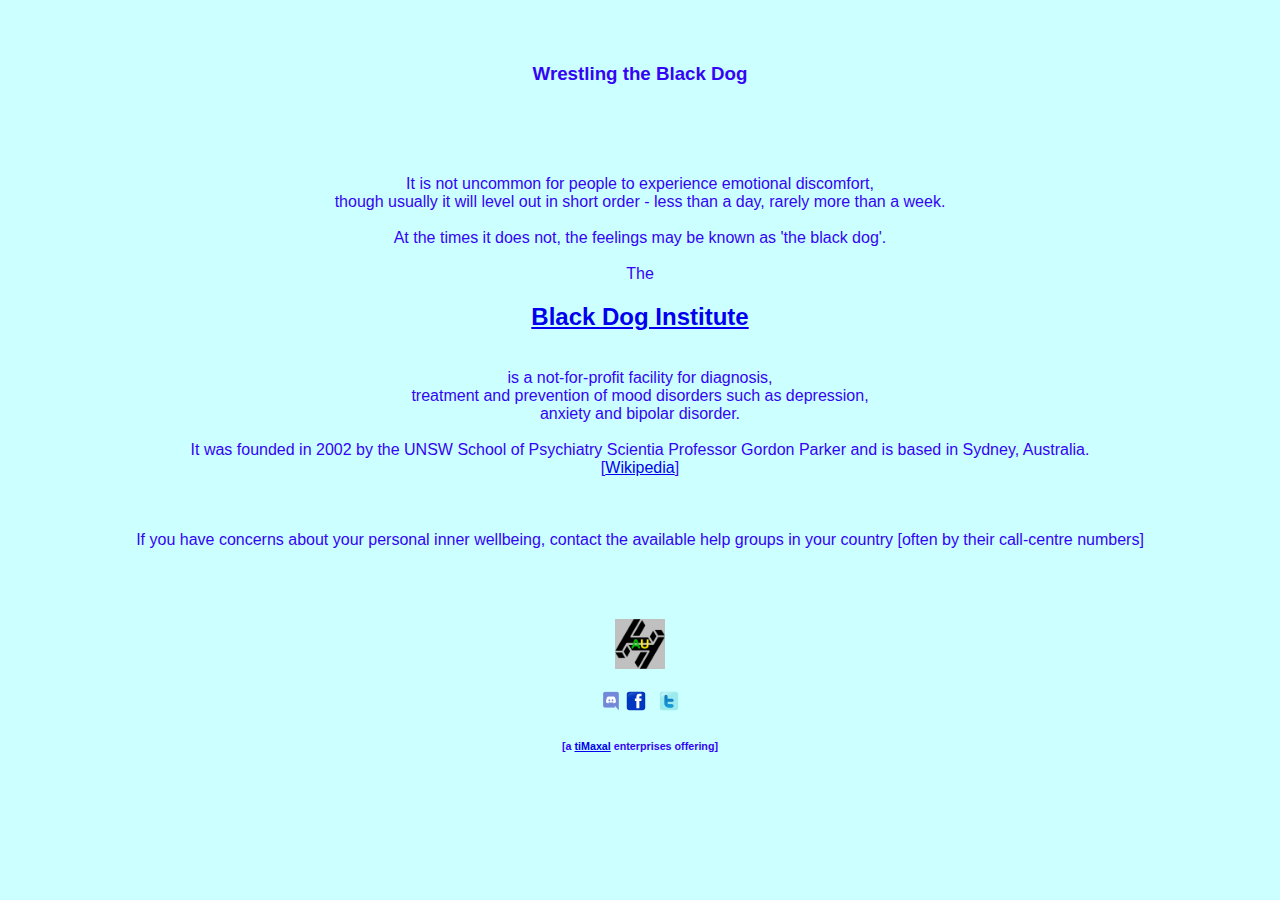
<file: varhns/TheBlackDog.html>
<!DOCTYPE html>
<html lang="en">
<head>
    <meta http-equiv="content-type" content="text/html; charset=UTF-8">
    <title>theBlackDog</title>
</head>
<body style="    background-color: rgb(204, 255, 255); color: rgb(52, 4, 244); font-family: Arial, Helvetica, sans-serif;" vlink="#551a8b" link="#0000ee" alink="#ee0000">
    <center>
    <BR><BR><h3>Wrestling the Black Dog</h3>
      <BR><BR><BR><BR>
        It is not uncommon for people to experience emotional discomfort, 
        <BR>though usually it will level out in short order - less than a day, rarely more than a week.        
        <BR><BR>
           At the times it does not, the feelings may be known as 'the black dog'.
           <BR><BR>
     The <h2><a href="https://www.blackdoginstitute.org.au/">Black Dog Institute</a></h2>
     <br> is a not-for-profit facility for diagnosis,<BR>
     treatment and prevention of mood disorders such as depression,<BR>
     anxiety and bipolar disorder.
     <BR><BR>
     It was founded in 2002 by the UNSW School of Psychiatry Scientia Professor Gordon Parker and is based in Sydney, Australia. 
     <BR>
    [<a href="https://en.wikipedia.org/wiki/Black_Dog_Institute">Wikipedia</a>]
    <BR><BR><BR><BR>
        If you have concerns about your personal inner wellbeing, contact the available help groups in your country [often by their call-centre numbers]
    <BR><BR><BR><BR>
            <p>
                    <!-- HNSau link.. --> <a href="https://hns.au"
                      target="_blank"> <img src="../imgs/hnsau_blak-H-trans-bak+gg-centre_60x60.webp" alt="Handshake Australia"
                      height="50" width="50"> </a> <br>
                    <br>
                    <!-- HNSau Discord link.. -->       
                    <a href="https://discord.gg/uKV5yKyBHG"
                      target="_blank"><img src="../imgs/MaxPixel.Logo-Discord-6062232.CC0.png"
                        alt="Handshake Australia Community Discord" height="20" width="20"></a>
                             
                    <!-- tiMaxal Discord link..
                    <a href="https://discordapp.com/users/823447722215473163" target="_blank"><img src="imgs/MaxPixel.Logo-Discord-6062232.CC0.png" alt="h4ndsh4k@Discord" height="20" width="20"></a><span>&nbsp;</span> -->
                    
                    <!-- h4ndsh4k Facebook link..  <a href="https://www.facebook.com/h4ndsh4k/"
                    target="_blank"> <img src="imgs/fb-web.svg" alt="h4ndsh4k@fb.com"
                    height="20" width="20"></a> <span>&nbsp;</span> -->
                    
                    <!-- HNSau Facebook link.. --> <a href="https://www.facebook.com/people/HNS-AU/100086556653400/"
                    target="_blank"> <img src="../imgs/fb-web.svg" alt="HNSau@fb.com"
                    height="20" width="20"></a> <span>&nbsp;</span>
        
                <!-- h4ndsh4k Twitter link.. --> <a href="https://twitter.com/tiMaxal"
                  target="_blank"> <img src="../imgs/Twitter.svg" alt="@tiMaxal"
                    height="20" width="20"> </a> <br>
            </p>
         <h6>[a <a href="https://timax.au/" target="_blank">tiMaxal</a> enterprises offering]</h6>
        </center>   
</body>
</html>
</file>
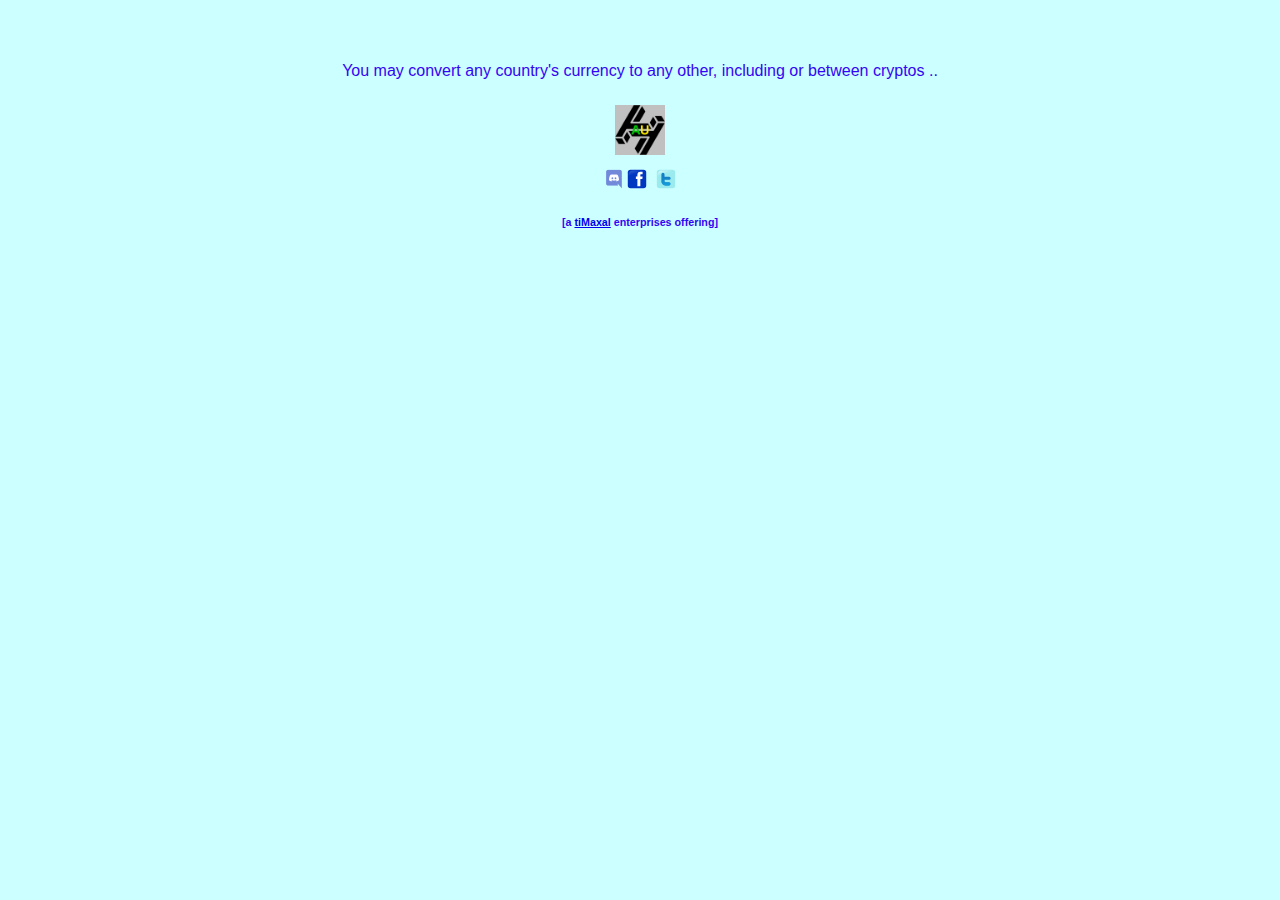
<file: varhns/aud/aud.html>
<!DOCTYPE html>
<html lang="en">
<head>
    <meta http-equiv="content-type" content="text/html; charset=UTF-8">
    <title>convertm</title>
</head>
<body style="    background-color: rgb(204, 255, 255); color: rgb(52, 4, 244);
font-family: Arial, Helvetica, sans-serif;" vlink="#551a8b" link="#0000ee" alink="#ee0000">
<center>
    <br>
    <br>

<!-- ex CURRENCY-CONVERTER.ORG.UK CURRENCY CONVERTER -  
    </script><script type="text/javascript" src="https://www.currency-converter.org.uk/widget/CCUK-CC2-1.php"></script></div></div>
    </script><script type="text/javascript" src="https://www.currency-converter.org.uk/widget/CCUK-CCLM-1.php"></script></div>
    <span style="font-size:9px;">Rates source: <a rel="nofollow" href="https://www.currency-converter.org.uk" title="Currency Converter Live" target="_new">Currency Converter UK</a></span>
-->
    
<br>
You may convert any country's currency to any other, including or between cryptos ..

<div id="currency-converter-637074"><script type="text/javascript" src="https://www.cashbackforex.com/Content/remote/remote-widgets.js"></script><script type="text/javascript"> RemoteCalc({"Url":"https://www.cashbackforex.com", "TopPaneStyle":"YmFja2dyb3VuZDogI0NDRkZGRjsgY29sb3I6IGJsYWNrOyBib3JkZXI6IHNvbGlkIDFweCAjYWFhOyBib3JkZXItYm90dG9tOiBub25lOyA=","BottomPaneStyle":"YmFja2dyb3VuZDogI0NDRkZGRjsgYm9yZGVyOiBzb2xpZCAxcHggI2FhYTsgY29sb3I6IGJsYWNrOw==","ButtonStyle":"YmFja2dyb3VuZDogIzM0MzU0MDsgY29sb3I6IHdoaXRlOyBib3JkZXItcmFkaXVzOiAyMHB4Ow==","TitleStyle":"dGV4dC1hbGlnbjogbGVmdDsgZm9udC1zaXplOiA0MHB4OyBmb250LXdlaWdodDogNTAwOw==","TextboxStyle":"YmFja2dyb3VuZC1jb2xvcjogbGlnaHRibHVlOyBjb2xvcjogYmxhY2s7IGJvcmRlcjogc29saWQgMXB4ICNhYWFhYWE=","ContainerWidth":"665","HighlightColor":"#ffff00","IsDisplayTitle":false,"IsShowEmbedButton":true,"CompactType":"large","DefaultCurrencyFrom":"AUD","DefaultCurrencyTo":"HNS","Calculator":"currency-converter","ContainerId":"currency-converter-637074"});</script></div>

<!-- <br>
     [use the <a href="convertm-list.html" target="_blank">big list</a> if need to know a country's ISO code]
     -->

        <p>
            <h6>
              <!--
                <b><a href="https://heytx.io/" target="_blank">.TX/</a></b> .. A Handshake Domain</h6>
              -->
                <!-- HNSau link.. --> <a href="https://hns.au"
                  target="_blank"> <img src="../../imgs/hnsau_blak-H-trans-bak+gg-centre_60x60.webp" alt="Handshake Australia"
                  height="50" width="50"> </a> <br>
                <br>
                <!-- HNSau Discord link.. -->       
                <a href="https://discord.gg/uKV5yKyBHG"
                  target="_blank"><img src="../../imgs/MaxPixel.Logo-Discord-6062232.CC0.png"
                    alt="Handshake Australia Community Discord" height="20" width="20"></a>
                         
                <!-- tiMaxal Discord link..
                <a href="https://discordapp.com/users/823447722215473163" target="_blank"><img src="imgs/MaxPixel.Logo-Discord-6062232.CC0.png" alt="h4ndsh4k@Discord" height="20" width="20"></a><span>&nbsp;</span> -->
                
                <!-- h4ndsh4k Facebook link..  <a href="https://www.facebook.com/h4ndsh4k/"
                target="_blank"> <img src="imgs/fb-web.svg" alt="h4ndsh4k@fb.com"
                height="20" width="20"></a> <span>&nbsp;</span> -->
                
                <!-- HNSau Facebook link.. --> <a href="https://www.facebook.com/people/HNS-AU/100086556653400/"
                target="_blank"> <img src="../../imgs/fb-web.svg" alt="HNSau@fb.com"
                height="20" width="20"></a> <span>&nbsp;</span>

            <!-- h4ndsh4k Twitter link.. --> <a href="https://twitter.com/tiMaxal"
              target="_blank"> <img src="../../imgs/Twitter.svg" alt="@tiMaxal"
                height="20" width="20"> </a> <br>
        </p>
     <h6>[a <a href="https://timax.au/" target="_blank">tiMaxal</a> enterprises offering]</h6>

</center>

</body>
</file>
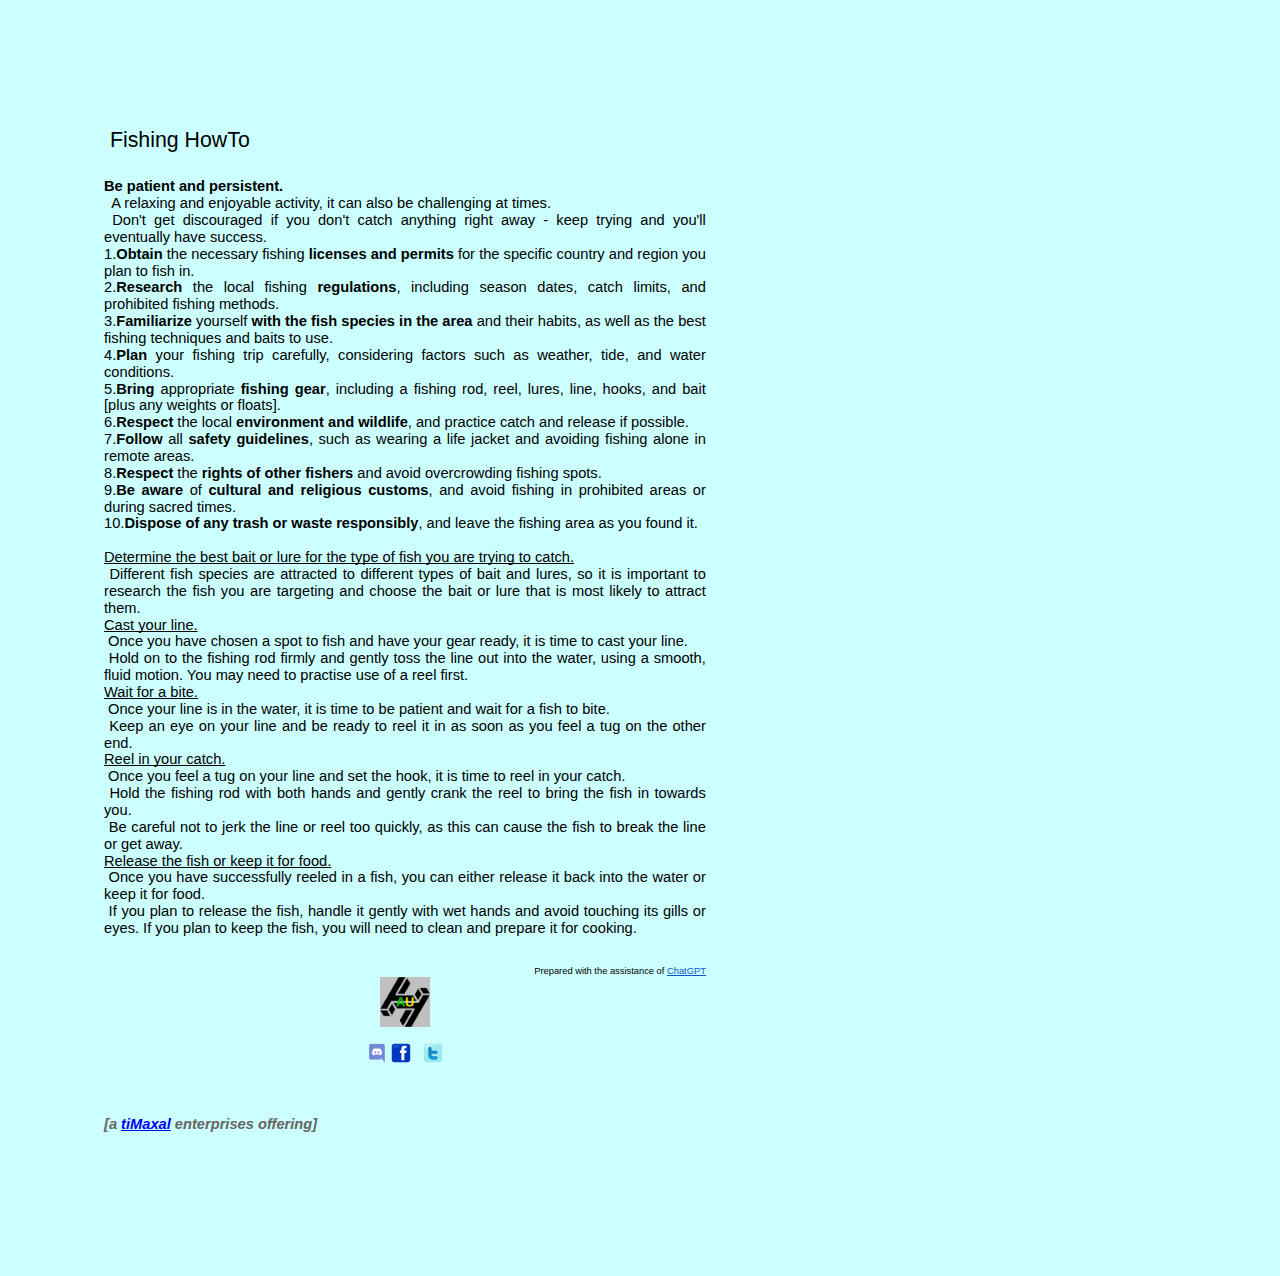
<file: varhns/FishingHowTo/FishingHowTo.html>
<html>
    <head>
        <meta content="text/html; charset=UTF-8" http-equiv="content-type">
        <title>FishingHowTo</title>
        <style type="text/css">
            ol{margin:0;padding:0}
            table td,table th{padding:0}
            .c3{-webkit-text-decoration-skip:none;color:#000000;font-weight:400;text-decoration:underline;vertical-align:baseline;text-decoration-skip-ink:none;font-size:11pt;font-family:"Arial";font-style:normal}
            .c9{padding-top:18pt;padding-bottom:6pt;line-height:1.15;page-break-after:avoid;orphans:2;widows:2;text-align:justify}
            .c1{color:#000000;font-weight:400;text-decoration:none;vertical-align:baseline;font-size:11pt;font-family:"Arial";font-style:normal}
            .c6{color:#000000;font-weight:400;text-decoration:none;vertical-align:baseline;font-size:16pt;font-family:"Arial";font-style:normal}
            .c13{padding-top:0pt;padding-bottom:0pt;line-height:1.15;orphans:2;widows:2;text-align:right}
            .c4{color:#000000;text-decoration:none;vertical-align:baseline;font-size:11pt;font-family:"Arial";font-style:normal}
            .c2{padding-top:0pt;padding-bottom:0pt;line-height:1.15;orphans:2;widows:2;text-align:justify}
            .c10{color:#000000;font-weight:400;text-decoration:none;vertical-align:baseline;font-family:"Arial";font-style:normal}
            .c7{text-decoration-skip-ink:none;font-size:7pt;-webkit-text-decoration-skip:none;color:#1155cc;text-decoration:underline}
            .c5{background-color:#ffffff;max-width:451.4pt;padding:72pt 72pt 72pt 72pt}
            .c12{color:inherit;text-decoration:inherit}
            .c0{font-weight:700}
            .c11{height:11pt}
            .c8{font-size:7pt}
            .title{padding-top:0pt;color:#000000;font-size:26pt;padding-bottom:3pt;font-family:"Arial";line-height:1.15;page-break-after:avoid;orphans:2;widows:2;text-align:left}
            .subtitle{padding-top:0pt;color:#666666;font-size:15pt;padding-bottom:16pt;font-family:"Arial";line-height:1.15;page-break-after:avoid;orphans:2;widows:2;text-align:left}
            li{color:#000000;font-size:11pt;font-family:"Arial"}
            p{margin:0;color:#000000;font-size:11pt;font-family:"Arial"}
            h1{padding-top:20pt;color:#000000;font-size:20pt;padding-bottom:6pt;font-family:"Arial";line-height:1.15;page-break-after:avoid;orphans:2;widows:2;text-align:left}
            h2{padding-top:18pt;color:#000000;font-size:16pt;padding-bottom:6pt;font-family:"Arial";line-height:1.15;page-break-after:avoid;orphans:2;widows:2;text-align:left}
            h3{padding-top:16pt;color:#434343;font-size:14pt;padding-bottom:4pt;font-family:"Arial";line-height:1.15;page-break-after:avoid;orphans:2;widows:2;text-align:left}
            h4{padding-top:14pt;color:#666666;font-size:12pt;padding-bottom:4pt;font-family:"Arial";line-height:1.15;page-break-after:avoid;orphans:2;widows:2;text-align:left}
            h5{padding-top:12pt;color:#666666;font-size:11pt;padding-bottom:4pt;font-family:"Arial";line-height:1.15;page-break-after:avoid;orphans:2;widows:2;text-align:left}
            h6{padding-top:12pt;color:#666666;font-size:11pt;padding-bottom:4pt;font-family:"Arial";line-height:1.15;page-break-after:avoid;font-style:italic;orphans:2;widows:2;text-align:left}
        </style>
    </head>
    <body style="    background-color: rgb(204, 255, 255); color: rgb(52, 4, 244);
			 font-family: Arial, Helvetica, sans-serif;" vlink="#551a8b" link="#0000ee" alink="#ee0000" class="c5 doc-content">
        <h2 class="c9" id="h.aofeziapnv8q">
        <span class="c6">&nbsp;Fishing HowTo </span></h2>
            <p class="c2"><span class="c0 c4">Be patient and persistent.</span></p>
            <p class="c2"><span class="c1">&nbsp; A relaxing and enjoyable activity, it can also be challenging at times.</span></p>
            <p class="c2"><span class="c1">&nbsp;Don&#39;t get discouraged if you don&#39;t catch anything right away - keep trying and you&#39;ll eventually have success.</span></p>
            <p class="c2"><span>1.</span><span class="c0">Obtain</span><span>&nbsp;the necessary fishing </span><span class="c0">licenses and permits</span><span class="c1">&nbsp;for the specific country and region you plan to fish in.</span></p>
            <p class="c2"><span>2.</span><span class="c0">Research</span><span>&nbsp;the local fishing </span><span class="c0">regulations</span><span class="c1">, including season dates, catch limits, and prohibited fishing methods.</span></p>
            <p class="c2"><span>3.</span><span class="c0">Familiarize</span><span>&nbsp;yourself </span><span class="c0">with the fish species in the area</span><span class="c1">&nbsp;and their habits, as well as the best fishing techniques and baits to use.</span></p>
            <p class="c2"><span>4.</span><span class="c0">Plan</span><span class="c1">&nbsp;your fishing trip carefully, considering factors such as weather, tide, and water conditions.</span></p>
            <p class="c2"><span>5.</span><span class="c0">Bring</span><span>&nbsp;appropriate </span><span class="c0">fishing gear</span><span class="c1">, including a fishing rod, reel, lures, line, hooks, and bait [plus any weights or floats].</span></p>
            <p class="c2"><span>6.</span><span class="c0">Respect</span><span>&nbsp;the local </span><span class="c0">environment and wildlife</span><span class="c1">, and practice catch and release if possible.</span></p>
            <p class="c2"><span>7.</span><span class="c0">Follow</span><span>&nbsp;all </span><span class="c0">safety guidelines</span><span class="c1">, such as wearing a life jacket and avoiding fishing alone in remote areas.</span></p>
            <p class="c2"><span>8.</span><span class="c0">Respect</span><span>&nbsp;the </span><span class="c0">rights of other fishers</span><span class="c1">&nbsp;and avoid overcrowding fishing spots.</span></p>
            <p class="c2"><span>9.</span><span class="c0">Be aware</span><span>&nbsp;of </span><span class="c0">cultural and religious customs</span><span class="c1">, and avoid fishing in prohibited areas or during sacred times.</span></p>
            <p class="c2"><span>10.</span><span class="c0">Dispose of any trash or waste responsibly</span><span class="c1">, and leave the fishing area as you found it.</span></p>
            <p class="c2"><span class="c1">&nbsp; </span></p>
            <p class="c2"><span class="c3">Determine the best bait or lure for the type of fish you are trying to catch.</span></p>
            <p class="c2"><span class="c1">&nbsp;Different fish species are attracted to different types of bait and lures, so it is important to research the fish you are targeting and choose the bait or lure that is most likely to attract them.</span></p>
            <p class="c2"><span class="c3">Cast your line.</span></p>
            <p class="c2"><span class="c1">&nbsp;Once you have chosen a spot to fish and have your gear ready, it is time to cast your line.</span></p>
            <p class="c2"><span class="c1">&nbsp;Hold on to the fishing rod firmly and gently toss the line out into the water, using a smooth, fluid motion. You may need to practise use of a reel first.</span></p>
            <p class="c2"><span class="c3">Wait for a bite.</span></p>
            <p class="c2"><span class="c1">&nbsp;Once your line is in the water, it is time to be patient and wait for a fish to bite.</span></p>
            <p class="c2"><span class="c1">&nbsp;Keep an eye on your line and be ready to reel it in as soon as you feel a tug on the other end.</span></p>
            <p class="c2"><span class="c3">Reel in your catch.</span></p>
            <p class="c2"><span class="c1">&nbsp;Once you feel a tug on your line and set the hook, it is time to reel in your catch.</span></p>
            <p class="c2"><span class="c1">&nbsp;Hold the fishing rod with both hands and gently crank the reel to bring the fish in towards you.</span></p>
            <p class="c2"><span class="c1">&nbsp;Be careful not to jerk the line or reel too quickly, as this can cause the fish to break the line or get away.</span></p>
            <p class="c2"><span class="c3">Release the fish or keep it for food.</span></p>
            <p class="c2"><span class="c1">&nbsp;Once you have successfully reeled in a fish, you can either release it back into the water or keep it for food.</span></p>
            <p class="c2"><span class="c1">&nbsp;If you plan to release the fish, handle it gently with wet hands and avoid touching its gills or eyes. If you plan to keep the fish, you will need to clean and prepare it for cooking.</span></p>
            <p class="c2 c11"><span class="c1"></span></p>
            <p class="c2 c11"><span class="c1"></span></p>
            <p class="c13"><span class="c8">Prepared with the assistance of </span>
            <span class="c7"><a class="c12" href="https://www.google.com/url?q=https://chat.openai.com/&amp;sa=D&amp;source=editors&amp;ust=1674042098856427&amp;usg=AOvVaw1Opc2-IFnQjvI00uzjYnCN">ChatGPT</a>
        </span></p>
        <center>
            <p>
                    <!-- HNSau link.. --> <a href="https://hns.au"
                      target="_blank"> <img src="../../imgs/hnsau_blak-H-trans-bak+gg-centre_60x60.webp" alt="Handshake Australia"
                      height="50" width="50"> </a> <br>
                    <br>
                    <!-- HNSau Discord link.. -->       
                    <a href="https://discord.gg/uKV5yKyBHG"
                      target="_blank"><img src="../../imgs/MaxPixel.Logo-Discord-6062232.CC0.png"
                        alt="Handshake Australia Community Discord" height="20" width="20"></a>
                             
                    <!-- tiMaxal Discord link..
                    <a href="https://discordapp.com/users/823447722215473163" target="_blank"><img src="imgs/MaxPixel.Logo-Discord-6062232.CC0.png" alt="h4ndsh4k@Discord" height="20" width="20"></a><span>&nbsp;</span> -->
                    
                    <!-- h4ndsh4k Facebook link..  <a href="https://www.facebook.com/h4ndsh4k/"
                    target="_blank"> <img src="imgs/fb-web.svg" alt="h4ndsh4k@fb.com"
                    height="20" width="20"></a> <span>&nbsp;</span> -->
                    
                    <!-- HNSau Facebook link.. --> <a href="https://www.facebook.com/people/HNS-AU/100086556653400/"
                    target="_blank"> <img src="../../imgs/fb-web.svg" alt="HNSau@fb.com"
                    height="20" width="20"></a> <span>&nbsp;</span>
        
                <!-- h4ndsh4k Twitter link.. --> <a href="https://twitter.com/tiMaxal"
                  target="_blank"> <img src="../../imgs/Twitter.svg" alt="@tiMaxal"
                    height="20" width="20"> </a> <br>
            </p>
         <h6>[a <a href="https://timax.au/" target="_blank">tiMaxal</a> enterprises offering]</h6>
        </center>   
    </body>
</html>
</file>
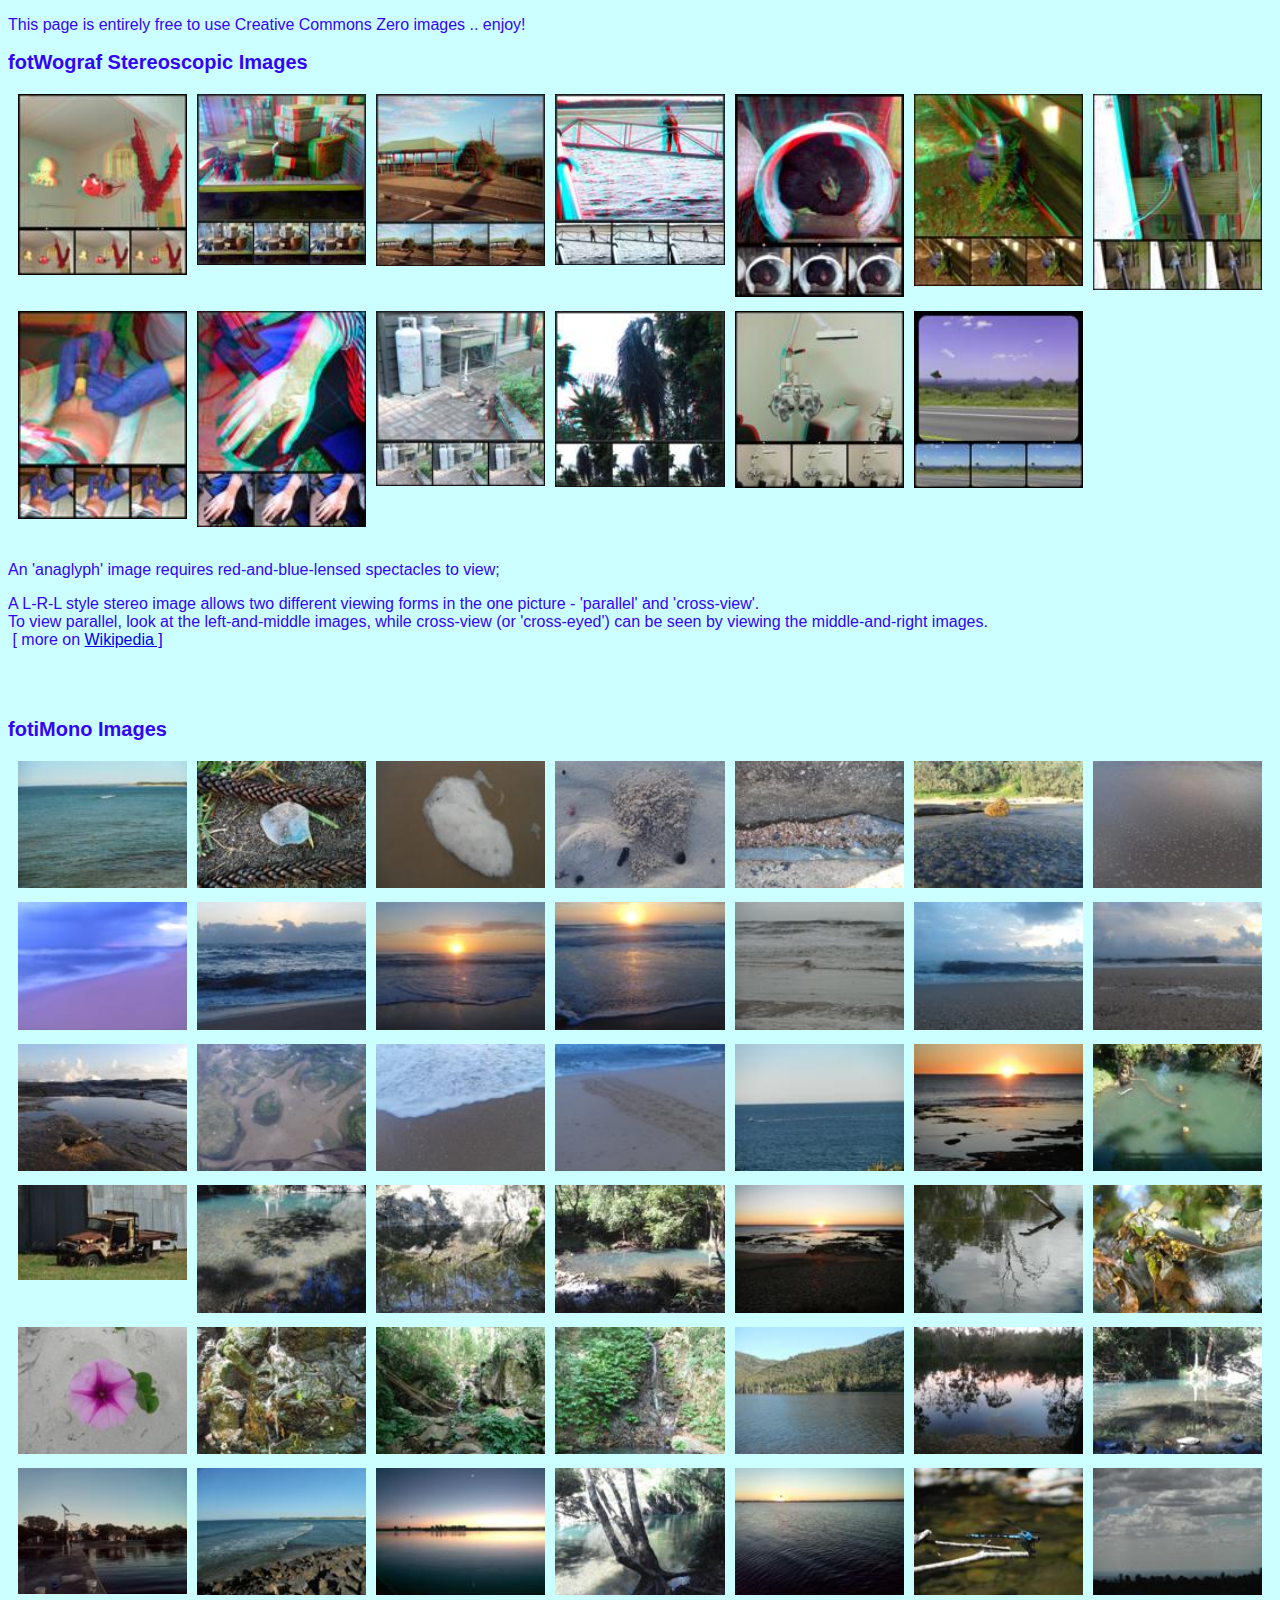
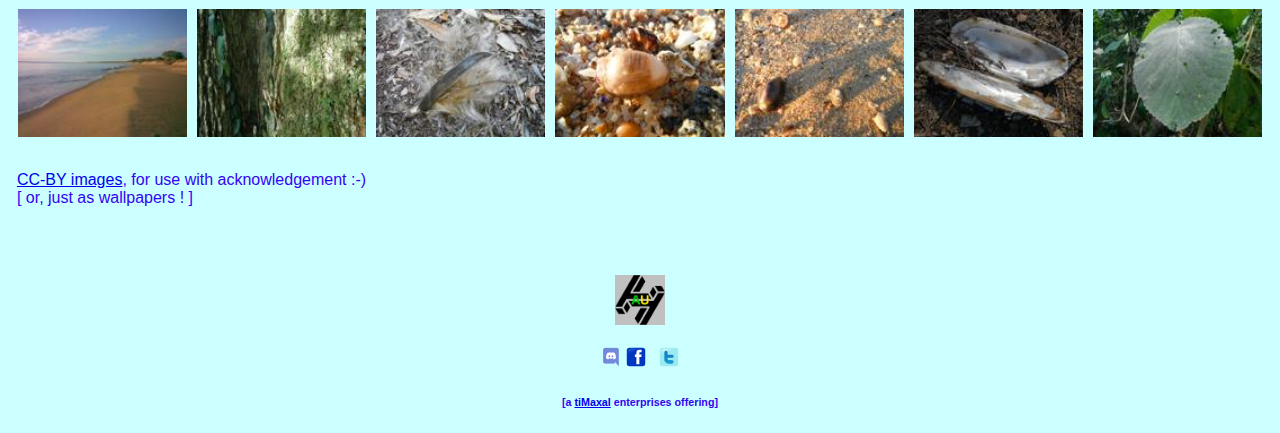
<file: varhns/fotografi/cc0img.html>
<!DOCTYPE html>
    <html lang="en">
    <head>
        <meta charset="UTF-8">
        <meta name="viewport" content="width=device-width, initial-scale=1.0">
        <title>Image Gallery</title>
        <style>
            /* CSS for image gallery */
            .album {
                margin-bottom: 20px;
            }
            .album h2 {
                font-size: 20px;
                margin-bottom: 10px;
            }
            .images {
                display: grid;
                grid-template-columns: repeat(auto-fill, minmax(150px, 1fr));
                grid-gap: 10px;
                padding: 10px;
            }
            .thumbnail {
                width: 100%;
                height: auto;
                cursor: pointer;
            }

            /* Custom styles */
            body {
                background-color: #ccffff;
                color: #3404f4;
                font-family: Arial, Helvetica, sans-serif;
            }
            a:link {
                color: #0000ee;
            }
            a:visited {
                color: #551a8b;
            }
            a:hover, a:active {
                color: #ee0000;
            }
        </style>
    </head>
    <body>
        <p>This page is entirely free to use Creative Commons Zero images .. enjoy!</p>
        <div class="album">
            <h2>fotWograf Stereoscopic Images</h2>
            <div class="images"><a href="../../imgs/cc0x2img/u_art_ornament_knitted_nemo_flash_20160624-092637_2_CC0.jpg" target="_blank"><img src="../../imgs/thumbs/u_art_ornament_knitted_nemo_flash_20160624-092637_2_CC0.jpg" class="thumbnail"></a><a href="../../imgs/cc0x2img/u_booringa-heritage-museum_mitchell_014_railway-suitcases_20150711-103553_CC0.jpg" target="_blank"><img src="../../imgs/thumbs/u_booringa-heritage-museum_mitchell_014_railway-suitcases_20150711-103553_CC0.jpg" class="thumbnail"></a><a href="../../imgs/cc0x2img/u_built_mccarthys-lookout_20150907-164122_CC0-NC-SA.jpg" target="_blank"><img src="../../imgs/thumbs/u_built_mccarthys-lookout_20150907-164122_CC0-NC-SA.jpg" class="thumbnail"></a><a href="../../imgs/cc0x2img/u_fishing_castnetting_20151117-072257_TDWM-ENHANCE_CC0.jpg" target="_blank"><img src="../../imgs/thumbs/u_fishing_castnetting_20151117-072257_TDWM-ENHANCE_CC0.jpg" class="thumbnail"></a><a href="../../imgs/cc0x2img/u_garden_bird_fowl_chook-sitting_20150126-141615_CC0.jpg" target="_blank"><img src="../../imgs/thumbs/u_garden_bird_fowl_chook-sitting_20150126-141615_CC0.jpg" class="thumbnail"></a><a href="../../imgs/cc0x2img/u_garden_fern_in-old-kettle_20160406-092033_CC0.jpg" target="_blank"><img src="../../imgs/thumbs/u_garden_fern_in-old-kettle_20160406-092033_CC0.jpg" class="thumbnail"></a><a href="../../imgs/cc0x2img/u_garden_side-tap_running_20160626-082625_CC0.jpg" target="_blank"><img src="../../imgs/thumbs/u_garden_side-tap_running_20160626-082625_CC0.jpg" class="thumbnail"></a><a href="../../imgs/cc0x2img/u_human-other_bloods_tdw_3full_20160630-110055_CC0.jpg" target="_blank"><img src="../../imgs/thumbs/u_human-other_bloods_tdw_3full_20160630-110055_CC0.jpg" class="thumbnail"></a><a href="../../imgs/cc0x2img/u_human-other_henna-hand_asb_mtnview_20160710-163706_CC0.jpg" target="_blank"><img src="../../imgs/thumbs/u_human-other_henna-hand_asb_mtnview_20160710-163706_CC0.jpg" class="thumbnail"></a><a href="../../imgs/cc0x2img/u_lightning_strike_mtn-view_LPG-pavers_20151113-173946_CC0.jpg" target="_blank"><img src="../../imgs/thumbs/u_lightning_strike_mtn-view_LPG-pavers_20151113-173946_CC0.jpg" class="thumbnail"></a><a href="../../imgs/cc0x2img/u_lightning_strike_mtn-view_palm_side_20151113-174020_CC0.jpg" target="_blank"><img src="../../imgs/thumbs/u_lightning_strike_mtn-view_palm_side_20151113-174020_CC0.jpg" class="thumbnail"></a><a href="../../imgs/cc0x2img/u_machine-other_optometry_close_20160624-091031_CC0.jpg" target="_blank"><img src="../../imgs/thumbs/u_machine-other_optometry_close_20160624-091031_CC0.jpg" class="thumbnail"></a><a href="../../imgs/cc0x2img/u_mtn_1tree_20231015-114742_CC0.jpg" target="_blank"><img src="../../imgs/thumbs/u_mtn_1tree_20231015-114742_CC0.jpg" class="thumbnail"></a></div>
        </div>
        <p>An 'anaglyph' image requires red-and-blue-lensed spectacles to view;</p>
        <p>A L-R-L style stereo image allows two different viewing forms in the one picture - 'parallel' and 'cross-view'.<br>
            To view parallel, look at the left-and-middle images, while cross-view (or 'cross-eyed') can be seen by viewing the middle-and-right images. <br>
            &nbsp;[ more on <a href="https://en.wikipedia.org/wiki/Stereoscopy#Freeviewing" target="_blank">Wikipedia ]</a>
            </p>
            <br><br>
        <div class="album">
            <h2>fotiMono Images</h2>
            <div class="images"><a href="../../imgs/CC0wlppr/bch+c_bribie+caloundra-bar_one-wave_20130822-074903_CC0.jpg" target="_blank"><img src="../../imgs/thumbs/bch+c_bribie+caloundra-bar_one-wave_20130822-074903_CC0.jpg" class="thumbnail"></a><a href="../../imgs/CC0wlppr/bch+c_fish-scale_20140704-071455_CC0.JPG" target="_blank"><img src="../../imgs/thumbs/bch+c_fish-scale_20140704-071455_CC0.JPG" class="thumbnail"></a><a href="../../imgs/CC0wlppr/bch+c_foam-from-surf_ex-tc-oswald_20130131-090006_CC0.jpg" target="_blank"><img src="../../imgs/thumbs/bch+c_foam-from-surf_ex-tc-oswald_20130131-090006_CC0.jpg" class="thumbnail"></a><a href="../../imgs/CC0wlppr/bch+c_hole-in-sand_20110127-053652_CC0.jpg" target="_blank"><img src="../../imgs/thumbs/bch+c_hole-in-sand_20110127-053652_CC0.jpg" class="thumbnail"></a><a href="../../imgs/CC0wlppr/bch+c_rock-gap_rising-tide_20130822-071758_CC0.jpg" target="_blank"><img src="../../imgs/thumbs/bch+c_rock-gap_rising-tide_20130822-071758_CC0.jpg" class="thumbnail"></a><a href="../../imgs/CC0wlppr/bch+c_sponge-on-rock-ledge_20110127-055906_CC0.jpg" target="_blank"><img src="../../imgs/thumbs/bch+c_sponge-on-rock-ledge_20110127-055906_CC0.jpg" class="thumbnail"></a><a href="../../imgs/CC0wlppr/bch+c_surf_after-wave_20110119-052014_CC0.jpg" target="_blank"><img src="../../imgs/thumbs/bch+c_surf_after-wave_20110119-052014_CC0.jpg" class="thumbnail"></a><a href="../../imgs/CC0wlppr/bch+c_surf_blurred_salt-air-on-lens_oof_20110107-044223_CC0.jpg" target="_blank"><img src="../../imgs/thumbs/bch+c_surf_blurred_salt-air-on-lens_oof_20110107-044223_CC0.jpg" class="thumbnail"></a><a href="../../imgs/CC0wlppr/bch+c_surf_dawn-over-distant-storm_20110127-052340_CC0.jpg" target="_blank"><img src="../../imgs/thumbs/bch+c_surf_dawn-over-distant-storm_20110127-052340_CC0.jpg" class="thumbnail"></a><a href="../../imgs/CC0wlppr/bch+c_surf_dawn_low-tide_20110118-051820_CC0.jpg" target="_blank"><img src="../../imgs/thumbs/bch+c_surf_dawn_low-tide_20110118-051820_CC0.jpg" class="thumbnail"></a><a href="../../imgs/CC0wlppr/bch+c_surf_dawn_low-tide_close_20110118-051824_CC0.jpg" target="_blank"><img src="../../imgs/thumbs/bch+c_surf_dawn_low-tide_close_20110118-051824_CC0.jpg" class="thumbnail"></a><a href="../../imgs/CC0wlppr/bch+c_surf_foamy_ex-tc-oswald_20130131-084800_CC0.jpg" target="_blank"><img src="../../imgs/thumbs/bch+c_surf_foamy_ex-tc-oswald_20130131-084800_CC0.jpg" class="thumbnail"></a><a href="../../imgs/CC0wlppr/bch+c_surf_left-hander_20110119-051855_CC0.jpg" target="_blank"><img src="../../imgs/thumbs/bch+c_surf_left-hander_20110119-051855_CC0.jpg" class="thumbnail"></a><a href="../../imgs/CC0wlppr/bch+c_surf_right-hander_20110119-052751_CC0.jpg" target="_blank"><img src="../../imgs/thumbs/bch+c_surf_right-hander_20110119-052751_CC0.jpg" class="thumbnail"></a><a href="../../imgs/CC0wlppr/bch+c_surf_rock-ledge_wave-break-reflect_20110127-060231_CC0.jpg" target="_blank"><img src="../../imgs/thumbs/bch+c_surf_rock-ledge_wave-break-reflect_20110127-060231_CC0.jpg" class="thumbnail"></a><a href="../../imgs/CC0wlppr/bch+c_surf_rock-pool+wave-tip_20110119-053555_CC0.jpg" target="_blank"><img src="../../imgs/thumbs/bch+c_surf_rock-pool+wave-tip_20110119-053555_CC0.jpg" class="thumbnail"></a><a href="../../imgs/CC0wlppr/bch+c_surf_wave-at-foot_20110119-052029_CC0.jpg" target="_blank"><img src="../../imgs/thumbs/bch+c_surf_wave-at-foot_20110119-052029_CC0.jpg" class="thumbnail"></a><a href="../../imgs/CC0wlppr/bch+c_turtle-tracks_20110107-051800_CC0.jpg" target="_blank"><img src="../../imgs/thumbs/bch+c_turtle-tracks_20110107-051800_CC0.jpg" class="thumbnail"></a><a href="../../imgs/CC0wlppr/boat_out_20130822-073449_CC0.jpg" target="_blank"><img src="../../imgs/thumbs/boat_out_20130822-073449_CC0.jpg" class="thumbnail"></a><a href="../../imgs/CC0wlppr/boat_ship-behind-rock-pool-at-sunup_20130822-062354_CC0.jpg" target="_blank"><img src="../../imgs/thumbs/boat_ship-behind-rock-pool-at-sunup_20130822-062354_CC0.jpg" class="thumbnail"></a><a href="../../imgs/CC0wlppr/built_bridge-pylon-stumps_20130811-110727_CC0.jpg" target="_blank"><img src="../../imgs/thumbs/built_bridge-pylon-stumps_20130811-110727_CC0.jpg" class="thumbnail"></a><a href="../../imgs/CC0wlppr/car_defunct_50bux_20170310-100057_CC0.JPG" target="_blank"><img src="../../imgs/thumbs/car_defunct_50bux_20170310-100057_CC0.JPG" class="thumbnail"></a><a href="../../imgs/CC0wlppr/ck_dappled-shade-pool-reflect-trees_20110507-130742_CC0.jpg" target="_blank"><img src="../../imgs/thumbs/ck_dappled-shade-pool-reflect-trees_20110507-130742_CC0.jpg" class="thumbnail"></a><a href="../../imgs/CC0wlppr/ck_rockwall+reflect-trees_20130108-163816_CC0.jpg" target="_blank"><img src="../../imgs/thumbs/ck_rockwall+reflect-trees_20130108-163816_CC0.jpg" class="thumbnail"></a><a href="../../imgs/CC0wlppr/ck_scotts-vanohr_20110507-130551_GGL-EFFECTS_CC0.jpg" target="_blank"><img src="../../imgs/thumbs/ck_scotts-vanohr_20110507-130551_GGL-EFFECTS_CC0.jpg" class="thumbnail"></a><a href="../../imgs/CC0wlppr/dawn_rock-pool+ship_20130822-062340_CC0.jpg" target="_blank"><img src="../../imgs/thumbs/dawn_rock-pool+ship_20130822-062340_CC0.jpg" class="thumbnail"></a><a href="../../imgs/CC0wlppr/dead-veg_log-under-reflect-tree_low-tide_20121002-095826_CC0.jpg" target="_blank"><img src="../../imgs/thumbs/dead-veg_log-under-reflect-tree_low-tide_20121002-095826_CC0.jpg" class="thumbnail"></a><a href="../../imgs/CC0wlppr/feather_on-stream_20141130-074819_CC0.JPG" target="_blank"><img src="../../imgs/thumbs/feather_on-stream_20141130-074819_CC0.JPG" class="thumbnail"></a><a href="../../imgs/CC0wlppr/flower_coastal_goatsfoot_close_20140210-095418_CC0.JPG" target="_blank"><img src="../../imgs/thumbs/flower_coastal_goatsfoot_close_20140210-095418_CC0.JPG" class="thumbnail"></a><a href="../../imgs/CC0wlppr/h2o-fall_dripping-wall_bunyas-paradise-falls_20141130-115018_CC0.JPG" target="_blank"><img src="../../imgs/thumbs/h2o-fall_dripping-wall_bunyas-paradise-falls_20141130-115018_CC0.JPG" class="thumbnail"></a><a href="../../imgs/CC0wlppr/h2o-fall_grotto_bunyas-tim-shea-falls-lower_20141130-074208_CC0.JPG" target="_blank"><img src="../../imgs/thumbs/h2o-fall_grotto_bunyas-tim-shea-falls-lower_20141130-074208_CC0.JPG" class="thumbnail"></a><a href="../../imgs/CC0wlppr/h2o-fall_wall-to-pool_bunyas-tim-shea-falls_20141130-072309_CC0.JPG" target="_blank"><img src="../../imgs/thumbs/h2o-fall_wall-to-pool_bunyas-tim-shea-falls_20141130-072309_CC0.JPG" class="thumbnail"></a><a href="../../imgs/CC0wlppr/h2o-still_lake-borumba(dam)_20130811-093448_CC0.jpg" target="_blank"><img src="../../imgs/thumbs/h2o-still_lake-borumba(dam)_20130811-093448_CC0.jpg" class="thumbnail"></a><a href="../../imgs/CC0wlppr/human-h20_dawn_reflection_bells-upper_fishing_20130406-060229_CC0.jpg" target="_blank"><img src="../../imgs/thumbs/human-h20_dawn_reflection_bells-upper_fishing_20130406-060229_CC0.jpg" class="thumbnail"></a><a href="../../imgs/CC0wlppr/human-h2o_a-rope-swing-at-ck-too_20110507-131322_CC0.jpg" target="_blank"><img src="../../imgs/thumbs/human-h2o_a-rope-swing-at-ck-too_20110507-131322_CC0.jpg" class="thumbnail"></a><a href="../../imgs/CC0wlppr/human-h2o_fishing_gull-flying-over-heron-on-pontoon_20150427_061101_CC0.jpg" target="_blank"><img src="../../imgs/thumbs/human-h2o_fishing_gull-flying-over-heron-on-pontoon_20150427_061101_CC0.jpg" class="thumbnail"></a><a href="../../imgs/CC0wlppr/human-h2o_nth-bribie_'surf'+pelican-waters_20130822-074949_CC0.jpg" target="_blank"><img src="../../imgs/thumbs/human-h2o_nth-bribie_'surf'+pelican-waters_20130822-074949_CC0.jpg" class="thumbnail"></a><a href="../../imgs/CC0wlppr/human-h2o_piccaninny-dawn-over-caloundra_20080701-0608_CC0.jpg" target="_blank"><img src="../../imgs/thumbs/human-h2o_piccaninny-dawn-over-caloundra_20080701-0608_CC0.jpg" class="thumbnail"></a><a href="../../imgs/CC0wlppr/human-h2o_rope-swing-at-ck_20110507-130714_CC0.jpg" target="_blank"><img src="../../imgs/thumbs/human-h2o_rope-swing-at-ck_20110507-130714_CC0.jpg" class="thumbnail"></a><a href="../../imgs/CC0wlppr/human-h2o_seagull-at-sunrise_20150427_061054_CC0.jpg" target="_blank"><img src="../../imgs/thumbs/human-h2o_seagull-at-sunrise_20150427_061054_CC0.jpg" class="thumbnail"></a><a href="../../imgs/CC0wlppr/insect_dragonfly_Arrowhead-Rockmaster_(Diphlebia nymphoides)_20131010-130645_CC0.jpg" target="_blank"><img src="../../imgs/thumbs/insect_dragonfly_Arrowhead-Rockmaster_(Diphlebia nymphoides)_20131010-130645_CC0.jpg" class="thumbnail"></a><a href="../../imgs/CC0wlppr/landscape_bunya-skyline_bunyas6-mt-mowbullan_20141130-141440_CC0.JPG" target="_blank"><img src="../../imgs/thumbs/landscape_bunya-skyline_bunyas6-mt-mowbullan_20141130-141440_CC0.JPG" class="thumbnail"></a><a href="../../imgs/CC0wlppr/landscape_coastal_rules-bch_20080815-065758_CC0.jpg" target="_blank"><img src="../../imgs/thumbs/landscape_coastal_rules-bch_20080815-065758_CC0.jpg" class="thumbnail"></a><a href="../../imgs/CC0wlppr/lichen&moss_creeper-on-tree_close_bunyas-scenic-circuit_20141130-071018_CC0.JPG" target="_blank"><img src="../../imgs/thumbs/lichen&moss_creeper-on-tree_close_bunyas-scenic-circuit_20141130-071018_CC0.JPG" class="thumbnail"></a><a href="../../imgs/CC0wlppr/seed_monkey-vine_pod_split_bunyas3-westcott_20141129-164414_CC0.JPG" target="_blank"><img src="../../imgs/thumbs/seed_monkey-vine_pod_split_bunyas3-westcott_20141129-164414_CC0.JPG" class="thumbnail"></a><a href="../../imgs/CC0wlppr/shells_cowrie-at-dawn_holes_20130822-065859_CC0.jpg" target="_blank"><img src="../../imgs/thumbs/shells_cowrie-at-dawn_holes_20130822-065859_CC0.jpg" class="thumbnail"></a><a href="../../imgs/CC0wlppr/shells_cowrie-at-dawn_shadow_20130822-064045_CC0.jpg" target="_blank"><img src="../../imgs/thumbs/shells_cowrie-at-dawn_shadow_20130822-064045_CC0.jpg" class="thumbnail"></a><a href="../../imgs/CC0wlppr/shells_freshwater-mussel_20130811-100937_CC0.jpg" target="_blank"><img src="../../imgs/thumbs/shells_freshwater-mussel_20130811-100937_CC0.jpg" class="thumbnail"></a><a href="../../imgs/CC0wlppr/tree_bunyas-scenic-circuit_gympie-gympie_stinging-tree_leaf_20141130-072858_CC0.JPG" target="_blank"><img src="../../imgs/thumbs/tree_bunyas-scenic-circuit_gympie-gympie_stinging-tree_leaf_20141130-072858_CC0.JPG" class="thumbnail"></a></div>
        </div>
        <p>&nbsp; <a href="cc-by_img.html">CC-BY images</a>, for use with acknowledgement :-)<BR>
            &nbsp;&nbsp;[ or, just as wallpapers ! ] </p>
        
    <br><br>
    <div align="center">
        <p>
            <!-- HNSau link.. --> <a href="https://hns.au" target="_blank"> <img src="../../imgs/hnsau_blak-H-trans-bak+gg-centre_60x60.webp"
                alt="Handshake Australia" height="50" width="50"> </a> <br>
            <br>
            <!-- HNSau Discord link.. --> <a href="https://discord.gg/uKV5yKyBHG" target="_blank"><img
                src="../../imgs/MaxPixel.Logo-Discord-6062232.CC0.png" alt="Handshake Australia Community Discord"
                height="20" width="20"></a>
            <!-- tiMaxal Discord link..
                <a href="https://discordapp.com/users/823447722215473163" target="_blank"><img src="imgs/MaxPixel.Logo-Discord-6062232.CC0.png" alt="h4ndsh4k@Discord" height="20" width="20"></a><span>&nbsp;</span> -->
            <!-- h4ndsh4k Facebook link..  <a href="https://www.facebook.com/h4ndsh4k/"
                target="_blank"> <img src="imgs/fb-web.svg" alt="h4ndsh4k@fb.com"            height="20" width="20"></a> <span>&nbsp;</span> -->
            <!-- HNSau Facebook link.. --> <a href="https://www.facebook.com/people/HNS-AU/100086556653400/"
                target="_blank"> <img src="../../imgs/fb-web.svg" alt="HNSau@fb.com" height="20"
                width="20"></a> <span>&nbsp;</span>
            <!-- h4ndsh4k Twitter link.. --> <a href="https://twitter.com/tiMaxal"
                target="_blank"> <img src="../../imgs/Twitter.svg" alt="@tiMaxal" height="20"
                width="20"> </a> <br>
        </p>
        <h6>[a <a href="https://timax.au/" target="_blank">tiMaxal</a> enterprises offering]</h6>
    </div>
    
    </body>
    </html>
</file>
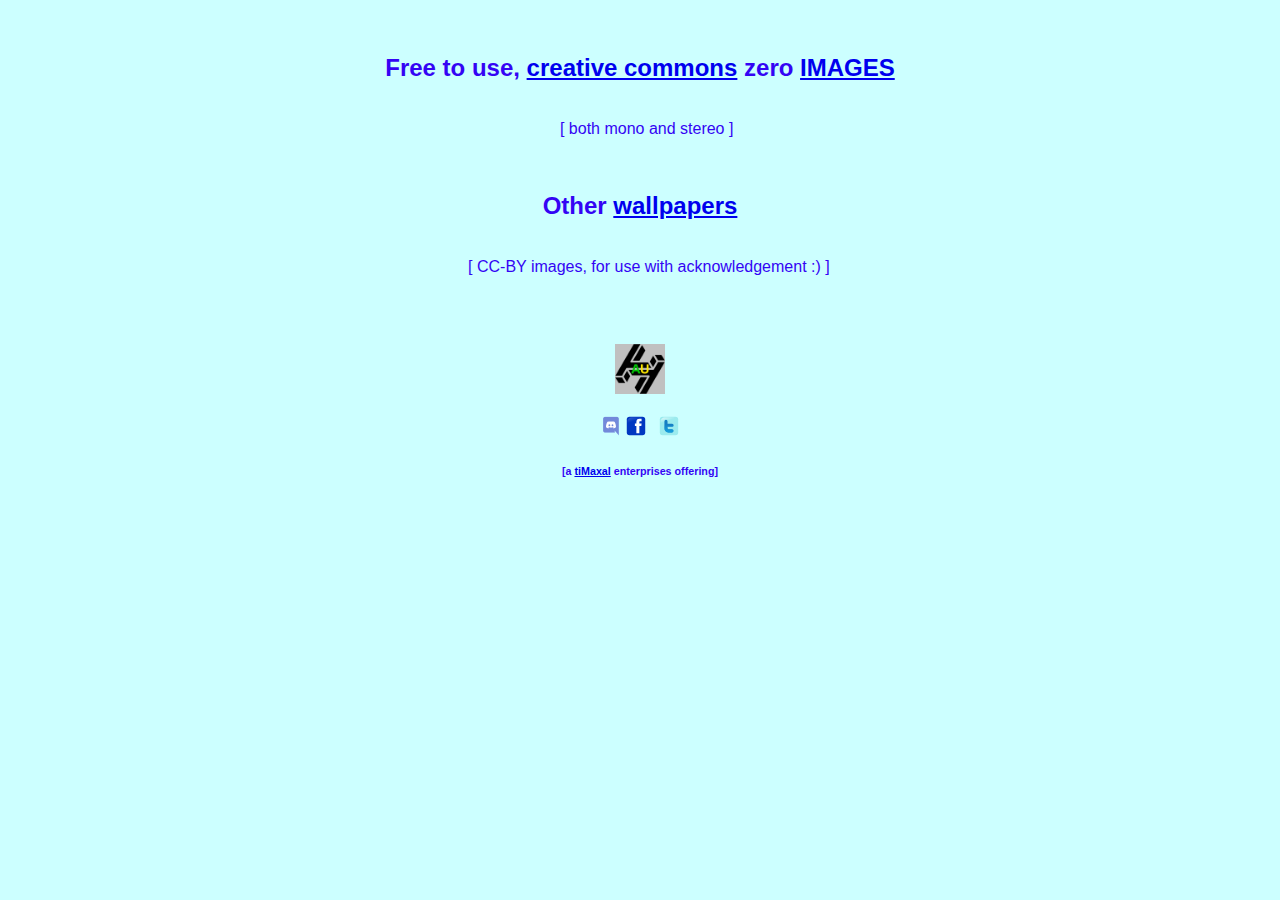
<file: varhns/fotografi/fotografi.html>
<!DOCTYPE html>
<html lang="en">
  <head>
    <meta http-equiv="content-type" content="text/html; charset=UTF-8">
    <title>tiMaxal hub</title>
  </head>
  <body style="    background-color: #ccffff; color: #3404f4;
			 font-family: Arial, Helvetica, sans-serif;" vlink="#551a8b" link="#0000ee" alink="#ee0000">

    <div  align="center">
    <p>&nbsp; <h2>Free to use, <a href="https://creativecommons.org/" target="_blank">creative commons</a> zero <a href="cc0img.html" target="_blank">IMAGES</a></h2> <br>
        &nbsp;&nbsp;&nbsp;[ both mono and stereo ]
    <p>&nbsp;&nbsp;<h2> Other <a href="cc-by_img.html" target="_blank">wallpapers</a> </h2><br>
        &nbsp;&nbsp;&nbsp; [ CC-BY images, for use with acknowledgement :) ]</p>
    </div>

 <br><br>
    <div align="center">
        <p>
            <!-- HNSau link.. --> <a href="https://hns.au" target="_blank"> <img src="../../imgs/hnsau_blak-H-trans-bak+gg-centre_60x60.webp"
                alt="Handshake Australia" height="50" width="50"> </a> <br>
            <br>
            <!-- HNSau Discord link.. --> <a href="https://discord.gg/uKV5yKyBHG" target="_blank"><img
                src="../../imgs/MaxPixel.Logo-Discord-6062232.CC0.png" alt="Handshake Australia Community Discord"
                height="20" width="20"></a>
            <!-- tiMaxal Discord link..
                <a href="https://discordapp.com/users/823447722215473163" target="_blank"><img src="../../imgs/MaxPixel.Logo-Discord-6062232.CC0.png" alt="h4ndsh4k@Discord" height="20" width="20"></a><span>&nbsp;</span> -->
            <!-- h4ndsh4k Facebook link..  <a href="https://www.facebook.com/h4ndsh4k/"
                target="_blank"> <img src="../../imgs/fb-web.svg" alt="h4ndsh4k@fb.com"            height="20" width="20"></a> <span>&nbsp;</span> -->
            <!-- HNSau Facebook link.. --> <a href="https://www.facebook.com/people/HNS-AU/100086556653400/"
                target="_blank"> <img src="../../imgs/fb-web.svg" alt="HNSau@fb.com" height="20"
                width="20"></a> <span>&nbsp;</span>
            <!-- h4ndsh4k Twitter link.. --> <a href="https://twitter.com/tiMaxal"
                target="_blank"> <img src="../../imgs/Twitter.svg" alt="@tiMaxal" height="20"
                width="20"> </a> <br>
        </p>
        <h6>[a <a href="https://timax.au/" target="_blank">tiMaxal</a> enterprises offering]</h6>
    </div>
    
  </body>
</html>
</file>
